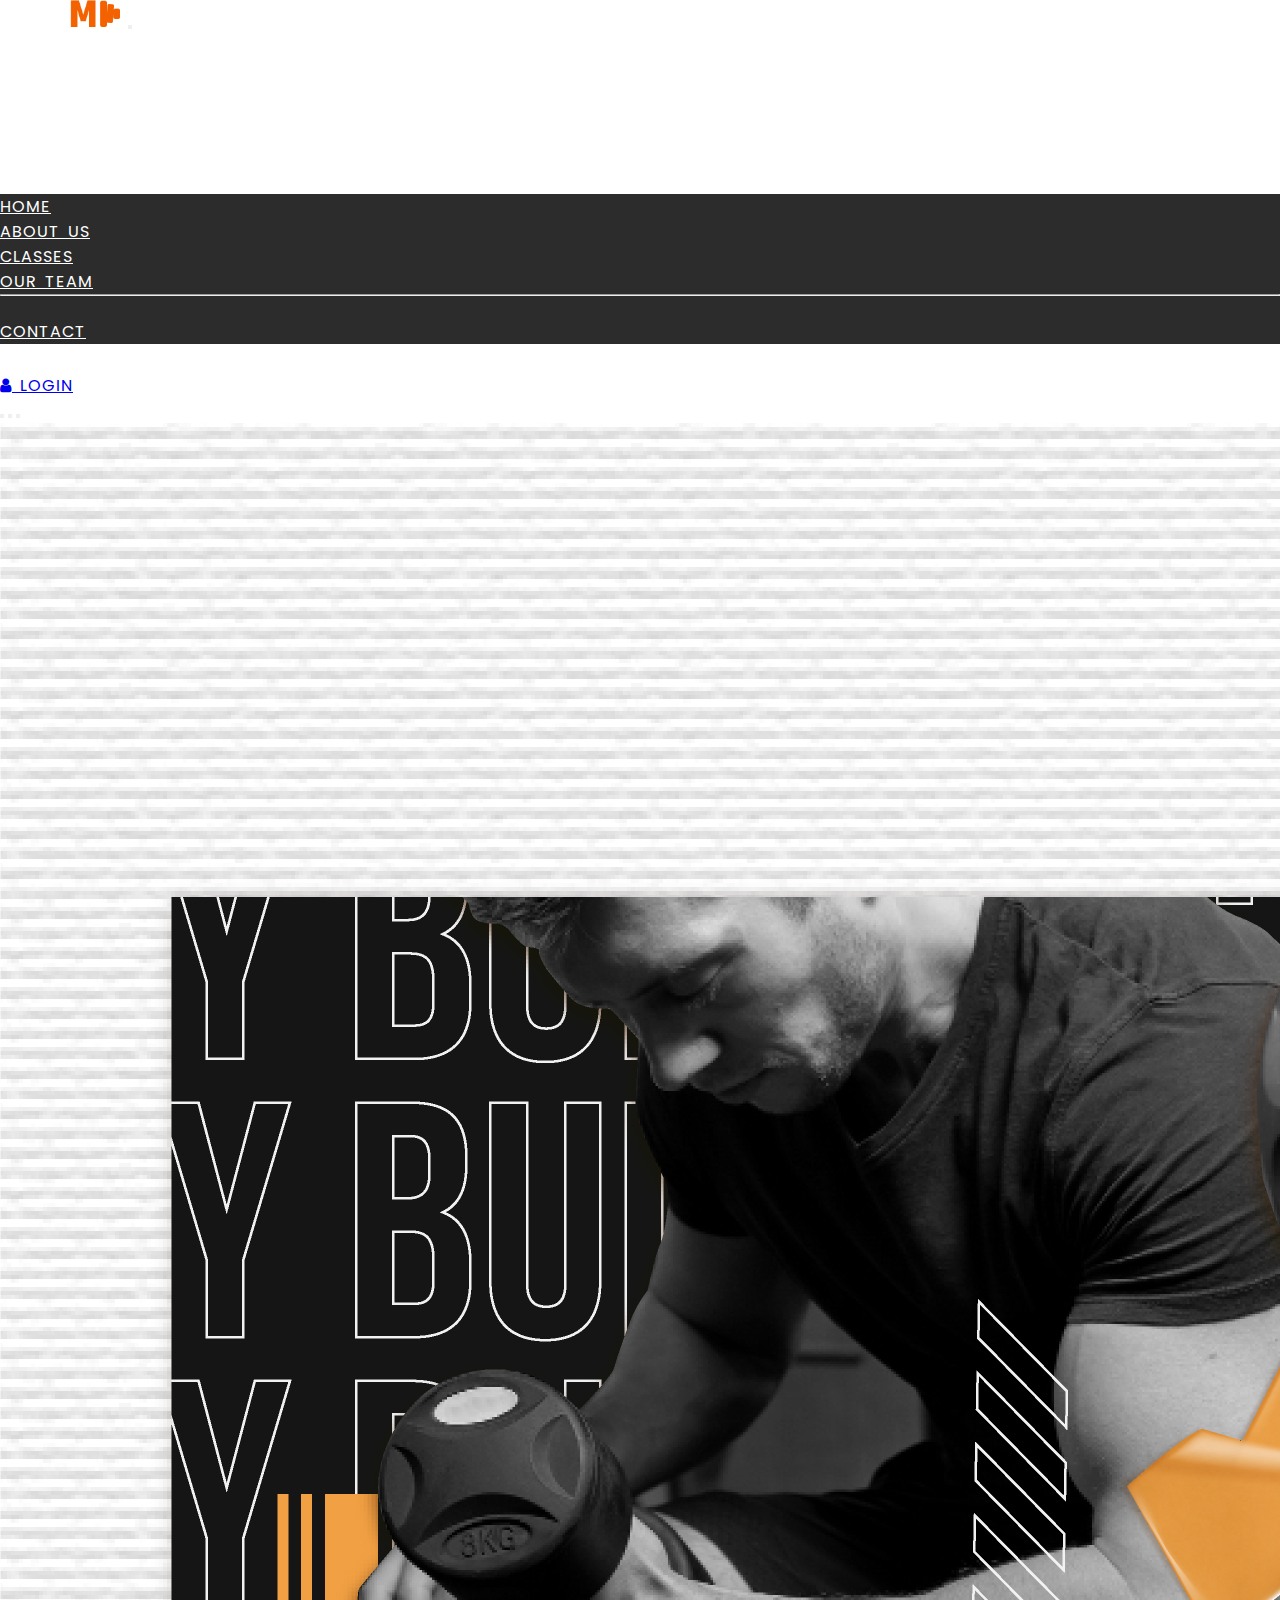
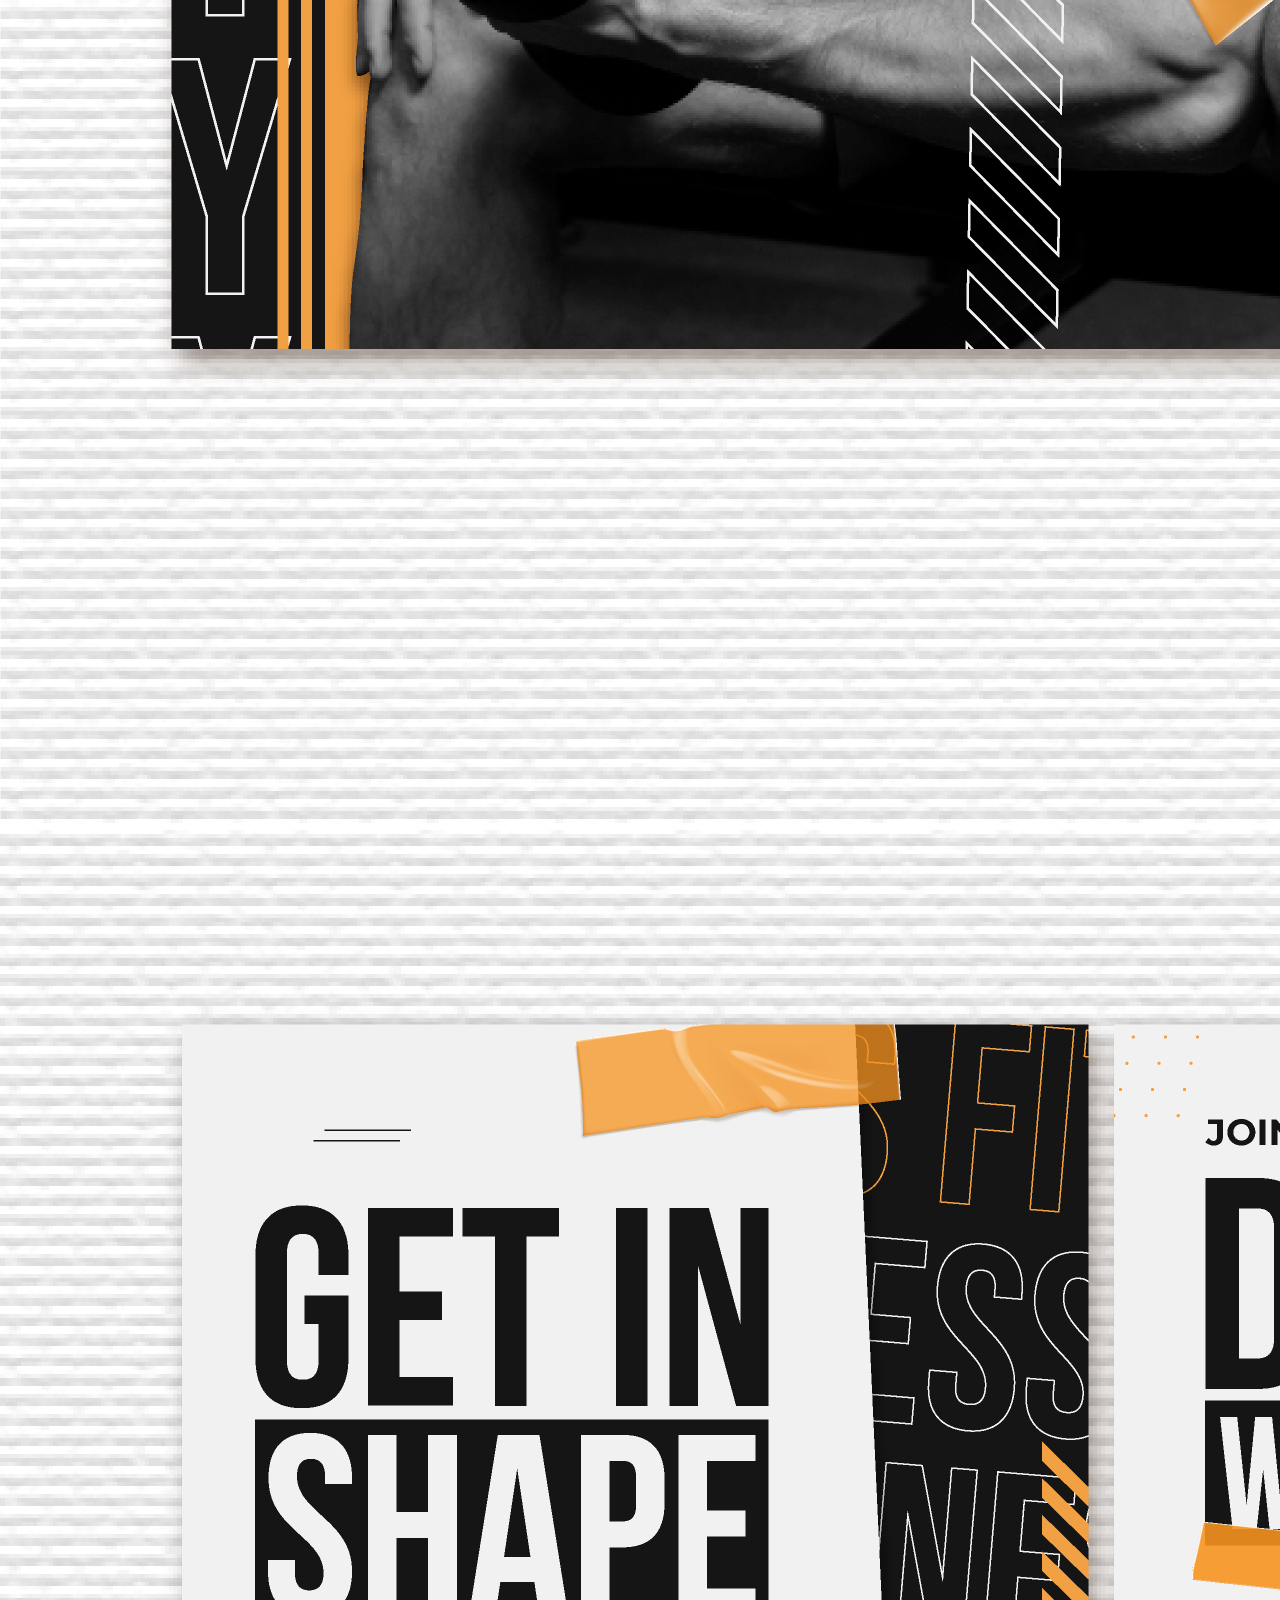
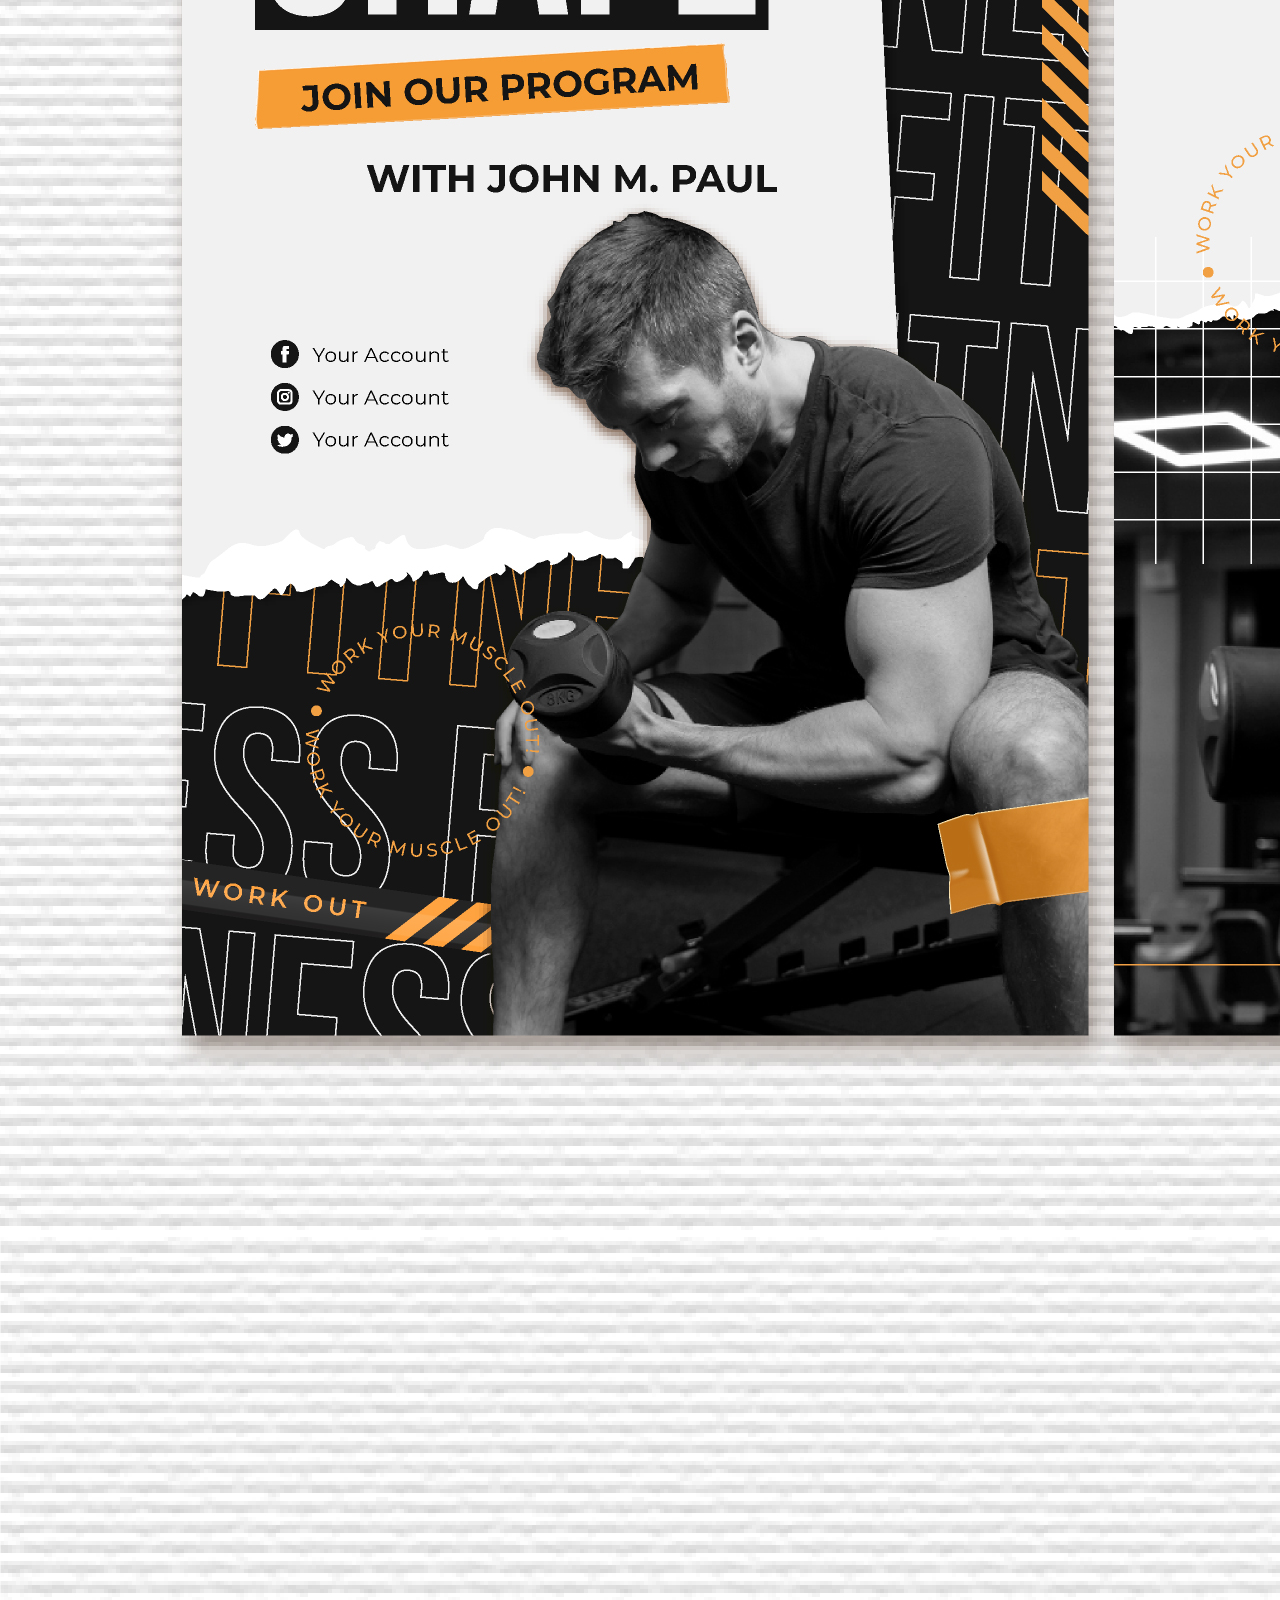
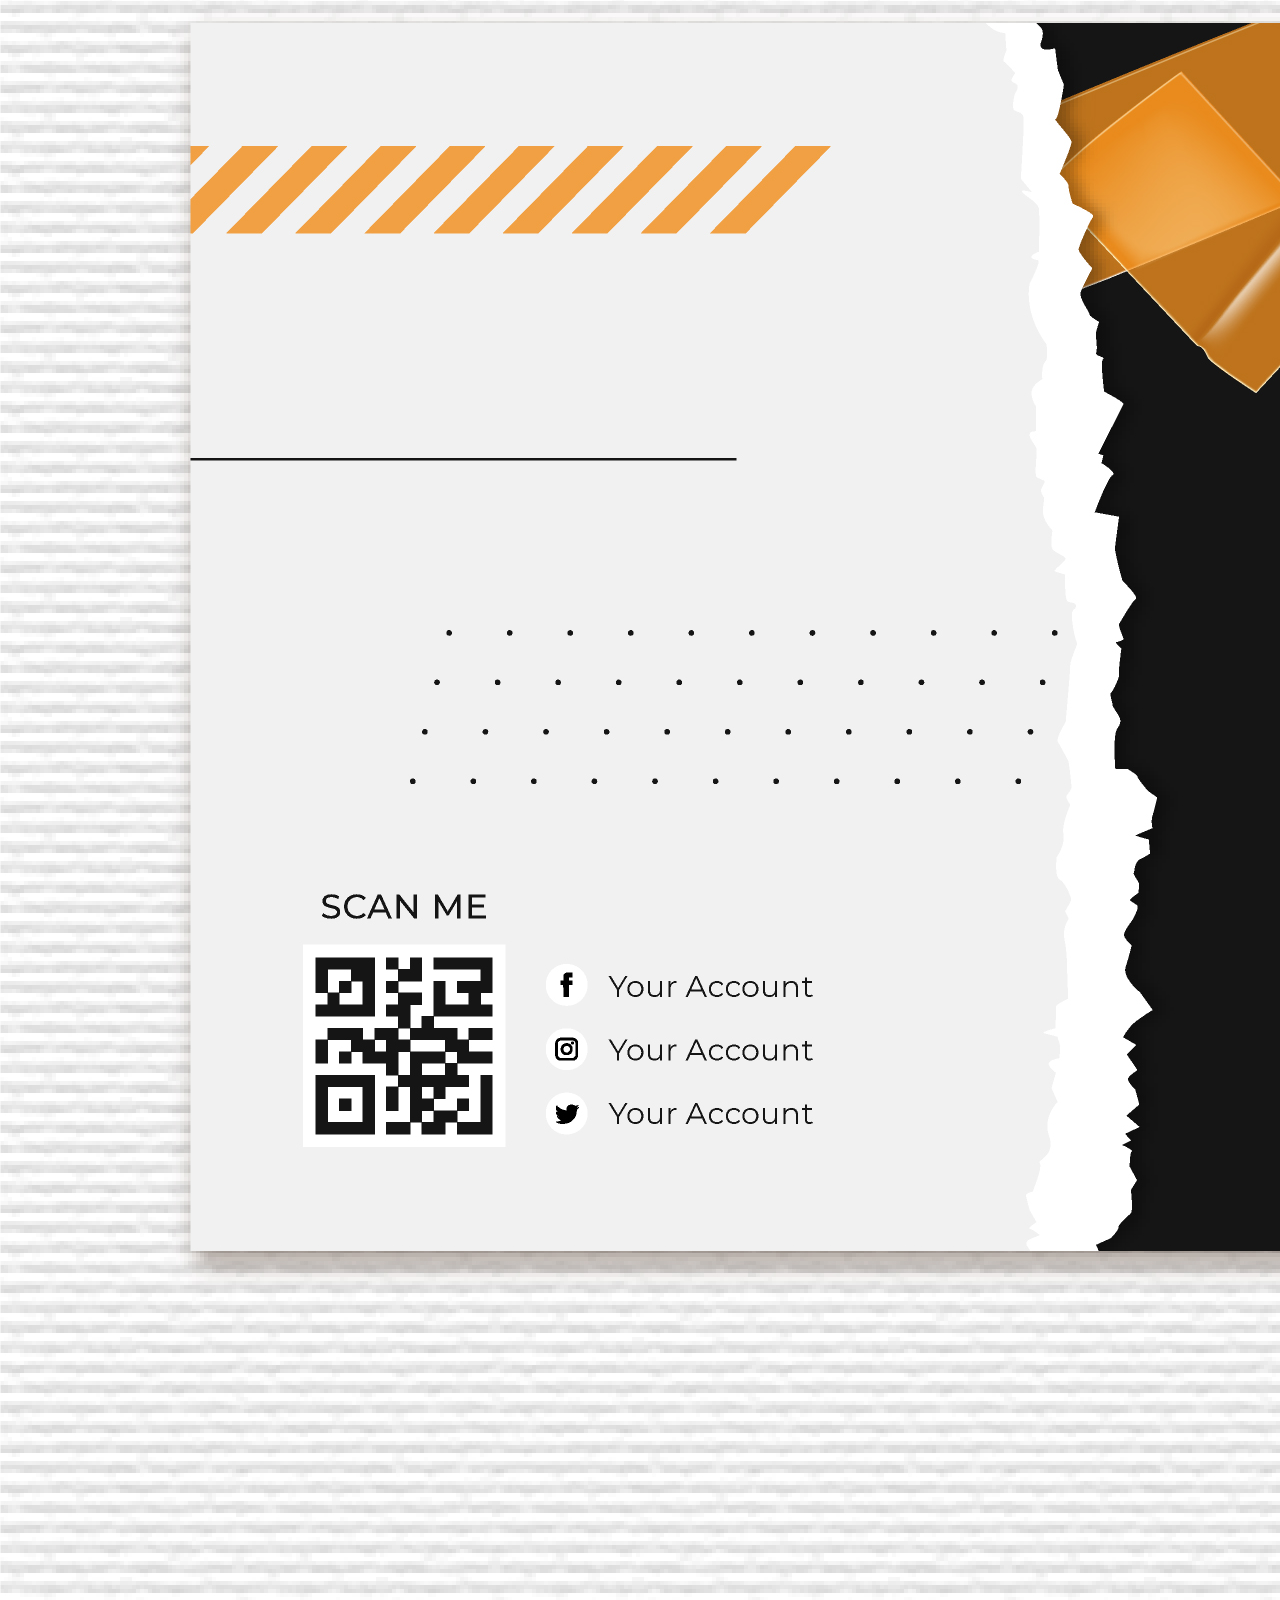
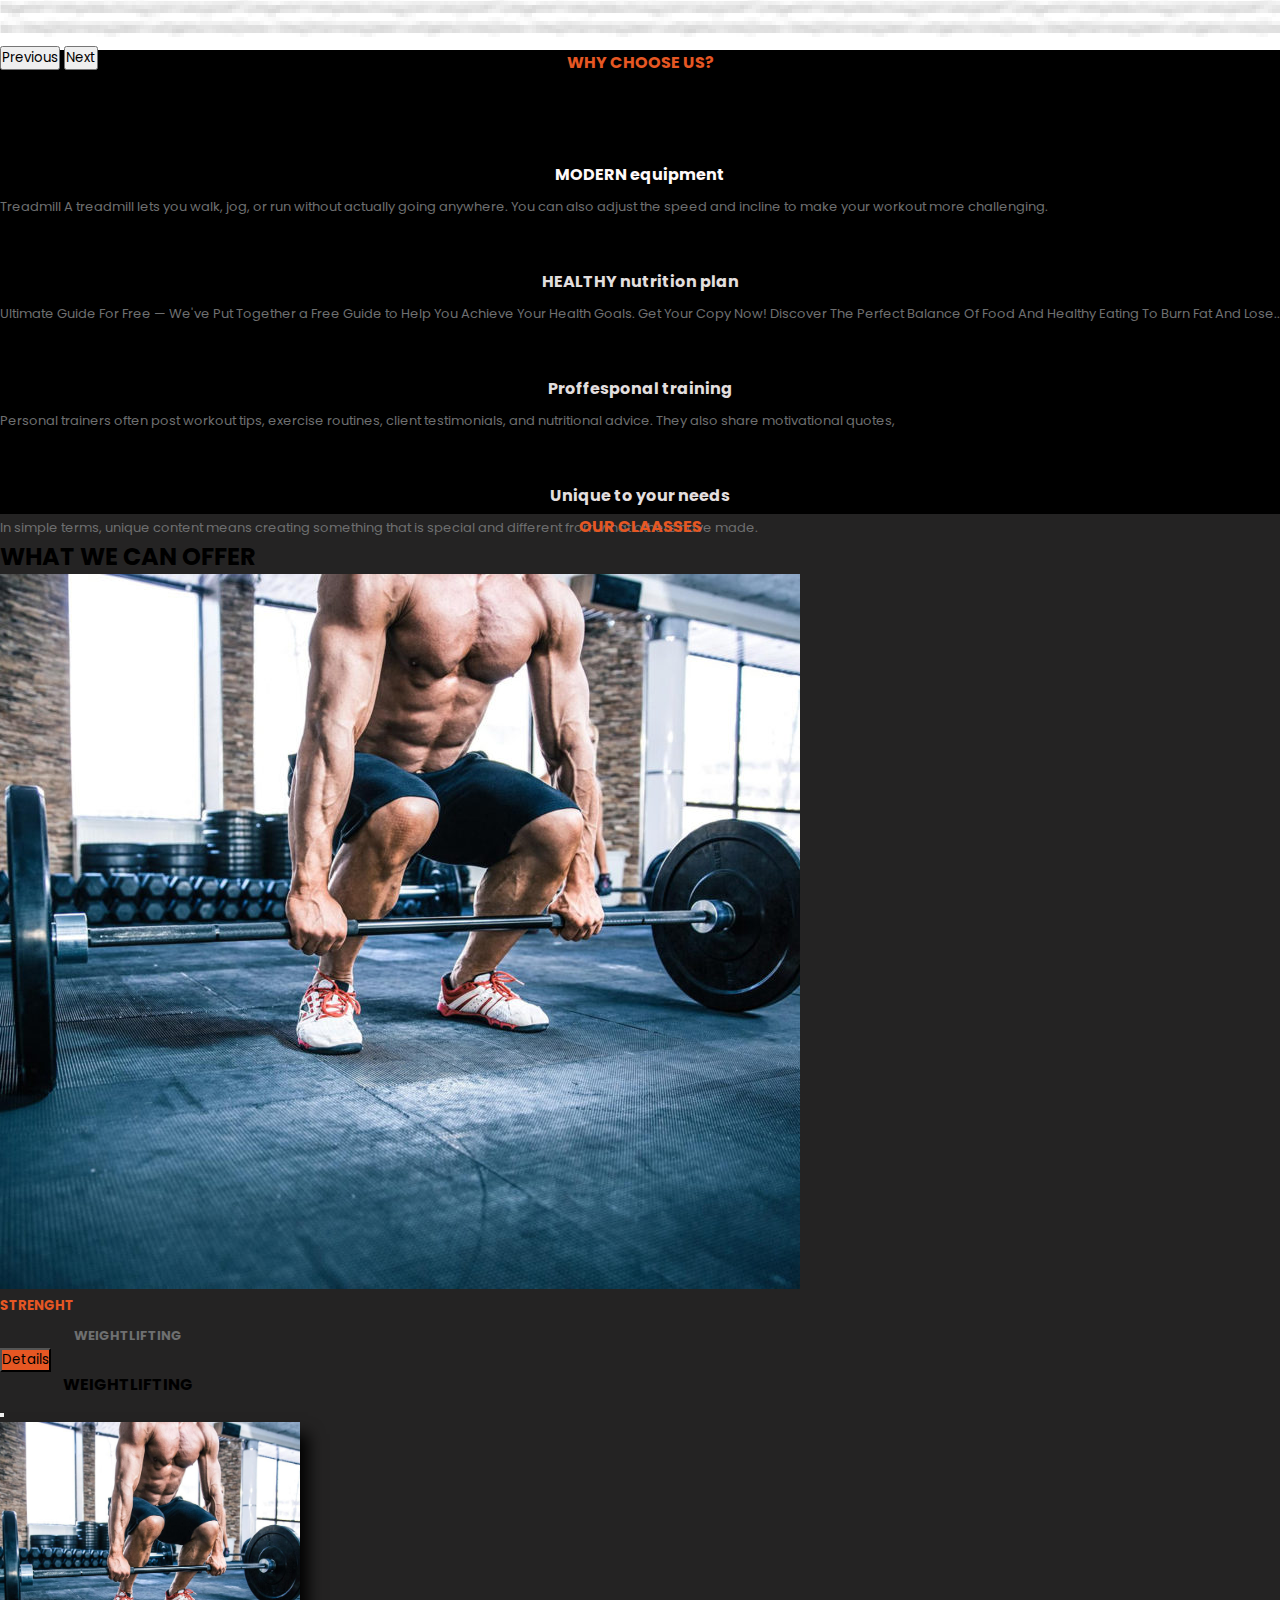
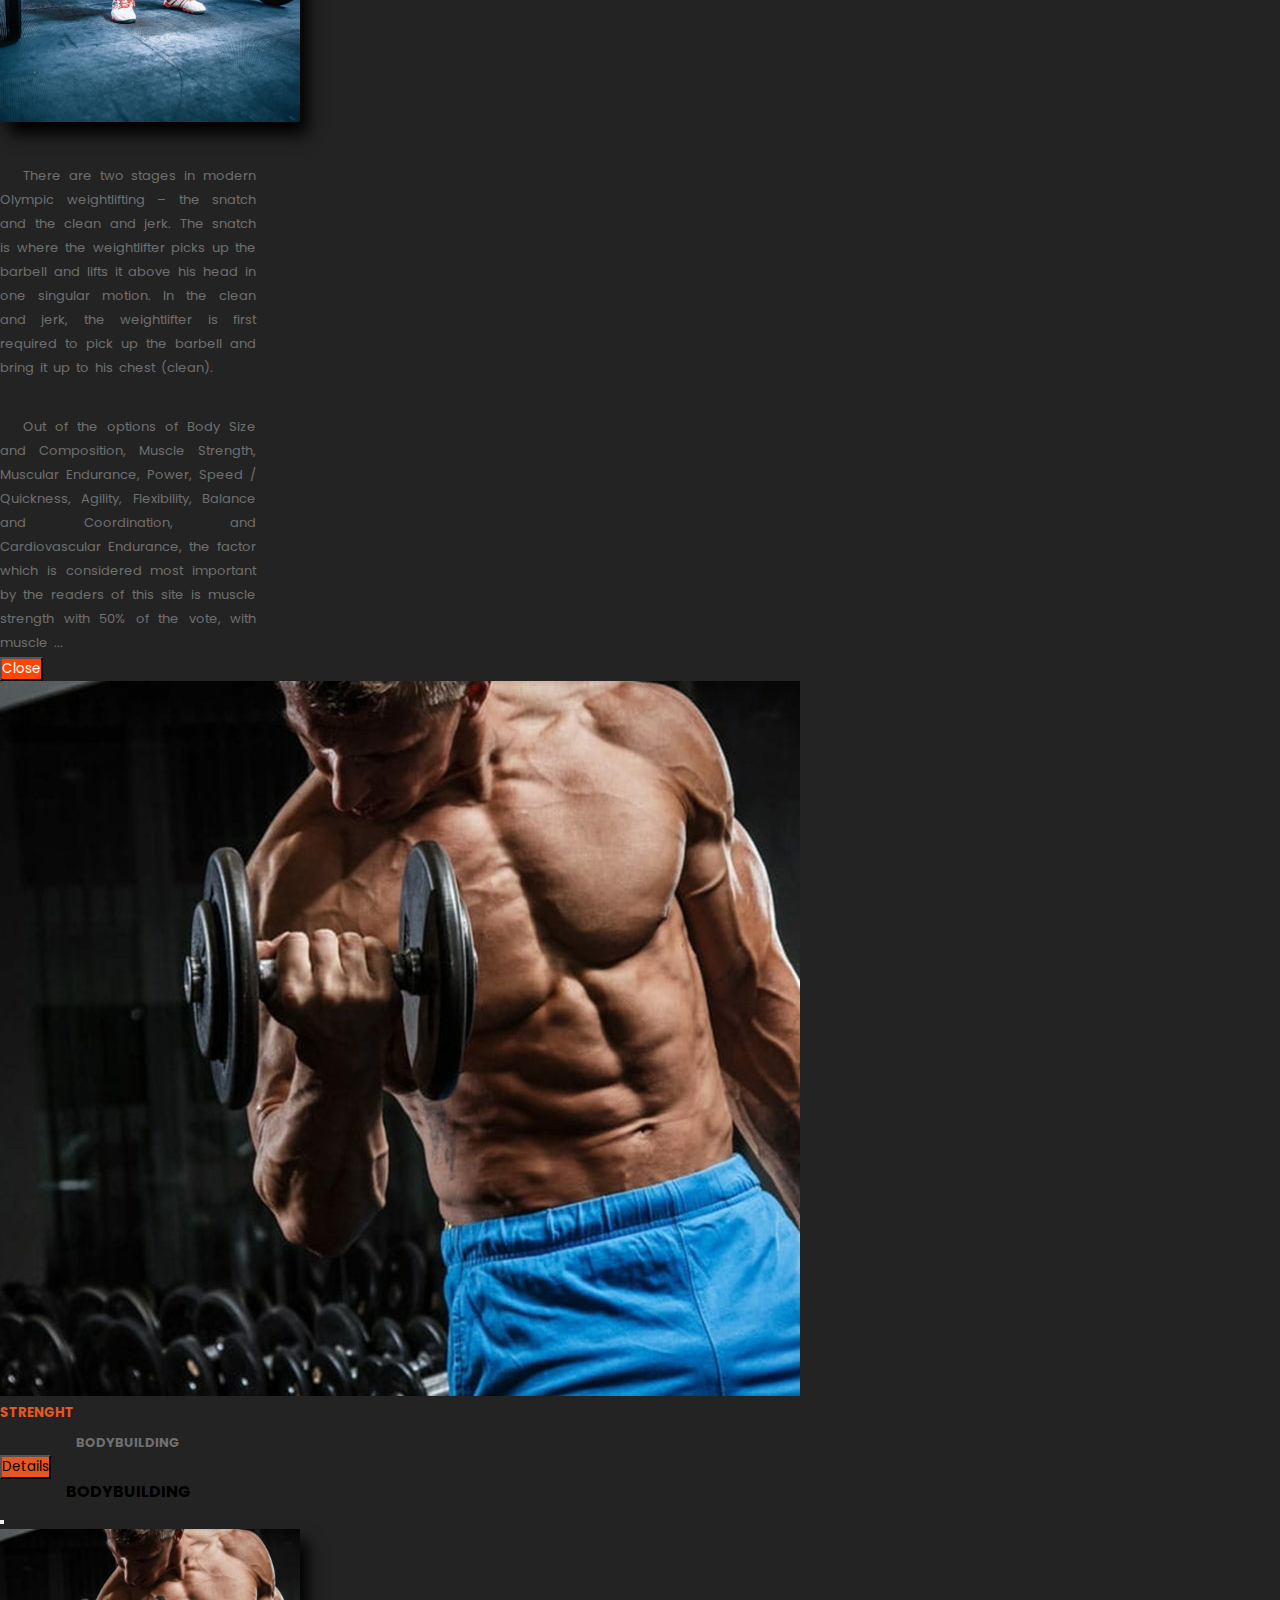
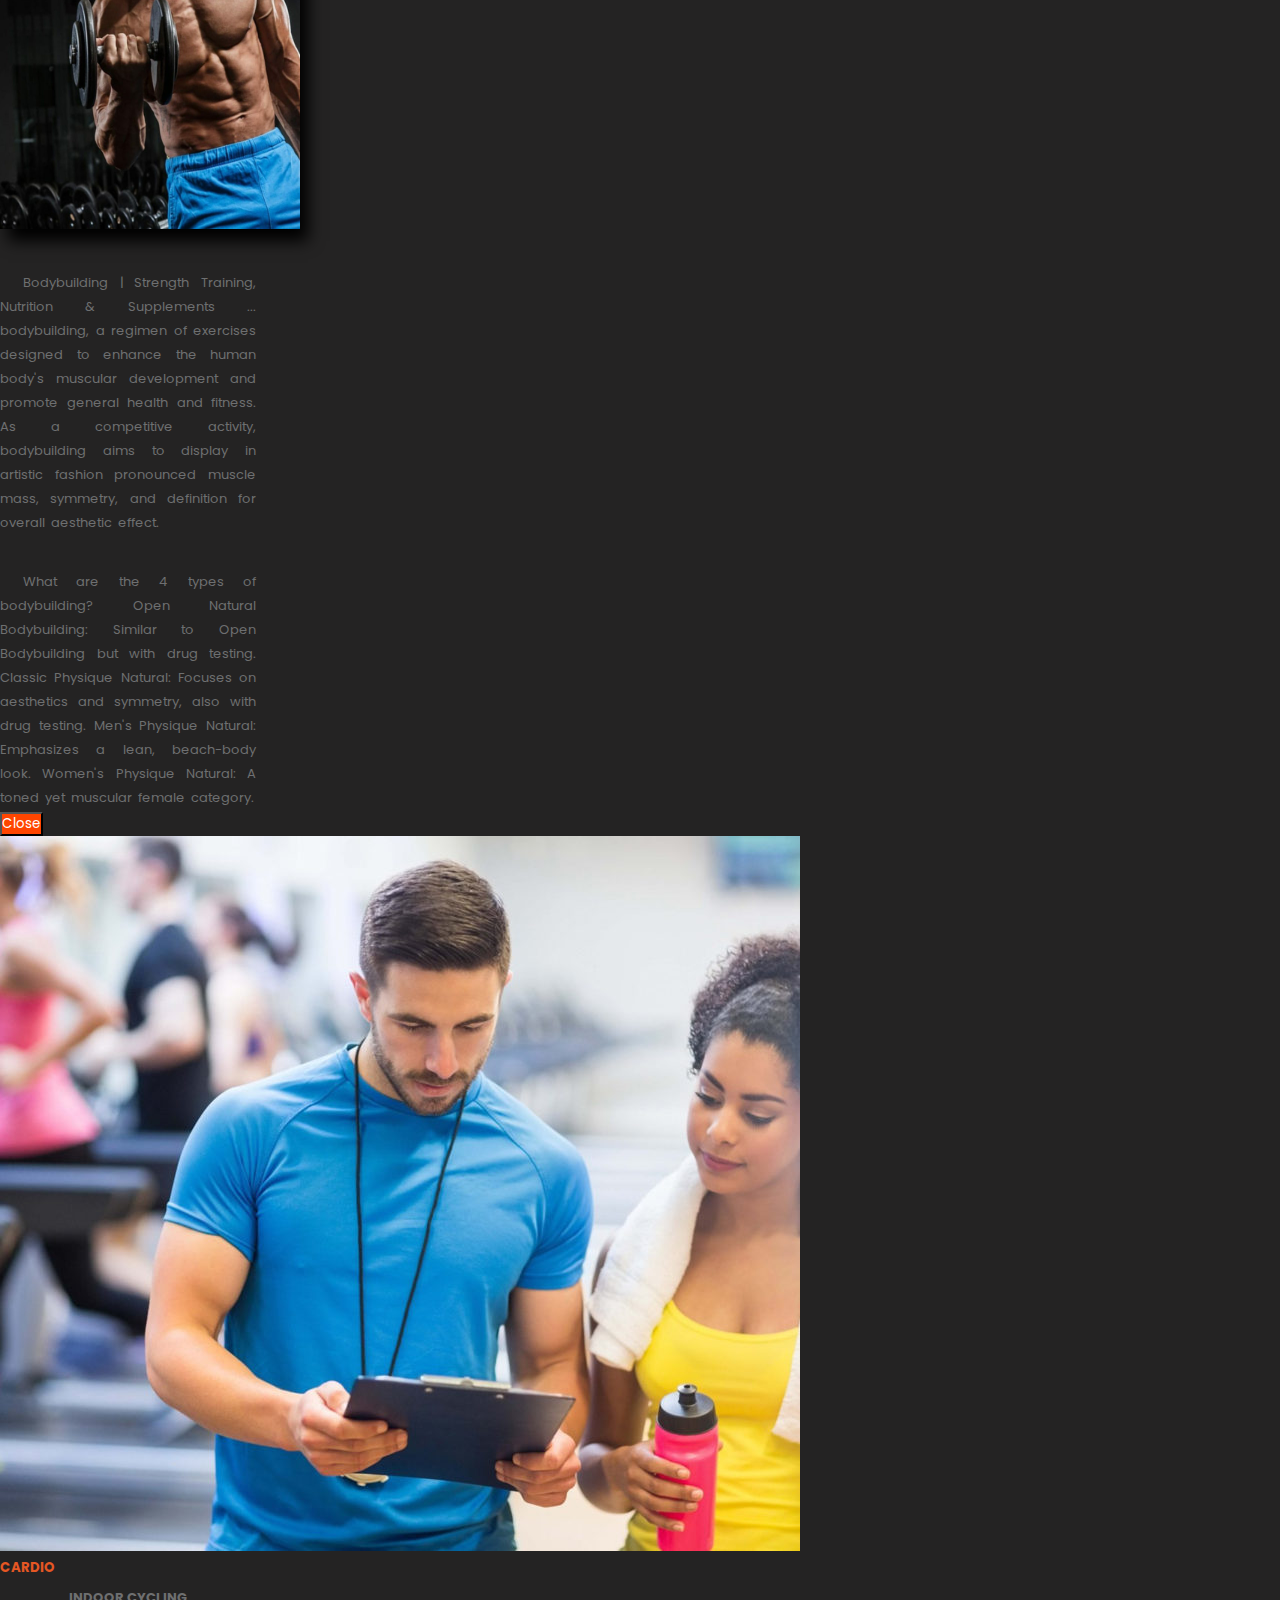
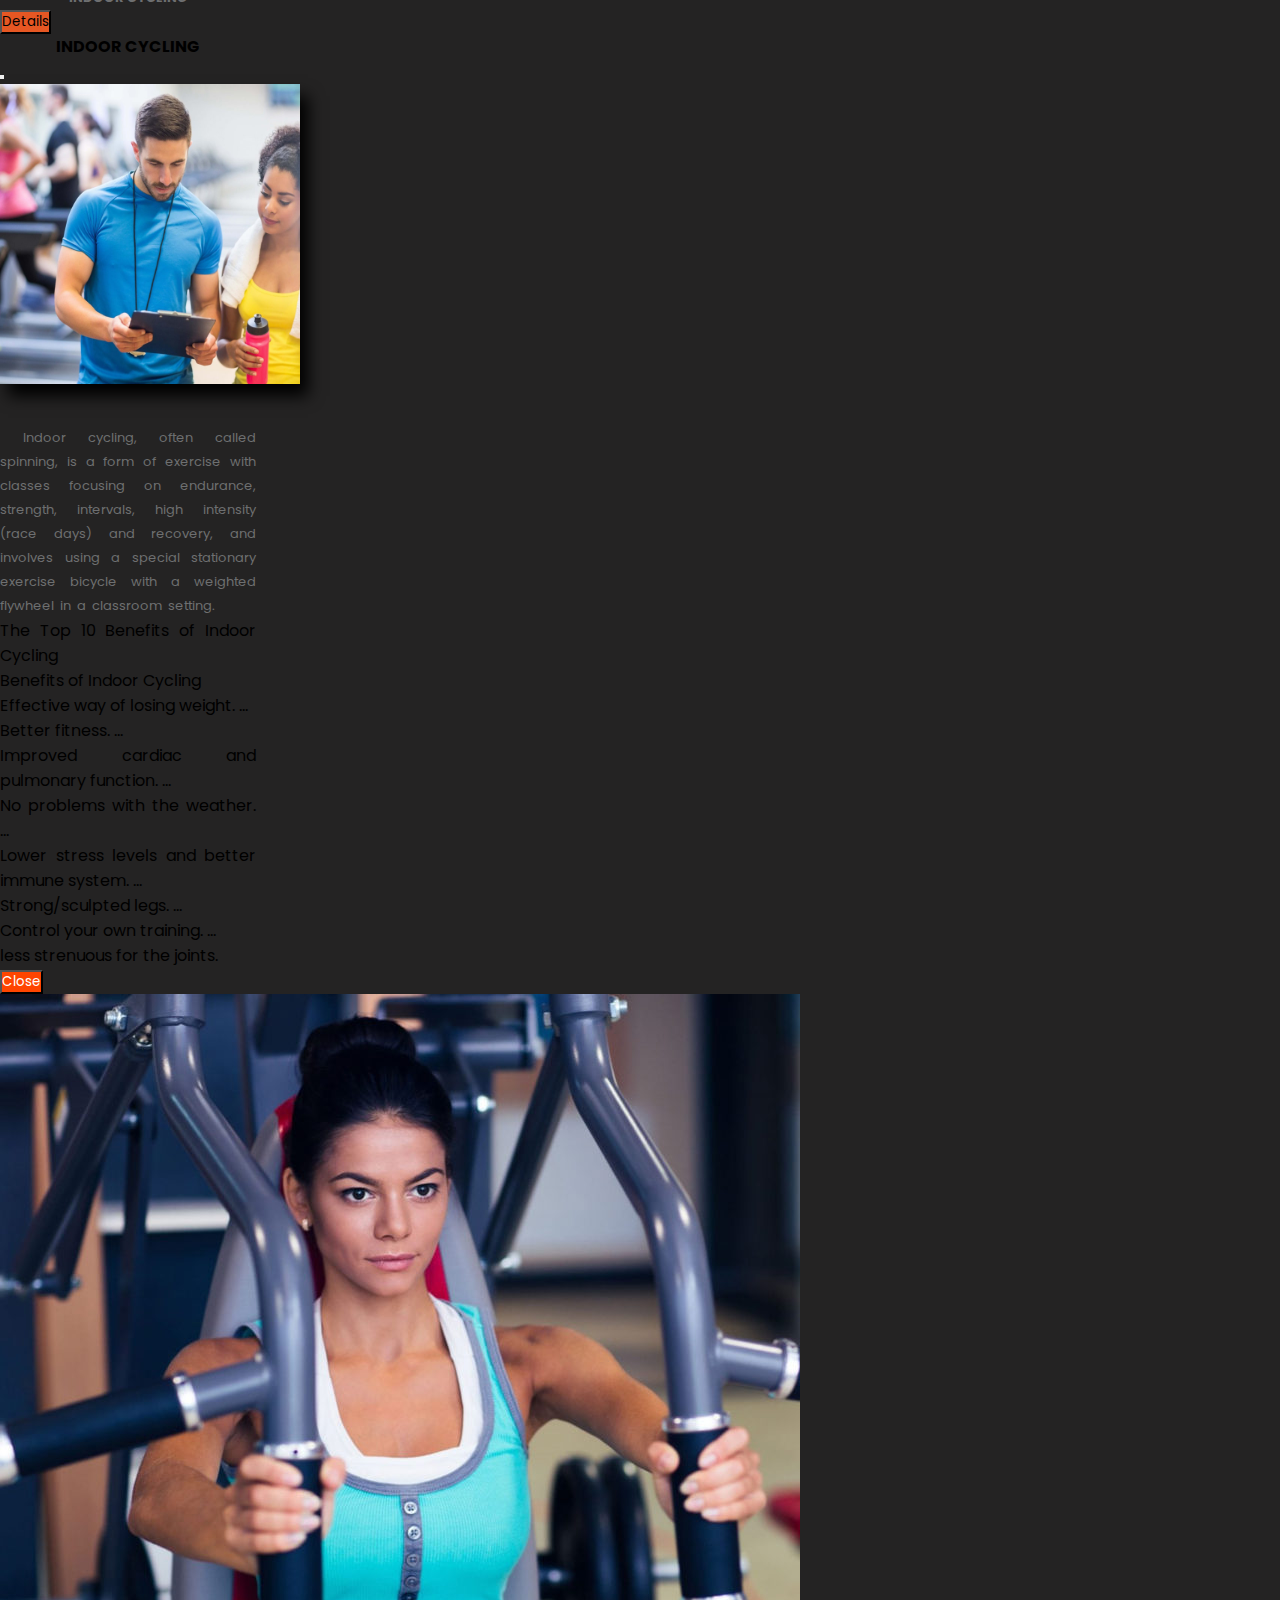
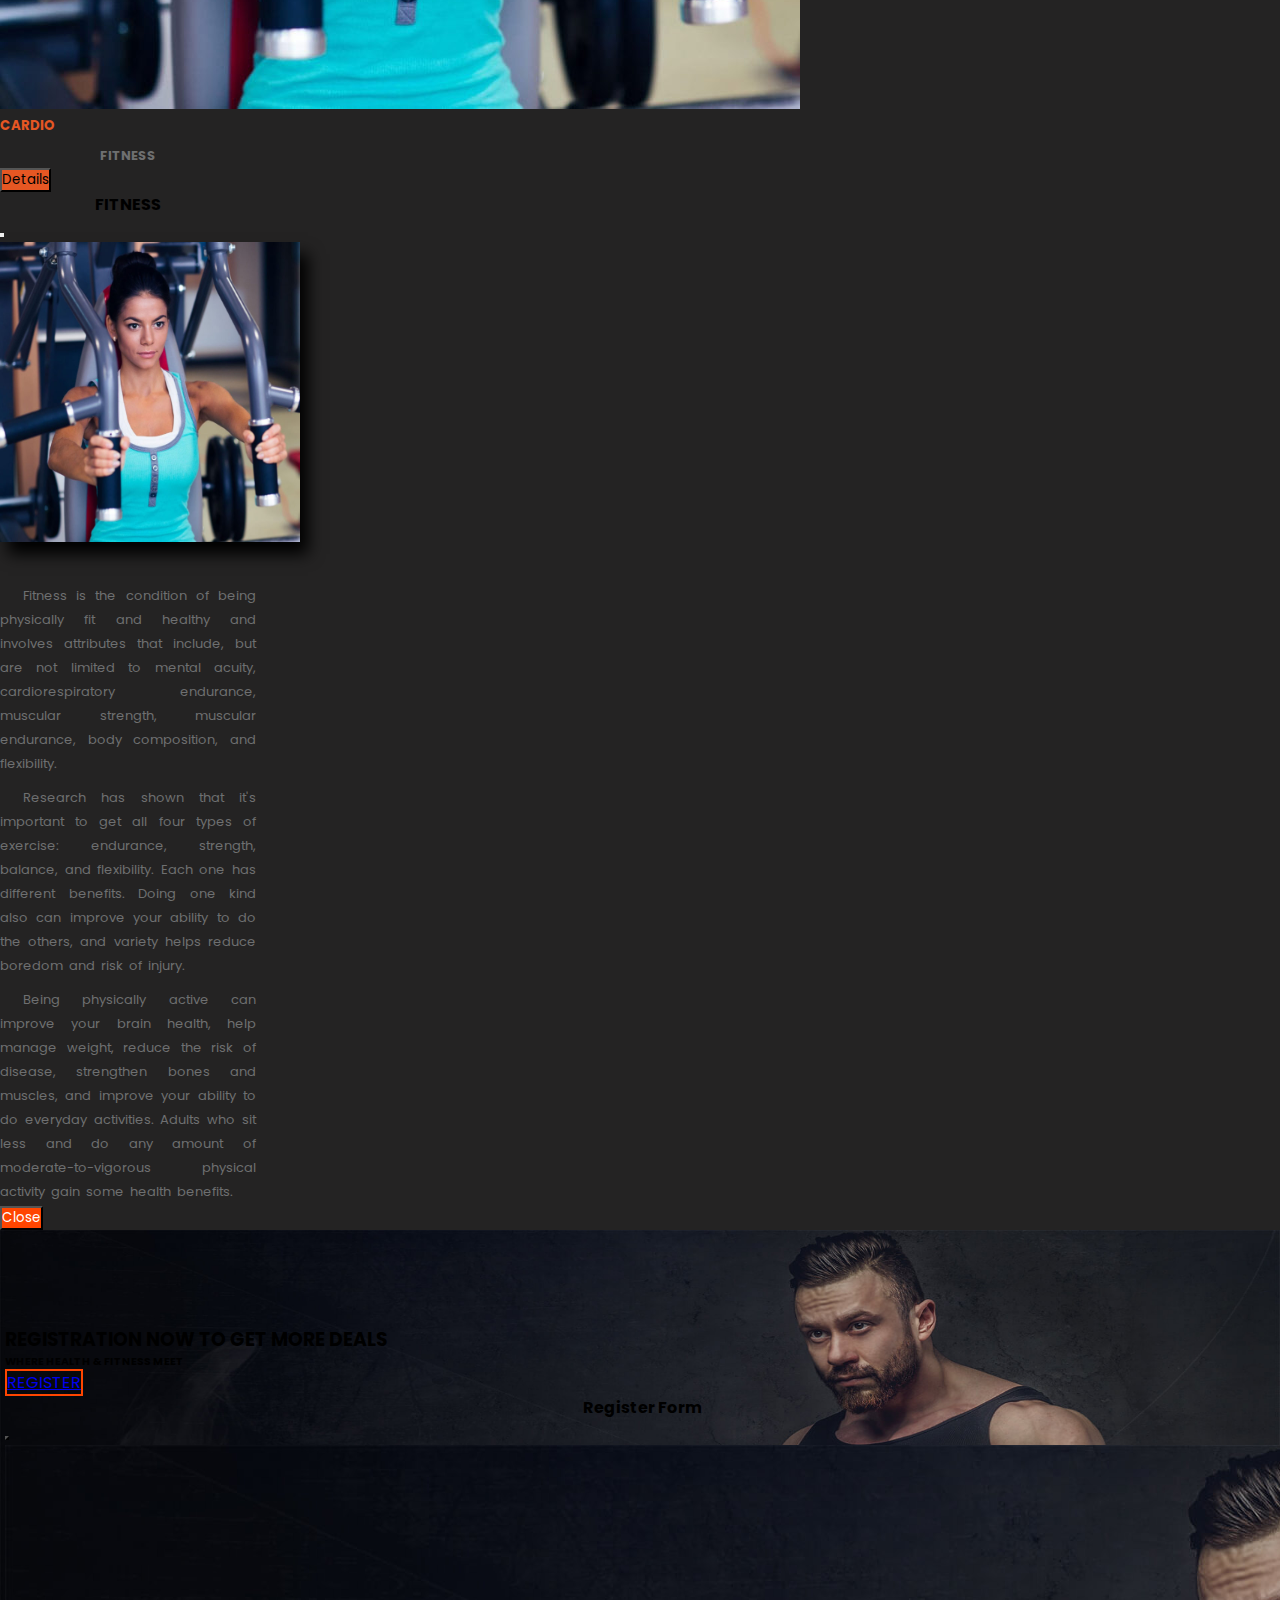
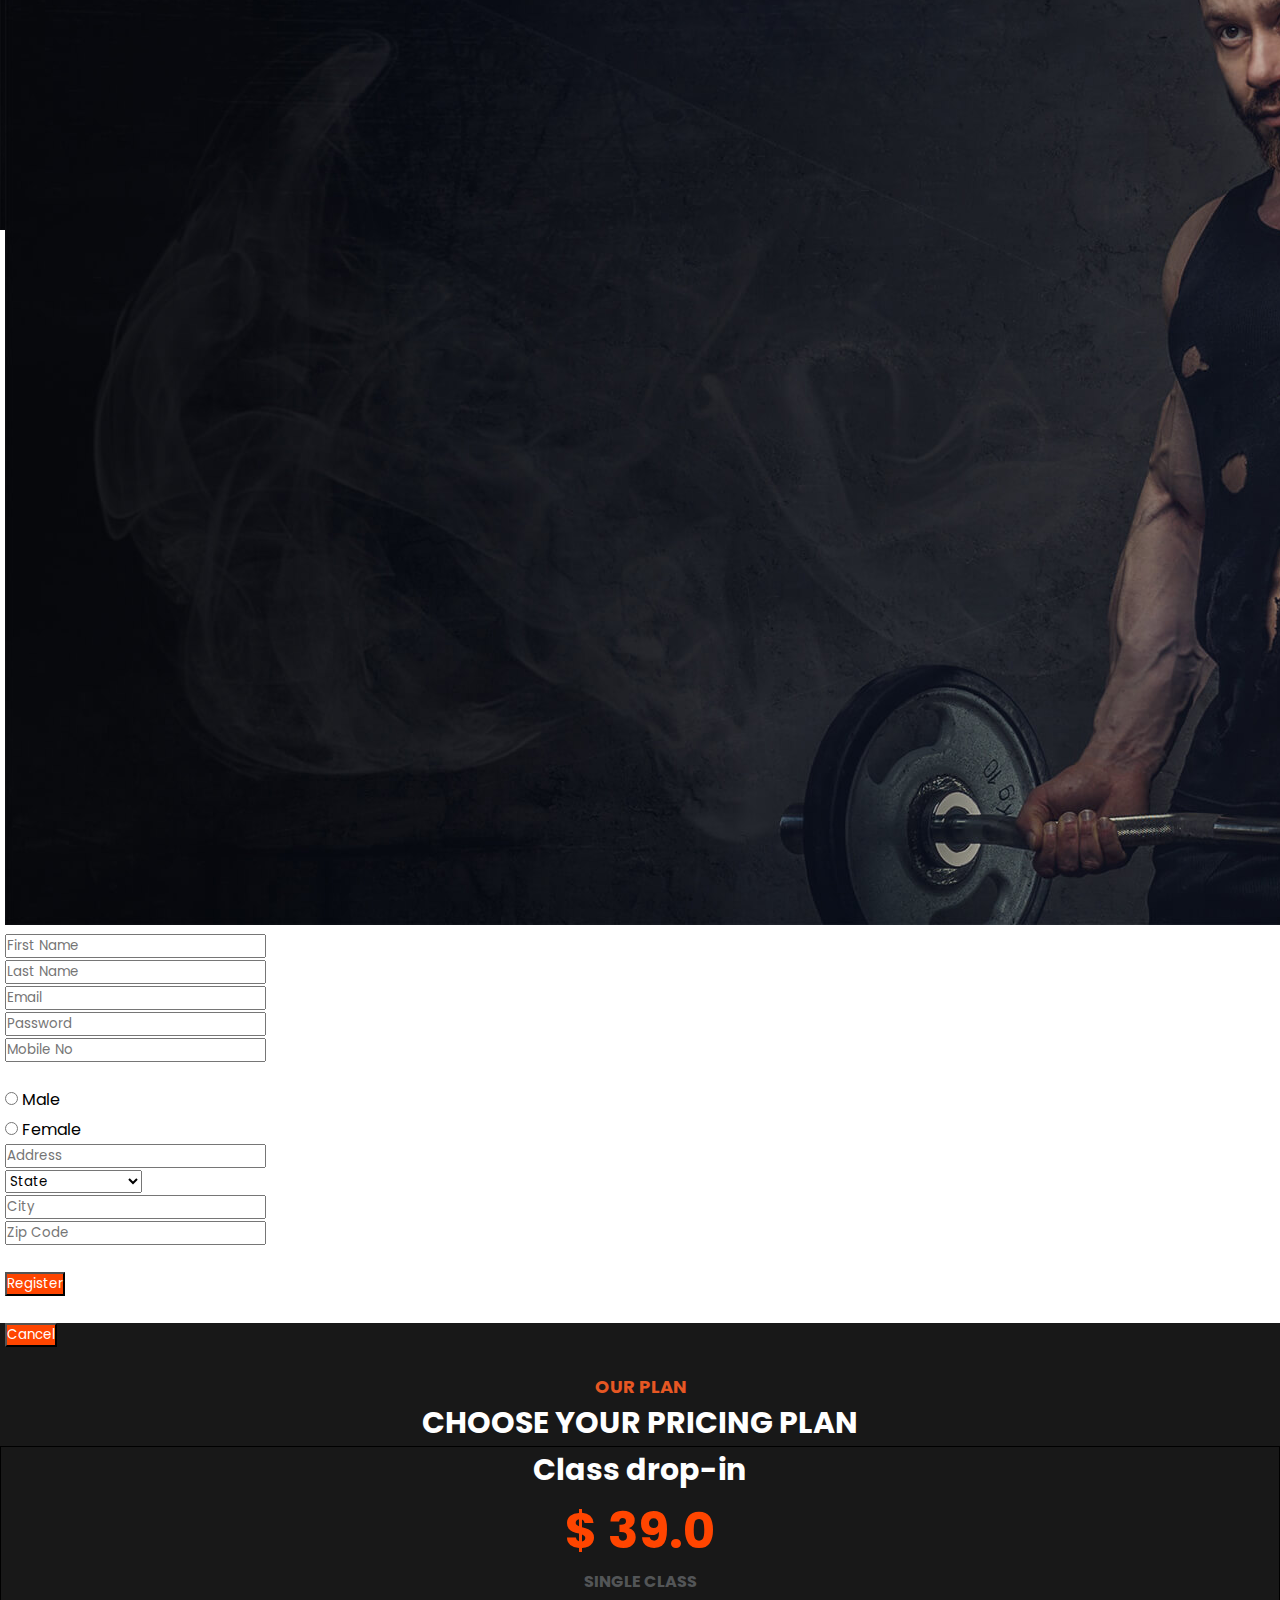
<file: index.html>
<!DOCTYPE html>
<html lang="en">
<head>
    <meta charset="UTF-8">
    <meta name="viewport" content="width=device-width, initial-scale=1.0">
    <title>FITNESS</title>
    <link href="https://cdn.jsdelivr.net/npm/bootstrap@5.0.2/dist/css/bootstrap.min.css" rel="stylesheet" integrity="sha384-EVSTQN3/azprG1Anm3QDgpJLIm9Nao0Yz1ztcQTwFspd3yD65VohhpuuCOmLASjC" crossorigin="anonymous">
    <script src="https://cdn.jsdelivr.net/npm/bootstrap@5.0.2/dist/js/bootstrap.bundle.min.js" integrity="sha384-MrcW6ZMFYlzcLA8Nl+NtUVF0sA7MsXsP1UyJoMp4YLEuNSfAP+JcXn/tWtIaxVXM" crossorigin="anonymous"></script>
   <!-- <script src="https://cdn.jsdelivr.net/npm/@popperjs/core@2.9.2/dist/umd/popper.min.js" integrity="sha384-IQsoLXl5PILFhosVNubq5LC7Qb9DXgDA9i+tQ8Zj3iwWAwPtgFTxbJ8NT4GN1R8p" crossorigin="anonymous"></script>
    <script src="https://cdn.jsdelivr.net/npm/bootstrap@5.0.2/dist/js/bootstrap.min.js" integrity="sha384-cVKIPhGWiC2Al4u+LWgxfKTRIcfu0JTxR+EQDz/bgldoEyl4H0zUF0QKbrJ0EcQF" crossorigin="anonymous"></script>
     Icon link-->
    <link rel="stylesheet" href="https://cdnjs.cloudflare.com/ajax/libs/font-awesome/4.7.0/css/font-awesome.min.css"> 
    <link rel="stylesheet" href="./style.css">
    <!-- title icon -->
    <link rel="icon" href="./images/logo.png" type="image/icon">
    
</head>
<body>
    <!-- navbar -->
    
    <nav class="navbar navbar-expand-sm bg-dark navbar-dark  position-sticky "   >
        <div class="container-fluid ">
          <a class="navbar-brand" href="#"><img src="./images/logo.png" alt="logo"  width="120px"></a>
          <button class="navbar-toggler" type="button" data-bs-toggle="collapse" data-bs-target="#navbar" aria-controls="navbar" aria-expanded="false"  >
            <span class="navbar-toggler-icon btn  " ></span>
          </button>
          <div class="collapse navbar-collapse" id="navbar">
            <ul class="navbar-nav mx-auto mb-2 mb-sm-0 ">
              <li class="nav-item">
                <a class="nav-link active" href="./index.html" style="color: white;">HOME</a>
              </li>
              <li class="nav-item">
                <a class="nav-link" href="./about us.html" style="color: white;">ABOUT US</a>
              </li>
              <li class="nav-item">
                <a class="nav-link"  style="color: white;" href="./timetable.html">CLASSES</a>
              </li>
              
              <li class="nav-item">
                <a class="nav-link" href="./team.html" style="color: white;">OUR TEAM</a>
              </li>
              <li class="nav-item">
               
              <!-- dropdown -->
              <li class="nav-item dropdown ">
                <a class="nav-link dropdown-toggle" href="#" id="navbarDropdown" role="button" data-bs-toggle="dropdown" aria-expanded="false" style="color: white;">
                  PAGES
                </a>
                <ul class="dropdown-menu    bg-dark" aria-labelledby="navbarDropdown">
                  <li><a class="dropdown-item "  href="./index.html" >HOME</a></li>
                  <li><a class="dropdown-item" href="./about us.html">ABOUT US</a></li>
                  <li><a class="dropdown-item" href="./timetable.html">CLASSES</a></li>
                
                  <li><a class="dropdown-item" href="./team.html">OUR TEAM</a></li>

                  <li><hr class="dropdown-divider" style="color:white;"></li>
                  <li><a class="dropdown-item  " href="./contact.html">CONTACT</a></li>
                </ul>
              </li>
              <li class="nav-item text-dark">
                <a class="nav-link" href="./contact.html" style="color: white;">CONTACT</a>
              </li>
            </li>
            </ul>
            <!-- form -->
            <form action="" class="d-flex" style="text-align: justify;">
               <!-- <input type="search" name="search" id="search" placeholder="Search" class="form-control"> --> 
                <a href="./loginpage.html" role="button" class="btn btn-dark text-white "> <i class="fa fa-user" aria-hidden="true" ></i> LOGIN</a>

            </form>
            
          </div>
        </div>
      </nav>
       
       <!-- carousel -->     
             <div id="carouselExampleIndicators" class="carousel slide" data-bs-ride="carousel">
                <div class="carousel-indicators">
                  <button type="button" data-bs-target="#carouselExampleIndicators" data-bs-slide-to="0" class="active" aria-current="true" aria-label="Slide 1"></button>
                  <button type="button" data-bs-target="#carouselExampleIndicators" data-bs-slide-to="1" aria-label="Slide 2"></button>
                  <button type="button" data-bs-target="#carouselExampleIndicators" data-bs-slide-to="2" aria-label="Slide 3"></button>
                </div>
                <div class="carousel-inner">
                  <div class="carousel-item active">
                    <img src="./images/6536253.jpg" class="d-block w-100" alt="..."  >
                  </div>
                  <div class="carousel-item">
                    <img src="./images/6536221.jpg" class="d-block w-100" alt="...">
                  </div>
                  <div class="carousel-item">
                    <img src="./images/6536242.jpg" class="d-block w-100" alt="...">
                  </div>
                </div>
                <button class="carousel-control-prev" type="button" data-bs-target="#carouselExampleIndicators" data-bs-slide="prev">
                  <span class="carousel-control-prev-icon" aria-hidden="true"></span>
                  <span class="visually-hidden">Previous</span>
                </button>
                <button class="carousel-control-next" type="button" data-bs-target="#carouselExampleIndicators" data-bs-slide="next">
                  <span class="carousel-control-next-icon" aria-hidden="true"></span>
                  <span class="visually-hidden">Next</span>
                </button>
              </div>



              <!-- about -->
              <div class="container-fluid py-2" style="margin-top: -20px;" >
              <div class="row top1 mt-3 g-4 p-5 ">
                <h4 id="top" class="mt-3"  style="color: rgb(230, 87, 35);">WHY CHOOSE US?</h4>
                <h2 id="down" class="text-center text-white">PUSH YOUR LIMITS FORWARD</h2>
                <div class="col-lg-3 col-md-3 col-12" id="column1">
                  <div class="css-item">
                  <span class="icon1"><a href="#"><img src="./images/stationary-bike.png" alt="" width="45px" style="border-radius: 10px;"></a> </span>
                  <h4>MODERN equipment</h4>
                  <p>Treadmill A treadmill lets you walk, jog, or run without actually going anywhere. You can also adjust the speed and incline to make your workout more challenging.</p>
                </div>
                </div>
                <div class="col-lg-3 col-md-3 col-12" id="column2">
                  <div class="css-item">
                  <span class="icon1"><a href="#"><img src="./images/diet.png" alt="" width="45px"></a> </span>
                  <h4>HEALTHY nutrition plan</h4>
                  <p>Ultimate Guide For Free — We've Put Together a Free Guide to Help You Achieve Your Health Goals. Get Your Copy Now! Discover The Perfect Balance Of Food And Healthy Eating To Burn Fat And Lose..</p>
                </div>
                </div>
                <div class="col-lg-3 col-md-3 col-12 " id="column3">
                  <div class="css-item">
                  <span class="icon1"><a href="#"><img src="./images/sports.png" alt="" width="45px"></a> </span>
                  <h4>Proffesponal training </h4>
                  <p>
                    Personal trainers often post workout tips, exercise routines, client testimonials, and nutritional advice. They also share motivational quotes,</p>
                </div>
                </div>
                <div class="col-lg-3 col-md-3 col-12" id="column4">
                  <div class="css-item">
                  <span class="icon1"><a href="#"><img src="./images/heart-rate.png" alt="" width="45px"></a> </span>
                  <h4>Unique to your needs</h4>
                  <p>In simple terms, unique content means creating something that is special and different from what others have made.</p>
                </div> 
                </div>
                
              </div>
              </div>
              <!-- our classes -->
              <div class="container-fluid p-5" style="background-color: rgb(36, 35, 35); margin-top: -24px;">
                <div class="container">
                  <h4 style="color: rgb(230, 87, 35);">OUR CLAASSES</h4>
                  <h2 class="text-white text-center">WHAT WE CAN OFFER</h2>

              <div class="row text-center">
                <div class="col col-lg-3 mt-3">
                  <div class="border" style="width: 16rem;">
                    <img src="./images/galary/blog-1.jpg" alt="" class="card-img-top img-fluid">
                    <div>
                      <h5><span style="color: rgb(230, 87, 35);;">STRENGHT</span><br><p class="text-white" style="text-align: center;">WEIGHTLIFTING</p></h5>
                     <!-- <a href="#" class="btn" type="button" style="background-color: rgb(230, 87, 35);"  data-bs-toggle="modal" data-bs-target="#modalbox1" role="button">BUY</a>  -->
                     <!-- Button trigger modal -->
<button type="button" class="btn text-white" data-bs-toggle="modal" data-bs-target="#modaldetails1" style="background-color: rgb(230, 87, 35);; ">
  Details
</button>

<!-- Modal -->
<div class="modal" id="modaldetails1">
  <div class="modal-dialog modal-dialog-scrollable">
    <div class="modal-content">

      <!-- modal-header -->
      <div class="modal-header">
        <h4 class="modal-title">WEIGHTLIFTING</h4>
        <button type="button" class="btn-close" data-bs-dismiss="modal"></button>
      </div>
      <!-- modal-body -->
      <div class="modal-body">
        <img src="./images/galary/blog-1.jpg" alt="blog1" class="img-fluid rounded-pill thumbnaill" style="box-shadow: 8px 12px 15px; width: 300px; height: 300px;"><br><br>
        <p style="text-align: justify; display: block; text-indent: 23px; line-height: 24px; word-spacing: 3px;">There are two stages in modern Olympic weightlifting – the snatch and the clean and jerk. The snatch is where the weightlifter picks up the barbell and lifts it above his head in one singular motion. In the clean and jerk, the weightlifter is first required to pick up the barbell and bring it up to his chest (clean).</p><br>
        <p style="text-align: justify; display: block; text-indent: 23px; line-height: 24px; word-spacing: 3px;">
          Out of the options of Body Size and Composition, Muscle Strength, Muscular Endurance, Power, Speed / Quickness, Agility, Flexibility, Balance and Coordination, and Cardiovascular Endurance, the factor which is considered most important by the readers of this site is muscle strength with 50% of the vote, with muscle ...</p>
      </div>
      <!-- footermodal -->
      <div class="modal-footer">
        <button type="button" class="btn" style="background-color: orangered; color: white;" data-bs-dismiss="modal">Close</button>
      </div>
    </div>
  </div>
</div>

                    </div>
                  </div>
                </div>
                
                <div class="col col-lg-3 mt-3">
                  <div class="border" style="width: 16rem;">
                    <img src="./images/galary/blog-3.jpg" alt="" class="card-img-top img-fluid">
                    <div>
                      <h5><span style="color: rgb(230, 87, 35);;">STRENGHT</span><br><p class="text-white" style="text-align: center;">BODYBUILDING</p></h5>
                    <!--    <a href="#" class="btn btn-danger" type="button" style="background-color:  rgb(230, 87, 35);">BUY</a>-->

                    <button type="button" class="btn text-white" data-bs-toggle="modal" data-bs-target="#modaldetails2" style="background-color: rgb(230, 87, 35);; ">
                      Details
                    </button>
                    
                    <!-- Modal -->


                    <div class="modal" id="modaldetails2">
                      <div class="modal-dialog modal-dialog-scrollable">
                        <div class="modal-content">

                          <!-- modal-header -->
                          <div class="modal-header">
                            <h4 class="modal-title">BODYBUILDING</h4>
                            <button type="button" class="btn-close" data-bs-dismiss="modal"></button>
                          </div>
                          <!-- modal-body -->
                          <div class="modal-body">
                            <img src="./images/galary/blog-3.jpg" alt="blog2" class="img-fluid rounded-pill thumbnaill" style="box-shadow: 8px 12px 15px;  width: 300px; height: 300px;"><br><br>
                            <p style="text-align: justify; display: block; text-indent: 23px; line-height: 24px; word-spacing: 3px;">
                              Bodybuilding | Strength Training, Nutrition & Supplements ...
                              bodybuilding, a regimen of exercises designed to enhance the human body's muscular development and promote general health and fitness. As a competitive activity, bodybuilding aims to display in artistic fashion pronounced muscle mass, symmetry, and definition for overall aesthetic effect.</p><br>
                              <p style="text-align: justify; display: block; text-indent: 23px; line-height: 24px; word-spacing: 3px;">What are the 4 types of bodybuilding?
                                Open Natural Bodybuilding: Similar to Open Bodybuilding but with drug testing. Classic Physique Natural: Focuses on aesthetics and symmetry, also with drug testing. Men's Physique Natural: Emphasizes a lean, beach-body look. Women's Physique Natural: A toned yet muscular female category.</p>
                          </div>
                          <!-- footermodal -->
                          <div class="modal-footer">
                            <button type="button" class="btn" style="background-color: orangered; color: white;" data-bs-dismiss="modal">Close</button>
                          </div>
                        </div>
                      </div>
                    </div>
                   

                    </div>
                  </div>
                </div>

                <div class="col col-lg-3 mt-3">
                  <div class="border" style="width: 16rem;">
                    <img src="./images/galary/blog-4.jpg" alt="" class="card-img-top img-fluid">
                    <div >
                      <h5><span style="color: rgb(230, 87, 35);;">CARDIO</span><br><p class="text-white" style="text-align: center;">INDOOR CYCLING</p></h5>
                      <!--<a href="#" class="btn btn-danger" type="button" style="background-color:  rgb(230, 87, 35);">BUY</a>-->
                      <button type="button" class="btn text-white" data-bs-toggle="modal" data-bs-target="#modaldetails3" style="background-color: rgb(230, 87, 35);; ">
                        Details
                      </button>
                      
                      <!-- Modal -->


                      <div class="modal" id="modaldetails3">
                        <div class="modal-dialog modal-dialog-scrollable">
                          <div class="modal-content">
  
                            <!-- modal-header -->
                            <div class="modal-header">
                              <h4 class="modal-title">INDOOR CYCLING</h4>
                              <button type="button" class="btn-close" data-bs-dismiss="modal"></button>
                            </div>
                            <!-- modal-body -->
                            <div class="modal-body">
                              <img src="./images/galary/blog-4.jpg" alt="blog4" class="img-fluid rounded-pill thumbnaill" style="box-shadow: 8px 12px 15px;  width: 300px; height: 300px;"><br><br>
                              <p style="text-align: justify; display: block; text-indent: 23px; line-height: 24px; word-spacing: 3px;">Indoor cycling, often called spinning, is a form of exercise with classes focusing on endurance, strength, intervals, high intensity (race days) and recovery, and involves using a special stationary exercise bicycle with a weighted flywheel in a classroom setting.</p>
                              <span style="text-align: justify;">
                                <ul>
                              <li>The Top 10 Benefits of Indoor Cycling</li>
                              <li> Benefits of Indoor Cycling </li>
                              <li> Effective way of losing weight. ...</li>
                              <li> Better fitness. ...</li>
                              <li> Improved cardiac and pulmonary function. ...</li>
                              <li> No problems with the weather. ...</li>
                              <li> Lower stress levels and better immune system. ...</li>
                              <li>Strong/sculpted legs. ...</li>
                              <li> Control your own training. ...</li>
                              <li>less strenuous for the joints.</li>   
                              </ul>
                              </span>
                            </div>
                            <!-- footermodal -->
                            <div class="modal-footer">
                              <button type="button" class="btn" style="background-color: orangered; color: white;" data-bs-dismiss="modal">Close</button>
                            </div>
                          </div>
                        </div>
                      </div>
                      
                    </div>
                  </div>
                </div>


                <div class="col col-lg-2 mt-3">
                  <div class="border" style="width: 16rem;">
                    <img src="./images/galary/blog-2.jpg" alt="" class="card-img-top img-fluid">
                    <div>
                      <h5><span style="color: rgb(230, 87, 35);;">CARDIO</span><br><p class="text-white" style="text-align: center;">FITNESS</p></h5>
                     <!--   <a href="#" class="btn btn-danger" type="button" style="background-color:rgb(230, 87, 35) ;">BUY</a>-->


                     <button type="button" class="btn text-white" data-bs-toggle="modal" data-bs-target="#modaldetails4" style="background-color: rgb(230, 87, 35);; ">
                      Details
                    </button>
                    
                    <!-- Modal -->


                    <div class="modal" id="modaldetails4">
                      <div class="modal-dialog modal-dialog-scrollable">
                        <div class="modal-content">

                          <!-- modal-header -->
                          <div class="modal-header">
                            <h4 class="modal-title">FITNESS</h4>
                            <button type="button" class="btn-close" data-bs-dismiss="modal"></button>
                          </div>
                          <!-- modal-body -->
                          <div class="modal-body">
                            <img src="./images/galary/blog-2.jpg" alt="blog2" class="img-fluid rounded-pill thumbnaill" style="box-shadow: 8px 12px 15px;  width: 300px; height: 300px;"><br><br>
                            <p style="text-align: justify; display: block; text-indent: 23px; line-height: 24px; word-spacing: 3px;">
                              Fitness is the condition of being physically fit and healthy and involves attributes that include, but are not limited to mental acuity, cardiorespiratory endurance, muscular strength, muscular endurance, body composition, and flexibility.</p>
                              <p style="text-align: justify; display: block; text-indent: 23px; line-height: 24px; word-spacing: 3px;">
                                Research has shown that it's important to get all four types of exercise: endurance, strength, balance, and flexibility. Each one has different benefits. Doing one kind also can improve your ability to do the others, and variety helps reduce boredom and risk of injury.</p>
                                <p style="text-align: justify; display: block; text-indent: 23px; line-height: 24px; word-spacing: 3px;">
                                  Being physically active can improve your brain health, help manage weight, reduce the risk of disease, strengthen bones and muscles, and improve your ability to do everyday activities. Adults who sit less and do any amount of moderate-to-vigorous physical activity gain some health benefits.</p>
                          </div>
                          <!-- footermodal -->
                          <div class="modal-footer">
                            <button type="button" class="btn" style="background-color: orangered; color: white;" data-bs-dismiss="modal">Close</button>
                          </div>
                        </div>
                      </div>
                    </div>
          

                    </div>
                  </div>
                </div>
              </div>
            </div>
            </div>

<!-- background video -->
 <div class="container-fluid bg-dark p-2 ">
  <div class="row  text-center ">
    <img src="./images/galary/home-bg-1.jpg" alt="banner"  class="img-fluid" width="100%" height="600px">
    <div class="col-lg-6 col-sm-6" style="margin-top: -40%; margin-left: 5px;">
      <h3 class="text-white mt-2 ">REGISTRATION NOW TO GET MORE DEALS</h3>
      <h6 class="text-white mt-2">WHERE HEALTH & FITNESS MEET</h6>
      <a href="#"     class="btn text-white mt-2" type="button" style="border: 2px solid orangered;" id="register"    data-bs-toggle="modal"    data-bs-target="#mymodalreg">REGISTER</a>


<!-- model body -->


<div class="modal" id="mymodalreg" >
 
  <div class="modal-dialog modal-dialog-top">
    <div class="modal-content">
      <!-- modal header -->
      <div class="modal-header">
        <h4 class="modal-title mx-auto">Register Form</h4>
        <button type="button" class="btn-close " data-bs-dismiss="modal" style="background-color: orangered; color: white;"></button>
      </div>
      <!-- modal -->
      <div class="modal-body">
        <img src="./images/galary/home-bg-1.jpg" alt="" class="img-fluid">

        <form class="row">
          <div class="col-md-6 col-12">
            <label for="inputEmail4" class="form-label"></label>
            <input type="text" class="form-control" id="inputEmail4" placeholder="First Name" required>
          </div>
          <div class="col-md-6">
            <label for="inputPassword4" class="form-label"></label>
            <input type="text" class="form-control" id="inputPassword4" placeholder="Last Name" required>
          </div>
          <div class="col-md-6">
            <label for="inputPassword4" class="form-label"></label>
            <input type="email" class="form-control" id="inputPassword4" placeholder="Email" required>
          </div>
          <div class="col-md-6">
            <label for="inputPassword4" class="form-label"></label>
            <input type="password" class="form-control" id="inputPassword4" placeholder="Password" required>
          </div>

          <div class="row g-2" >
            <div class="col-md-6">
                <label for="num" class="form-label"></label>
                <input type="number" name="number" id="num" class="form-control"  placeholder="Mobile No"  required >
            </div>

            <div class="form-check col-md-3">
              <label for="gen"></label><br>
              <input type="radio" name="Gender" id="gen" class="form-check-input">
              <label for="gen" class="form-check-label me-5">Male</label>
          </div>
              <div class="form-check col-md-3 mt-4" >
              <input type="radio" name="Gender" id="gen" class="form-check-input" style="margin-top: 10px;">
              <label for="gen" class="form-check-label me-5" style="margin-top: 5px;">Female</label>
          </div>
          <div class="col-12">
            <label for="inputAddress" class="form-label"></label>
            <input type="text" class="form-control" id="inputAddress" placeholder="Address">
          </div>
         
          <div class="col-lg-4 col-md-4 ">
            <label for="inputState" class="form-label"></label>
            <select id="inputState" class="form-select" style="box-sizing: border-box;" required>
              <option selected>State</option>
              <option value="Tamil Nadu">Tamil Nadu</option>
              <option value="Kerala">Kerala</option>
              <option value="Andhre Pradhesh">Andhre Pradhesh</option>
              <option value="udhra pradhesh">udhra pradhesh</option>
             
            </select>
          </div>
          <div class="col-md-4">
            <label for="inputCity" class="form-label"></label>
            <input type="text" class="form-control" id="inputCity" placeholder="City">
          </div>
          <div class="col-md-4">
            <label for="inputZip" class="form-label"></label>
            <input type="text" class="form-control" id="inputZip" placeholder="Zip Code" required>
          </div>
          </div>
          <div class="col-12"><br>
            <button type="submit" class="btn" style="color: white; background-color: orangered;" >Register</button>
          </div>
        </form><br>
        <!-- formend -->
        
      </div>
      <div class="modal-footer">
        <button class="btn btn-sm" data-bs-dismiss="modal" style="background-color: orangered; color: white;">Cancel</button>
      </div>
    </div>
  </div>

</div>


      </div>


      
 </div>
 
 </div> 

            </div>
            </div>


            <!-- pricing section -->
            <section class="border3" style="margin-top:-24px;">
            <div class="container-fluid " style="background-color: rgb(24, 24, 24);">
              <div class="container mt-4"><br><br>
                <h6 style="color: rgb(230, 87, 35); font-size: 18px;">OUR PLAN</h6>
                <h4 >CHOOSE YOUR PRICING PLAN </h4>
                <div class="row">
                <div class="col-lg-4 col-md-4 col-12 mt-5"  >
                  <div class="p-4"  id="align-border" >
                  <h4 class="mt-2">Class drop-in</h4>
                  <h1>$ 39.0</h1>
                  <span  style="opacity: 0.4;">SINGLE CLASS</span>
                  <ul class="mt-2">
                    <li>Free riding</li>
                   <li> Unlimited equipments</li>
                   <li> Personal trainer</li>
                   <li> Weight losing classes</li>
                   <li> Month to mouth</li>
                   <li> No time restriction</li>
                  </ul>

                    <button type="button" class="btn" data-bs-toggle="modal" data-bs-target="#mymodalenroll">ENROLL NOW</button>




                    <div class="modal" id="mymodalenroll" >
 
                      <div class="modal-dialog modal-dialog-top">
                        <div class="modal-content">
                          <!-- modal header -->
                          <div class="modal-header">
                            <h4 class="modal-title " style="text-align: center; color: orangered; display: block;">ENROLL NOW</h4>
                            <button type="button" class="btn-close " style="background-color: orangered; color: white;" data-bs-dismiss="modal"></button>
                          </div>
                          <!-- modal -->
                          <div class="modal-body">
                            
                            <form class="row">
                              <div class="col-md-6 col-12">
                                <label for="inputEmail4" class="form-label"></label>
                                <input type="text" class="form-control" id="inputEmail4" placeholder="First Name">
                              </div>
                              <div class="col-md-6">
                                <label for="inputPassword4" class="form-label"></label>
                                <input type="text" class="form-control" id="inputPassword4" placeholder="Last Name">
                              </div>
                              <div class="col-md-6">
                                <label for="inputPassword4" class="form-label"></label>
                                <input type="email" class="form-control" id="inputPassword4" placeholder="Email">
                              </div>

                              <div class="form-check col-md-3">
                                <label for="gen"></label><br>
                                <input type="radio" name="Gender" id="gen" class="form-check-input">
                                <label for="gen" class="form-check-label me-5">Male</label>
                            </div>
                                <div class="form-check col-md-3 mt-4" >
                                <input type="radio" name="Gender" id="gen" class="form-check-input" style="margin-top: 5px;">
                                <label for="gen" class="form-check-label me-5" style="margin-top: px;">Female</label>
                            </div>
                             
                    
                              <div class="row g-2" >
                                <div class="col-md-6 ">
                                    <label for="num" class="form-label"></label>
                                    <input type="number" name="number" id="num" class="form-control"  placeholder="Mobile No"  required >
                                </div>
                                <div class="col-md-6 ">
                                  <label for="num" class="form-label"></label>
                                  <input type="number" name="number" id="num" class="form-control"  placeholder="Age"  required >
                              </div><br>
                
                              <div class="col-12">
                                <h5 style="text-align: left; color: orangered;" class="mt-3">Festivel Offers%</h5>
                                <div class="form-check">
                                  <input class="form-check-input mx-2 mt-4"  type="checkbox" id="gridCheck">
                                  <label class="form-check-label d-grid justify-content-start " for="gridCheck" style="font-size: 12px; ">
                                    <p class="mt-3 d-block">Class drop-in <span style="color: orangered; font-size: 16px;">$ 39.0</span></p>
                                  </label>
                                </div>
                                <div class="form-check">
                                  <input class="form-check-input mx-2 mt-3" type="checkbox" id="gridCheck">
                                  <label class="form-check-label  d-grid justify-content-start" for="gridCheck" style="font-size: 12px; ">
                                    <p class="mb-2 d-block">12 Month unlimited <span style="color: orangered; font-size: 16px;">$ 99.0</span></p>
                                  </label>
                                </div>
                                <div class="form-check">
                                  <input class="form-check-input mx-2 mt-3" type="checkbox" id="gridCheck">
                                  <label class="form-check-label   d-grid justify-content-start" for="gridCheck" style="font-size: 12px; ">
                                    <p class="mb-2 d-block">6 Month unlimited <span style="color: orangered; font-size: 16px;">$ 59.0</span></p>
                                  </label>
                                </div>
                              </div>
                              
                            
                              </div>
                              <div class="col-12"><br>
                                <button type="submit" class="btn" style="color: white; background-color: orangered;">ENROLL NOW</button>
                              </div>
                            </form><br>
                            <!-- formend -->
                            
                          </div>
                          <div class="modal-footer">
                            <button class="btn btn-danger" data-bs-dismiss="modal">close</button>
                          </div>
                        </div>
                      </div>
                    
                    </div>


  
                    <!-- prices end -->

                  </div>

                </div>


                <div class="col-lg-4 col-md-4 col-12 mt-5"  >
                  <div class="p-4"  id="align-border" >
                  <h4 class="mt-2">12 Month unlimited </h4>
                  <h1>$ 99.0</h1>
                  <span  style="opacity: 0.4;">SINGLE CLASS</span>
                  <ul class="mt-2">
                    <li>Free riding</li>
                   <li> Unlimited equipments</li>
                   <li> Personal trainer</li>
                   <li> Weight losing classes</li>
                   <li> Month to mouth</li>
                   <li> No time restriction</li>
                  </ul>

                    <button type="button" class="btn" data-bs-target="#mymodalenroll" data-bs-toggle="modal">ENROLL NOW</button>

                  </div>

                </div>


                <div class="col-lg-4 col-md-4 col-12 mt-5"  >
                  <div class="p-4"  id="align-border" >
                  <h4 class="mt-2">6 Month unlimited</h4>
                  <h1>$ 59.0</h1>
                  <span style="opacity: 0.4;">SINGLE CLASS</span>
                  <ul class="mt-2">
                    <li>Free riding</li>
                   <li> Unlimited equipments</li>
                   <li> Personal trainer</li>
                   <li> Weight losing classes</li>
                   <li> Month to mouth</li>
                   <li> No time restriction</li>
                  </ul>

                    <button type="button" class="btn"   data-bs-target="#mymodalenroll" data-bs-toggle="modal">ENROLL NOW</button>

                  </div>

                </div>
              </div>


              <!-- gallary -->
              </div>
            <div class="container-fluid mt-5 p-3">
              <section id="bigimg">
                <div class="row gx-1" style="cursor: pointer;" >
                  <div class="col-lg-6 col-md-6 col-12">
                    <img src="./gallery2/gallery-1.jpg" alt="/" class="img-fluid big1" style="transition: 1.2s;" >
                  </div>
                  <div class="col-lg-3 col-md-3 col-12">
                    <img src="./gallery2/gallery-2.jpg" alt="/" class="img-fluid big2"  style="transition: 1.2s;"  >
                  </div>
                  <div class="col-lg-3 col-md-3 col-12">
                    <img src="./gallery2/gallery-3.jpg" alt="/" class="img-fluid big3"  style="transition: 1.2s;"  >
                  </div>
                  <div class="row gx-1">
                    <div class="col-lg-3 col-md-3 col-12">
                      <img src="./gallery2/gallery-4.jpg" alt="/" class="img-fluid big4 "  style="transition: 1.2s;"   >
                    </div>
                    <div class="col-lg-3 col-md-3 col-12">
                      <img src="./gallery2/gallery-5.jpg" alt="/" class="img-fluid big5"  style="transition: 1.2s;"  >
                    </div>
                    <div class="col-lg-6 col-md-6 col-12">
                      <img src="./gallery2/gallery-6.jpg" alt="/" class="img-fluid big6"  style="transition: 1.2s;"  >
                    </div>

        
              </div>
            </div>
          </section>
             
            </div>
            </section>


            <!-- TEAMS TRAINER -->
            <section id="teams">
             
              <div class="container-fluid   col-lg-12 col-md-12 col-12 bg-dark p-4">
                
                  <h6 class="mt-4 text-center">OUR TEAM <br><span class="text-white" style="font-size: large; ">TRAIN WITH EXPERTS</span></h6>
                 
                  <div class="container mt-5">
                  <div class="row g-3 mt-5">
                    <div class="col-lg-3 col-md-3 col-12">
                      <div class="card trainers">
                        <img src="./images/team/team-2.jpg" alt="/">
                        <div class="card-body">
                          <h5 class="card-title text-center">Fitness Trainer</h5>
                          <a href="#" class="btn text-primary text-center d-block" role="button"  data-bs-toggle="modal" data-bs-target="#moredetails1">More Details</a>




                          <div class="modal" id="moredetails1">
                            <div class="modal-dialog modal-dialog-scrollable">
                              <div class="modal-content">
      
                                <!-- modal-header -->
                                <div class="modal-header">
                                  <h4 class="modal-title">FITNESS</h4>
                                  <button type="button" class="btn-close" data-bs-dismiss="modal"></button>
                                </div>
                                <!-- modal-body -->
                                <div class="modal-body">
                                  <img src="./images/team/team-2.jpg" alt="blog2" class="img-fluid rounded-pill thumbnaill" style="box-shadow: 8px 12px 15px;  width: 300px; height: 300px;"><br><br>
                                  <p style="text-align: justify; display: block; text-indent: 23px; line-height: 24px; word-spacing: 3px;">
                                    The three main types of physical activity are aerobic, muscle strengthening, and bone strengthening. Balance and flexibility activities are also beneficial. Aerobic activity is the type that benefits your heart and lungs the most.</p>
                                                              <p style="text-align: justify; display: block; text-indent: 23px; line-height: 24px; word-spacing: 3px;">
                                                                
                                                                Health is a state of complete physical, mental and social well-being and not merely absence of disease [1]. Fitness is an ability to execute daily functional activities with optimal performance, endurance, and strength to manage minimalist of disease, fatigue, stress and reduced sedentary behavior [2].</p>
                                                                <p style="text-align: justify; display: block; text-indent: 23px; line-height: 24px; word-spacing: 3px;">
                                                                  How do I leave a good personal trainer review?
                                    I just wanted to take a moment to thank you for the great training sessions you've provided. Your expertise and knowledge of the subject matter has been invaluable in helping me to understand and apply what I've learned. Your enthusiasm and positive attitude have also made the experience enjoyable and engaging.</p>
                                </div>
                                <!-- footermodal -->
                                <div class="modal-footer">
                                  <button type="button" class="btn" style="background-color: orangered; color: white;" data-bs-dismiss="modal">Close</button>
                                </div>
                              </div>
                            </div>
                          </div>
                

                          <!-- more details modal end -->
                        </div>
                       
                      </div>
                    </div>

                    <div class="col-lg-3 col-md-3 col-12">
                      <div class="card trainers">
                        <img src="./images/team/team-3.jpg" alt="/">
                        <div class="card-body">
                          <h5 class="card-title text-center">Fitness Trainer</h5>
                          <a href="#" class="btn text-primary text-center d-block" role="button" data-bs-toggle="modal" data-bs-target="#moredetails2">More Details</a>




                          <div class="modal" id="moredetails2">
                            <div class="modal-dialog modal-dialog-scrollable">
                              <div class="modal-content">
      
                                <!-- modal-header -->
                                <div class="modal-header">
                                  <h4 class="modal-title">FITNESS</h4>
                                  <button type="button" class="btn-close" data-bs-dismiss="modal"></button>
                                </div>
                                <!-- modal-body -->
                                <div class="modal-body">
                                  <img src="./images/team/team-3.jpg" alt="blog2" class="img-fluid rounded-pill thumbnaill" style="box-shadow: 8px 12px 15px;  width: 300px; height: 300px;"><br><br>
                                  <p style="text-align: justify; display: block; text-indent: 23px; line-height: 24px; word-spacing: 3px;">
                                    I really appreciated your guidance and motivation throughout the workout. Your attention to detail and willingness to adjust exercises to fit my needs and abilities is greatly appreciated. I can already feel myself getting stronger and more confident in the gym, and it's all thanks to your support and expertise.</p>
                                    <p style="text-align: justify; display: block; text-indent: 23px; line-height: 24px; word-spacing: 3px;">
                                      You're the best trainer that I've ever worked with. Thanks for being patient, encouraging and inspiring! You told me I could do it when I didn't think I could. Your words of encouragement gave me the courage I needed to take action.</p>
                                      <p style="text-align: justify; display: block; text-indent: 23px; line-height: 24px; word-spacing: 3px;">
                                        Explain who you are and how you got into fitness. Mention your certifications, discuss your experiences, and explain how you can help potential clients. The goal is to inform people and subtly market yourself.</p>
                                </div>
                                <!-- footermodal -->
                                <div class="modal-footer">
                                  <button type="button" class="btn" style="background-color: orangered; color: white;" data-bs-dismiss="modal">Close</button>
                                </div>
                              </div>
                            </div>
                          </div>
                

                          <!-- more details modal end -->
                        </div>
                      </div>
                    </div>

                    <div class="col-lg-3 col-md-3 col-12">
                      <div class="card trainers">
                        <img src="./images/team/team-4.jpg" alt="/">
                        <div class="card-body">
                          <h5 class="card-title text-center">Fitness Trainer</h5>
                          <a href="#" class="btn text-primary text-center d-block" role="button" data-bs-toggle="modal" data-bs-target="#moredetails3">More Details</a>

                          <div class="modal" id="moredetails3">
                            <div class="modal-dialog modal-dialog-scrollable">
                              <div class="modal-content">
      
                                <!-- modal-header -->
                                <div class="modal-header">
                                  <h4 class="modal-title">FITNESS</h4>
                                  <button type="button" class="btn-close" data-bs-dismiss="modal"></button>
                                </div>
                                <!-- modal-body -->
                                <div class="modal-body">
                                  <img src="./images/team/team-4.jpg" alt="blog2" class="img-fluid rounded-pill thumbnaill" style="box-shadow: 8px 12px 15px;  width: 300px; height: 300px;"><br><br>
                                  <p style="text-align: justify; display: block; text-indent: 23px; line-height: 24px; word-spacing: 3px;">
                                    Is taking personal trainer good?
                                    Having an educated personal trainer beside you to demonstrate the correct posture and technique is invaluable. A personal trainer will ensure clients are performing exercises correctly and efficiently, in order to maximise results. Good form when performing exercises is also essential in reducing the risk of injury.</p>
                                    <p style="text-align: justify; display: block; text-indent: 23px; line-height: 24px; word-spacing: 3px;">
                                      They will demonstrate proper form and technique for each exercise, provide modifications if necessary, and ensure you maintain proper alignment to prevent injuries. Your trainer will likely adjust the intensity and difficulty of the workout to match your fitness level, gradually challenging you as you progress.</p>
                                      <p style="text-align: justify; display: block; text-indent: 23px; line-height: 24px; word-spacing: 3px;">
                                        How long is gym training?
                                        If you're doing just two strength training workouts per week, they should last between 45 and 90 minutes. The exact duration depends on individual factors, like experience, fitness, and goals. For more frequent sessions, four to six per week, each workout can be much shorter, even just 30 minutes.</p>
                                </div>
                                <!-- footermodal -->
                                <div class="modal-footer">
                                  <button type="button" class="btn" style="background-color: orangered; color: white;" data-bs-dismiss="modal">Close</button>
                                </div>
                              </div>
                            </div>
                          </div>
                

                          <!-- more details modal end -->







                        </div>
                      </div>
                    </div>






                    <div class="col-lg-3 col-md-3 col-12">
                      <div class="card trainers">
                        <img src="./images/team/team-1.jpg" alt="/">
                        <div class="card-body">
                          <h5 class="card-title text-center">Fitness Trainer</h5>
                          <a href="#" class=" btn text-primary text-center d-block" role="button" data-bs-toggle="modal" data-bs-target="#moredetails4">More Details</a>

                          <div class="modal" id="moredetails4">
                            <div class="modal-dialog modal-dialog-scrollable">
                              <div class="modal-content">
      
                                <!-- modal-header -->
                                <div class="modal-header">
                                  <h4 class="modal-title">FITNESS</h4>
                                  <button type="button" class="btn-close" data-bs-dismiss="modal"></button>
                                </div>
                                <!-- modal-body -->
                                <div class="modal-body">
                                  <img src="./images/team/team-1.jpg" alt="blog2" class="img-fluid rounded-pill thumbnaill" style="box-shadow: 8px 12px 15px;  width: 300px; height: 300px;"><br><br>
                                  <p style="text-align: justify; display: block; text-indent: 23px; line-height: 24px; word-spacing: 3px;">
                          
                                    When you're working out, whether it's just a run or using some amazing used fitness equipment, you're not only improving your health but your beauty also. This goes far beyond “it just makes you look better,” there are specific facets of your body that is improved.</p>
                                                              <p style="text-align: justify; display: block; text-indent: 23px; line-height: 24px; word-spacing: 3px;">
                                                                
                                                                Group fitness classes tend to be easier places to meet women than regular gyms, because usually there's some socializing baked in (e.g. meeting your neighbor before class).</p>
                                                                <p style="text-align: justify; display: block; text-indent: 23px; line-height: 24px; word-spacing: 3px;">
                                                                  
                                    You're the best trainer that I've ever worked with. Thanks for being patient, encouraging and inspiring! You told me I could do it when I didn't think I could. Your words of encouragement gave me the courage I needed to take action.</p>
                                </div>
                                <!-- footermodal -->
                                <div class="modal-footer">
                                  <button type="button" class="btn" style="background-color: orangered; color: white;" data-bs-dismiss="modal">Close</button>
                                </div>
                              </div>
                            </div>
                          </div>
                

                          <!-- more details modal end -->

                        </div>
                      </div>

                    </div>
                    
                  </div>
                </div>

                </div>
              </div>
            </section>
            <!-- footer page -->
            <footer>
<div class="container-fluid" style="margin-top: -24px; background-color: black;">
  <div class="container mt-4">
    <div class="row">
      <div class="col-lg-3 col-md-3 col-12 mt-4">
        <a href=""><img src="./images/logo.png" alt="logo" class="img-fluid mx-3" width="120px"></a>
        <p class="text-white mt-4">
          As our logo says, "Fitness Revolution", we, a solid and one-focused team, are working to create a revolution in Fitness.</p>
        <div class="tt-rating mx-3 ">
          <a href=""><i class="fa fa-facebook  text-white"></i></a>
          <a href=""><i class="fa fa-twitter text-white"></i></a>
          <a href=""><i class="fa fa-instagram  text-white"></i></a>
          <a href=""><i class="fa fa-youtube-play text-white "></i></a>
          <a href=""><i class="fa fa-envelope  text-white"></i></a>
      </div>
     
      </div>
      <div class="col-lg-3 col-md-3 col-12 mt-3">
       
        <ul class="mt-3 text-white">
          <h3 class="text-white" style="text-align: justify;">Useful links</h3>
          <li><a href="./about us.html">About</a></li>
          <li><a href="./team.html">Blog</a></li>
          <li><a href="./timetable.html">Classes</a></li>
          <li><a href="./contact.html">Contact</a></li>
        </ul>
      </div>
      <div class="col-lg-3 col-md-3 col-12 mt-3">
       
        <ul class="mt-3 text-white" >
          <h3 class="text-white" style="text-align: justify;">Support</h3>
          <li><a href="./loginpage.html">Login</a></li>
          <li><a href="#">My Account</a></li>
          <li><a href="#">Subscribe</a></li>
          <li><a href="./contact.html">Contact</a></li>
        </ul>
      </div>
      <div class="col-lg-3 col-md-3 col-12 mt-4">
        <h3 class="text-white mx-4"style="text-align: justify;">Tips & Guides</h3>
        <p style="color: aliceblue; font-size: 14px; text-align: justify; word-spacing: -3px;  opacity: 0.7;" class="mx-4" >Physical fitness may help prevent depression, anxiety</p>
        <span class="text-white mx-4" style="opacity: 0.4; font-size: small;">3 min read | 20 comment <br> <hr></span>
        <p style="color: aliceblue; font-size: 14px; text-align: justify; word-spacing: -3px; opacity: 0.7;" class="mx-4" >Fitness: The best exercise to lose belly fat and tone up...</p>
        <span class="text-white mx-4" style="opacity: 0.4; font-size: small;">3 min read | 20 comment <br> <hr></span>
    
      </div>
      <div class="row">
        <div class="col-lg-12 col-md-12 col-12">
          <hr class="text-white mx-4">
          <p class="text-white" style="word-spacing: 3px; text-align: center;">Copyright <span style="color: rgb(236, 85, 29);">©2024</span>  All rights reserved |<span style="opacity: 0.7;"> This website is built on the same platform our clients enjoy. </span></p>
        </div>
      </div>
    </div>
  </div>
  <div class="up-arrow p-3 position-sticky " style="scroll-behavior: smooth;">
   <a href="./index.html" style="text-decoration: none;"> <i class="fa fa-arrow-up" aria-hidden="true"></i></a>
  </div>
</div>



            </footer>
</body>
</html>
</file>
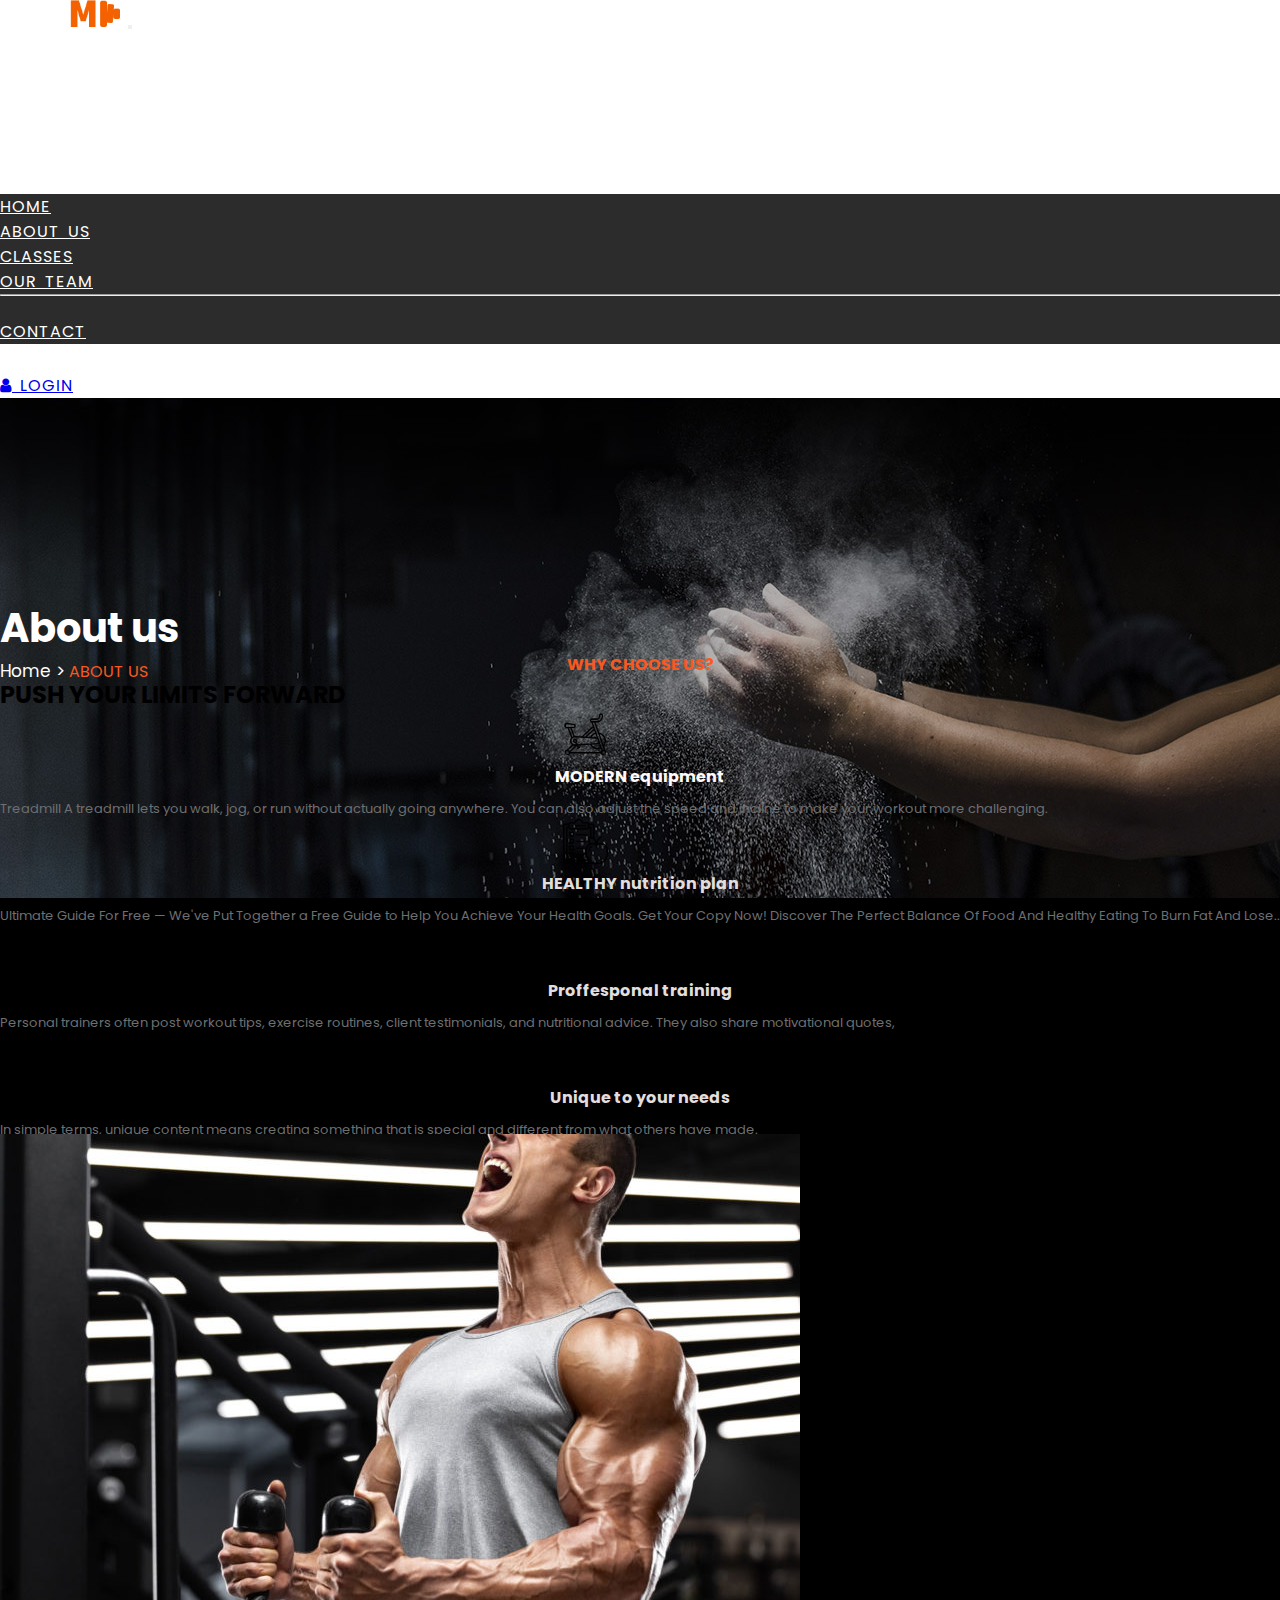
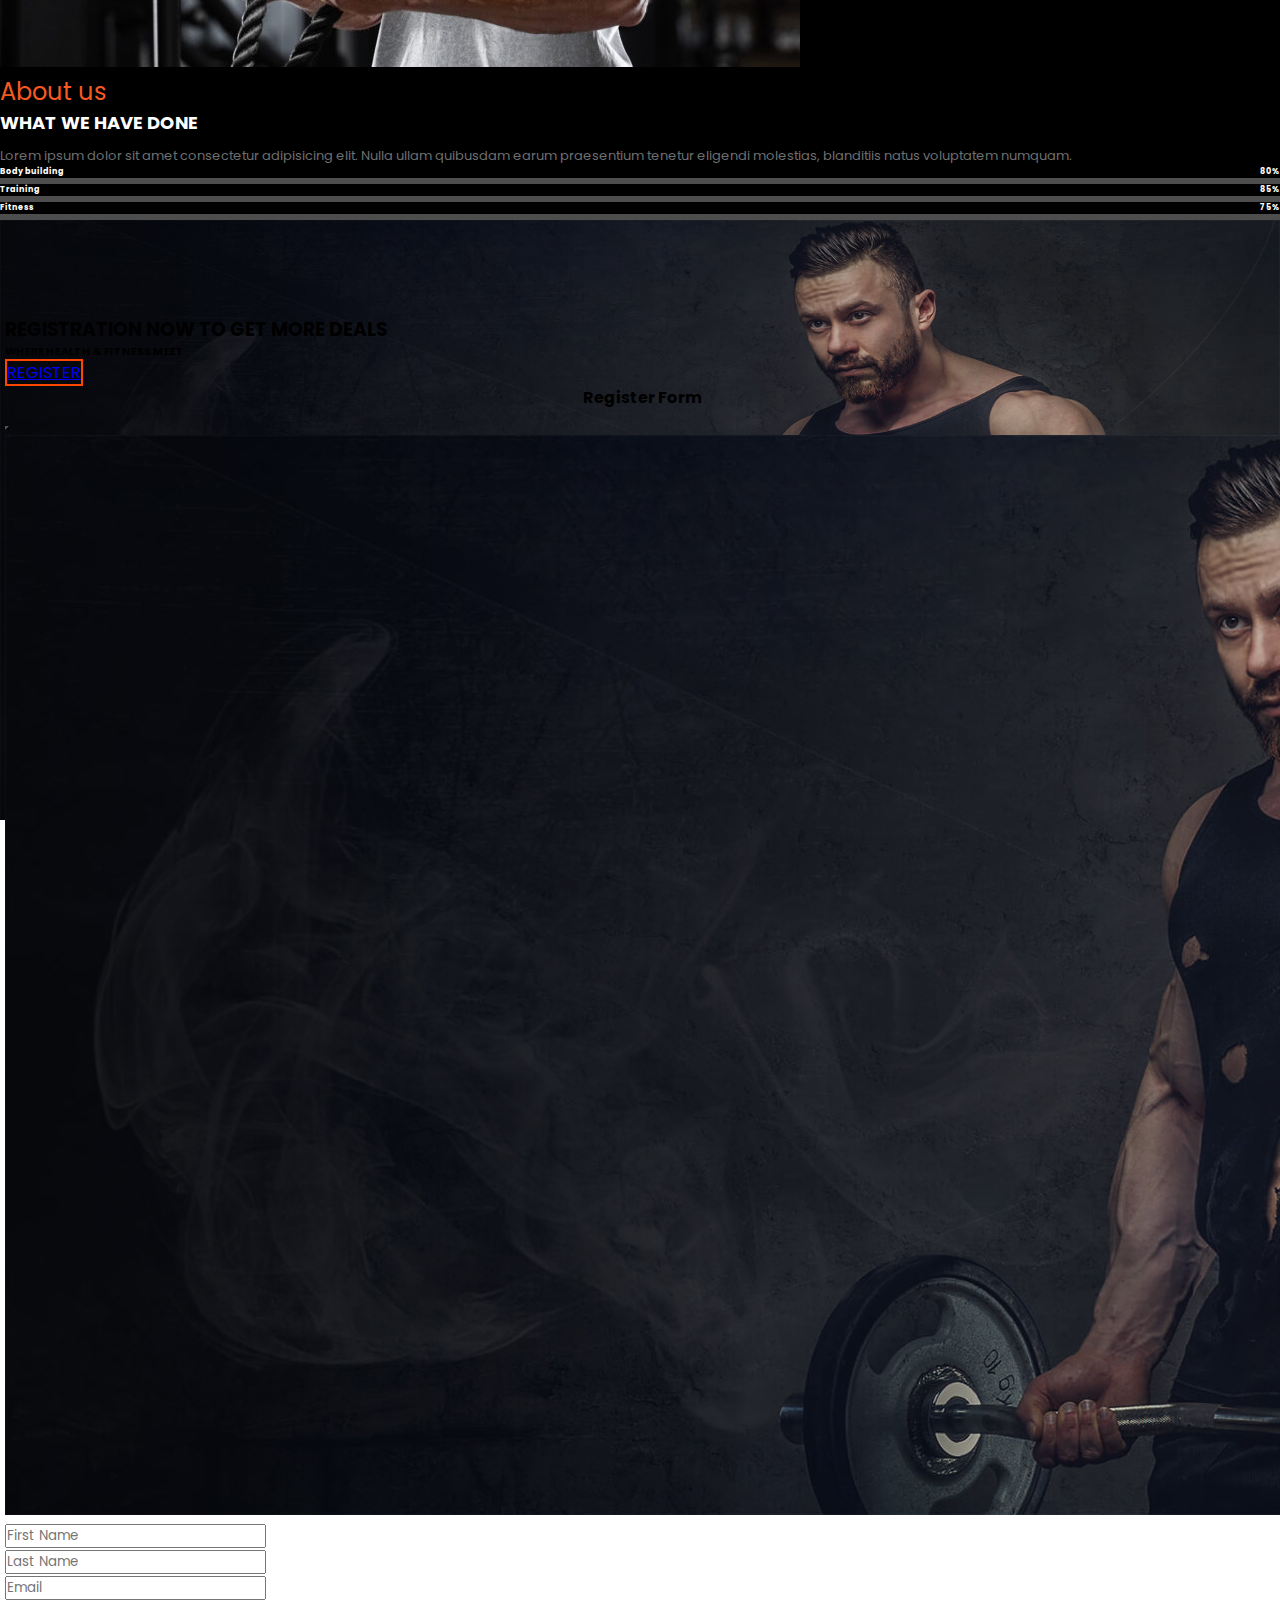
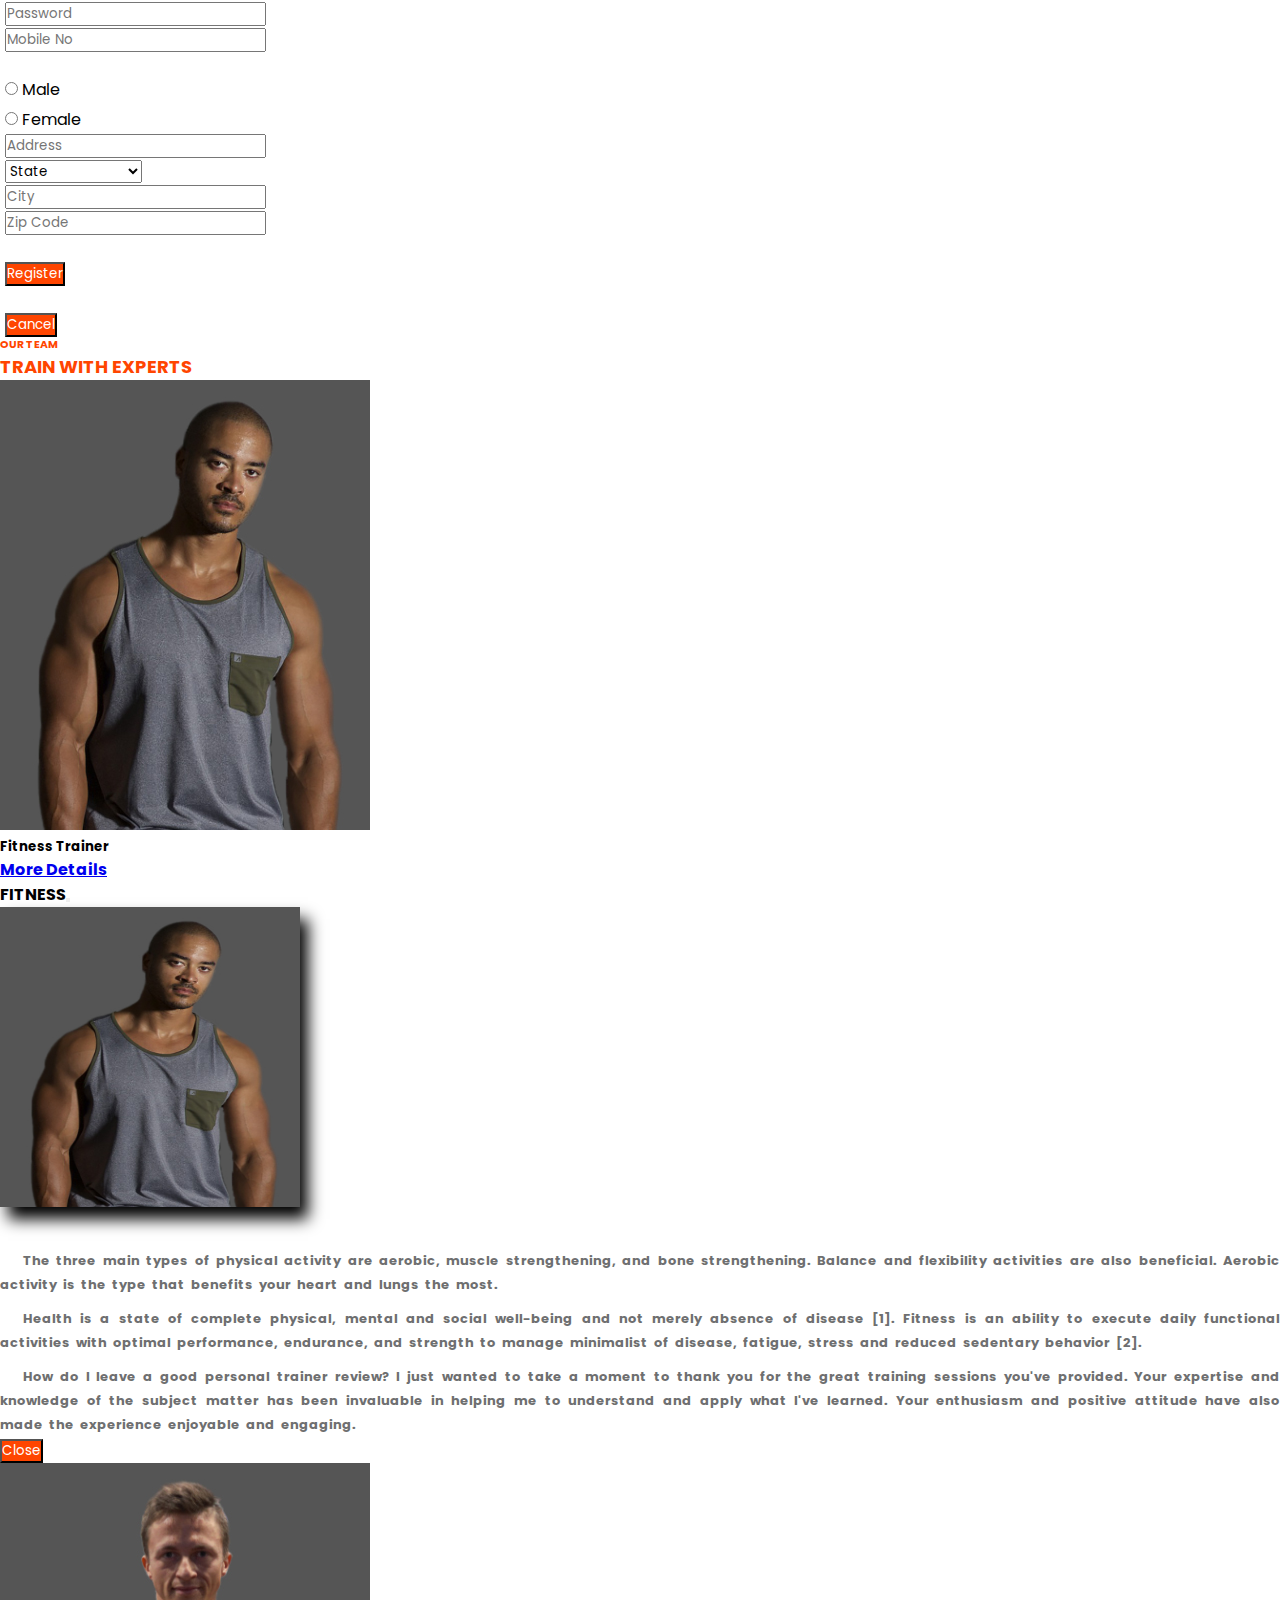
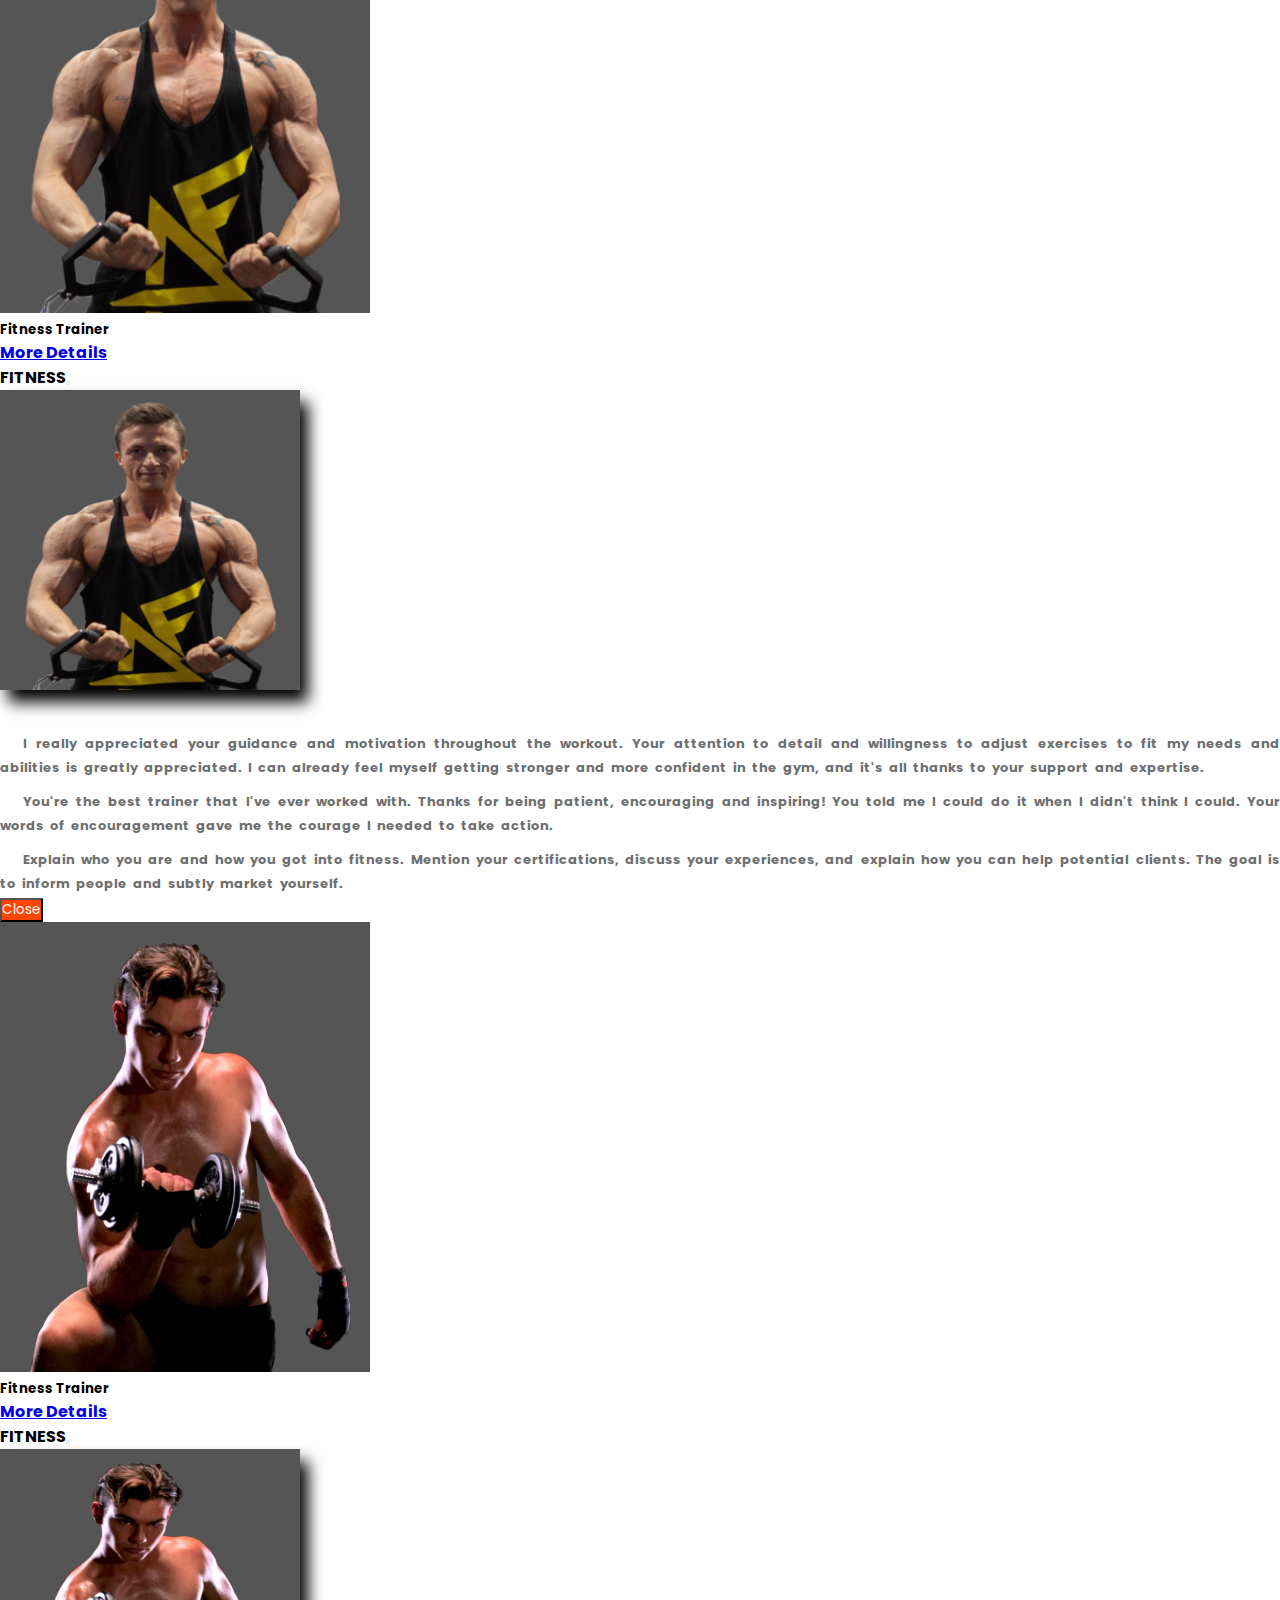
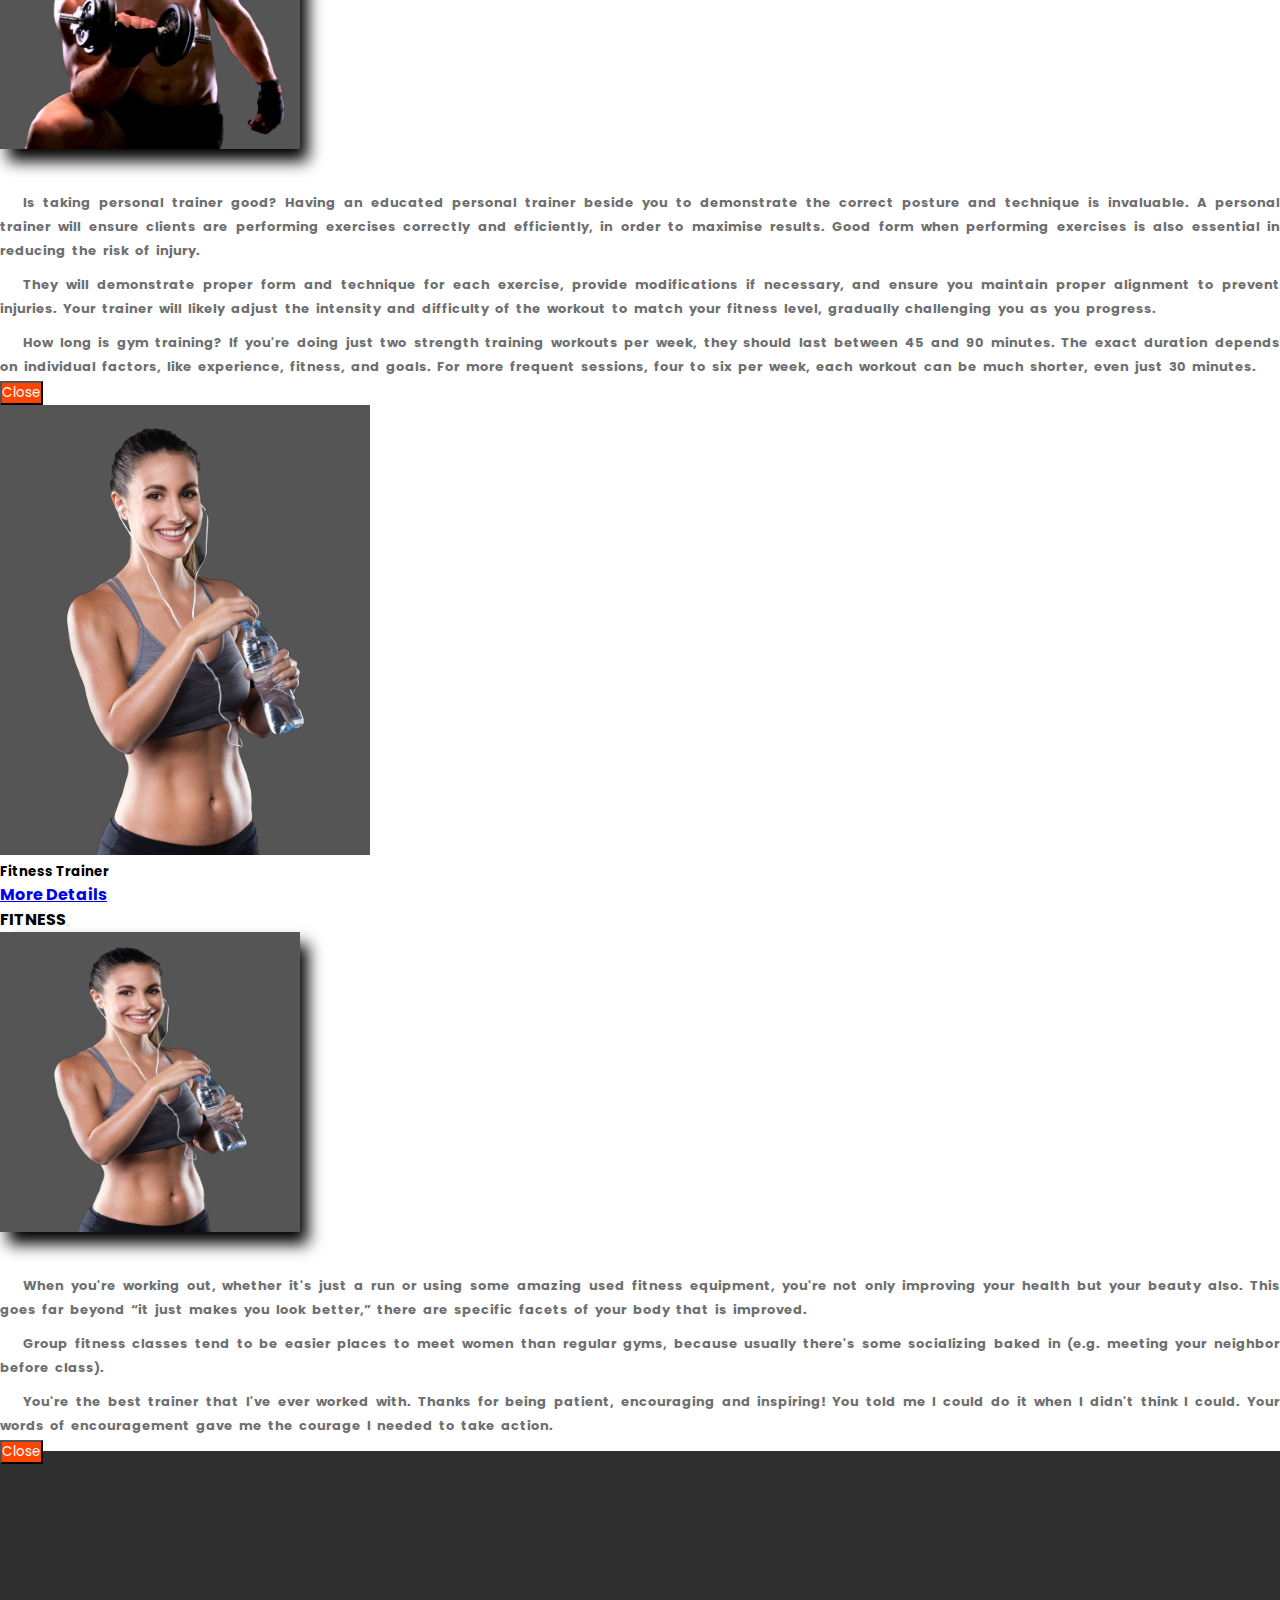
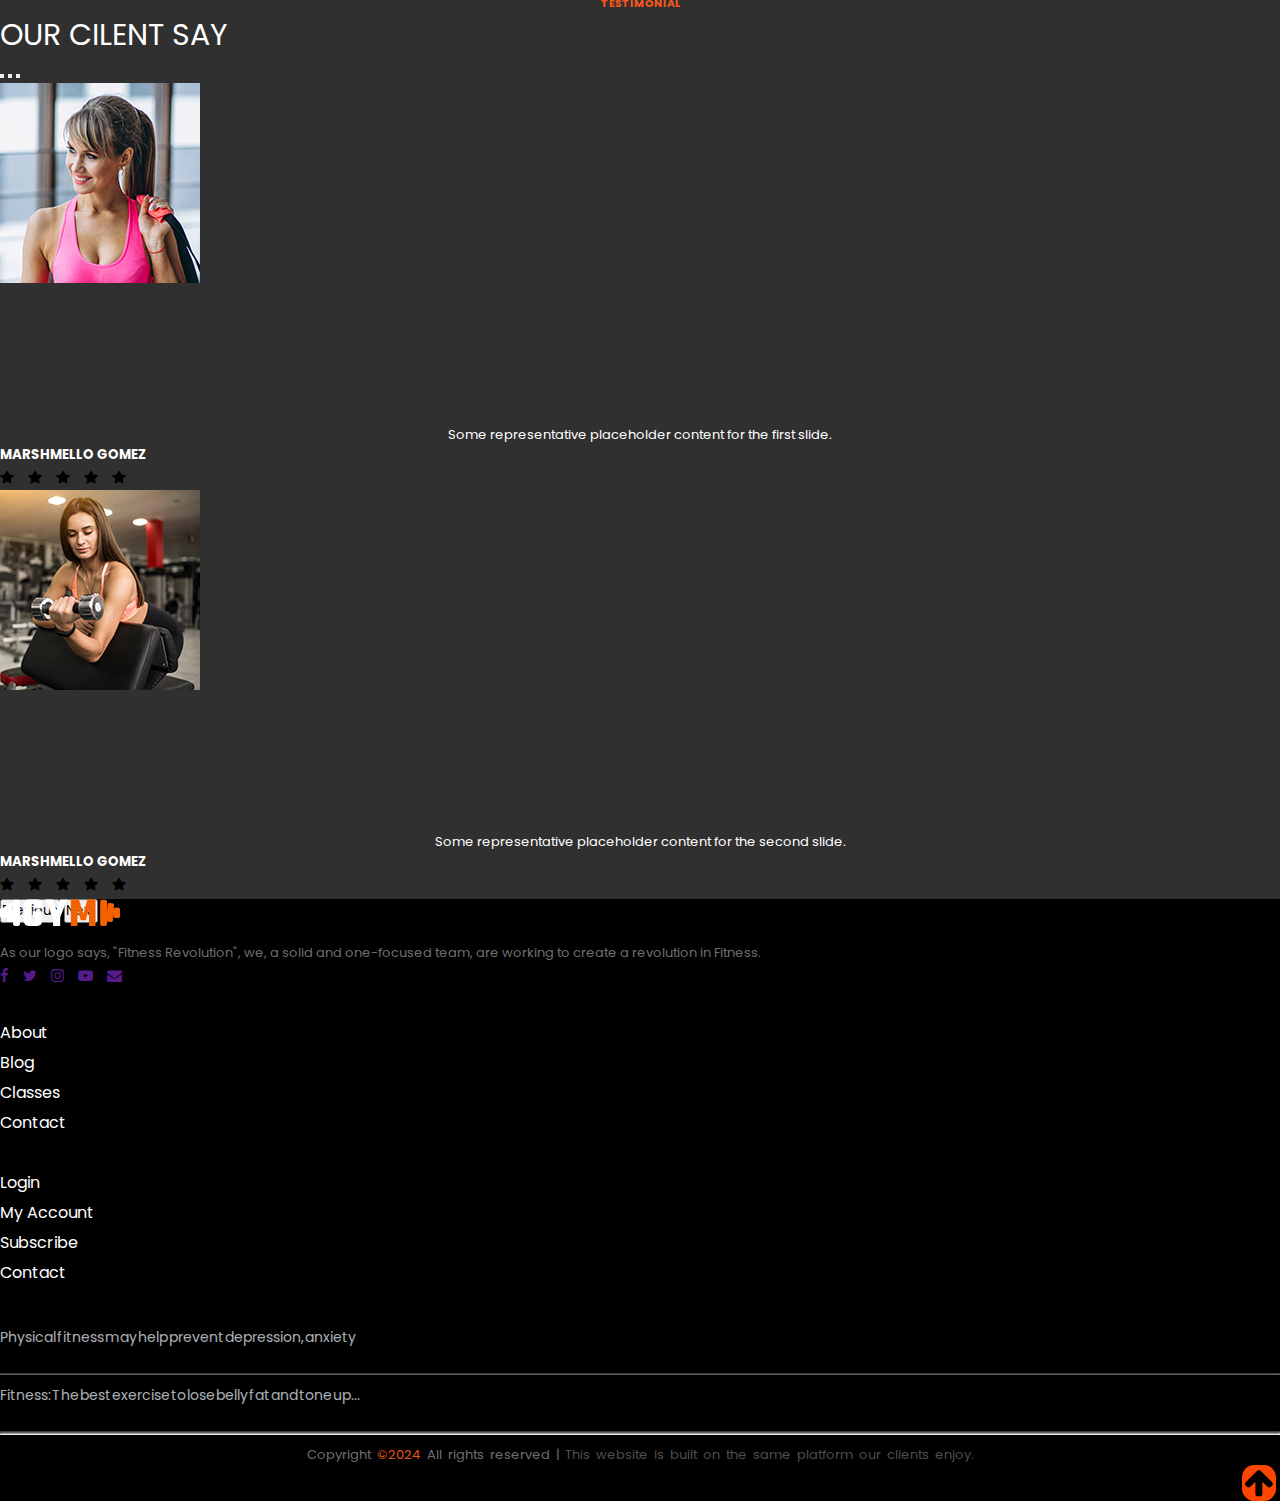
<file: about us.html>
<!DOCTYPE html>
<html lang="en">
<head>
    <meta charset="UTF-8">
    <meta name="viewport" content="width=device-width, initial-scale=1.0">
    <title>ABOUT US</title>
    <link href="https://cdn.jsdelivr.net/npm/bootstrap@5.0.2/dist/css/bootstrap.min.css" rel="stylesheet" integrity="sha384-EVSTQN3/azprG1Anm3QDgpJLIm9Nao0Yz1ztcQTwFspd3yD65VohhpuuCOmLASjC" crossorigin="anonymous">
    <script src="https://cdn.jsdelivr.net/npm/bootstrap@5.0.2/dist/js/bootstrap.bundle.min.js" integrity="sha384-MrcW6ZMFYlzcLA8Nl+NtUVF0sA7MsXsP1UyJoMp4YLEuNSfAP+JcXn/tWtIaxVXM" crossorigin="anonymous"></script>
   <!-- <script src="https://cdn.jsdelivr.net/npm/@popperjs/core@2.9.2/dist/umd/popper.min.js" integrity="sha384-IQsoLXl5PILFhosVNubq5LC7Qb9DXgDA9i+tQ8Zj3iwWAwPtgFTxbJ8NT4GN1R8p" crossorigin="anonymous"></script>
    <script src="https://cdn.jsdelivr.net/npm/bootstrap@5.0.2/dist/js/bootstrap.min.js" integrity="sha384-cVKIPhGWiC2Al4u+LWgxfKTRIcfu0JTxR+EQDz/bgldoEyl4H0zUF0QKbrJ0EcQF" crossorigin="anonymous"></script>
     Icon link-->
    <link rel="stylesheet" href="https://cdnjs.cloudflare.com/ajax/libs/font-awesome/4.7.0/css/font-awesome.min.css"> 
    <link rel="stylesheet" href="./style.css">
    <!-- title icon -->
    <link rel="icon" href="./images/logo.png" type="image/icon">
    
</head>
<body>
    <!-- navbar -->
    
    <nav class="navbar navbar-expand-sm bg-dark navbar-dark  position-sticky "   >
        <div class="container-fluid ">
          <a class="navbar-brand" href="#"><img src="./images/logo.png" alt="logo"  width="120px"></a>
          <button class="navbar-toggler" type="button" data-bs-toggle="collapse" data-bs-target="#navbar" aria-controls="navbar" aria-expanded="false"  >
            <span class="navbar-toggler-icon btn  " ></span>
          </button>
          <div class="collapse navbar-collapse" id="navbar">
            <ul class="navbar-nav mx-auto mb-2 mb-sm-0 ">
              <li class="nav-item">
                <a class="nav-link active" href="./index.html" style="color: white;">HOME</a>
              </li>
              <li class="nav-item">
                <a class="nav-link" href="./about us.html" style="color: white;">ABOUT US</a>
              </li>
              <li class="nav-item">
                <a class="nav-link" href="./timetable.html" style="color: white;">CLASSES</a>
              </li>
              
              <li class="nav-item">
                <a class="nav-link" href="./team.html" style="color: white;">OUR TEAM</a>
              </li>
              <li class="nav-item">
               
              <!-- dropdown -->
              <li class="nav-item dropdown ">
                <a class="nav-link dropdown-toggle" href="#" id="navbarDropdown" role="button" data-bs-toggle="dropdown" aria-expanded="false" style="color: white;">
                  PAGES
                </a>
                <ul class="dropdown-menu  text-dark " aria-labelledby="navbarDropdown">
                  <li><a class="dropdown-item "  href="./index.html" >HOME</a></li>
                  <li><a class="dropdown-item" href="./about us.html">ABOUT US</a></li>
                  <li><a class="dropdown-item" href="./timetable.html">CLASSES</a></li>
                
                  <li><a class="dropdown-item" href="./team.html">OUR TEAM</a></li>

                  <li><hr class="dropdown-divider" style="color: white;"></li>
                  <li><a class="dropdown-item " href="./contact.html">CONTACT</a></li>
                </ul>
              </li>
              <li class="nav-item text-dark">
                <a class="nav-link" href="./contact.html" style="color: white;">CONTACT</a>
              </li>
            </li>
            </ul>
            <!-- form -->
            <form action="" class="d-flex">
               <!-- <input type="search" name="search" id="search" placeholder="Search" class="form-control"> --> 
                <a href="./loginpage.html" role="button" class="btn btn-dark text-white mx-1"> <i class="fa fa-user" aria-hidden="true" ></i> LOGIN</a>
            </form>
            
          </div>
        </div>
      </nav>
      <section id="aboutus" class="col-lg-12 col-md-12 col-12"> 
        <img src="./images/breadcrumb-bg.jpg" alt="/" class="img-fluid">
        <div class="container">
            <div class="row ">
                <div class=" text-center">
                    <div>
                        <h2>About us</h2>
                        <div class="btn-option">
                            <a href="./index.html">Home ></a>
                            <span style="color: rgb(248, 89, 32);">ABOUT US</span>
                        </div>
                    </div>
                </div>
            </div>
        </div>
      </section>
      


       <!-- about -->
       <div class="container-fluid py-2 col-lg-12 col-md-12 col-12" style="margin-top:-32px;" >
        <div class="row top1 mt-3 g-4 p-5 ">
          <h4 id="top" class="mt-3" style="color: rgb(248, 89, 32);">WHY CHOOSE US?</h4>
          <h2 id="down" class="text-center text-white">PUSH YOUR LIMITS FORWARD</h2>
          <div class="col-lg-3 col-md-3 col-12" id="column1">
            <div class="css-item">
            <span class="icon1"><a href="#"><img src="./images/stationary-bike.png" alt="" width="45px" style="border-radius: 10px;"></a> </span>
            <h4>MODERN equipment</h4>
            <p>Treadmill A treadmill lets you walk, jog, or run without actually going anywhere. You can also adjust the speed and incline to make your workout more challenging.</p>
          </div>
          </div>
          <div class="col-lg-3 col-md-3 col-12" id="column2">
            <div class="css-item">
            <span class="icon1"><a href="#"><img src="./images/diet.png" alt="" width="45px"></a> </span>
            <h4>HEALTHY nutrition plan</h4>
            <p>Ultimate Guide For Free — We've Put Together a Free Guide to Help You Achieve Your Health Goals. Get Your Copy Now! Discover The Perfect Balance Of Food And Healthy Eating To Burn Fat And Lose..</p>
          </div>
          </div>
          <div class="col-lg-3 col-md-3 col-12 " id="column3">
            <div class="css-item">
            <span class="icon1"><a href="#"><img src="./images/sports.png" alt="" width="45px"></a> </span>
            <h4>Proffesponal training</h4>
            <p>
              Personal trainers often post workout tips, exercise routines, client testimonials, and nutritional advice. They also share motivational quotes,</p>
          </div>
          </div>
          <div class="col-lg-3 col-md-3 col-12" id="column4">
            <div class="css-item">
            <span class="icon1"><a href="#"><img src="./images/heart-rate.png" alt="" width="45px"></a> </span>
            <h4>Unique to your needs</h4>
            <p>In simple terms, unique content means creating something that is special and different from what others have made.</p>
          </div> 
          </div>
          
        </div>
        </div>
      


        <!-- vidio & progress-bar -->
        <div class="container-fluid" style="background-color: black; margin-top: -6px;">
            <div class="row g-4">
                <div class="col-lg-6 col-md-6 col-12">
        <a href="https://www.youtube.com/watch?v=EzKkl64rRbM">  <img src="./images/galary/blog-5.jpg" alt="/" class="img-fluid thumbnaill"></a>
                </div>
                <div class="col-lg-6 col-md-6 col-12 p-3" id="side1">
                    <span style="color: rgb(248, 89, 32); font-size: x-large;">About us</span>
                    <h2>WHAT WE HAVE DONE</h2>
                    <p>Lorem ipsum dolor sit amet consectetur adipisicing elit. Nulla ullam quibusdam earum praesentium tenetur eligendi molestias, blanditiis natus voluptatem numquam.</p>


                    <h6> Body building <span style="float: right;">80%</span></h6>
                    <div class="progress mt-3" style="height: 6px; background-color: rgb(77, 77, 77);">
                        <div class="progress-bar" role="progressbar" style="width: 80%; background-color: white;color: black;" aria-valuenow="25" aria-valuemin="0" aria-valuemax="100"></div>
                      </div>


                      <h6 class="mt-3">Training  <span style="float: right;">85%</span></h6>
                    <div class="progress mt-3" style="height: 6px; background-color: rgb(77, 77, 77);">
                        <div class="progress-bar" role="progressbar" style="width: 85%;  color: black;   background-color: white
                     " aria-valuenow="25" aria-valuemin="0" aria-valuemax="100"></div>
                      </div>


                      <h6 class="mt-3">Fitness   <span style="float: right;">75%</span></h6>
                    <div class="progress mt-3" style="height: 6px; background-color: rgb(77, 77, 77);">
                        <div class="progress-bar" role="progressbar" style="width: 75%; background-color: white; color: black; " aria-valuenow="25" aria-valuemin="0" aria-valuemax="100"></div>
                      </div>
                </div>
            </div>
        </div>


         <!-- background video -->
 <div class="container-fluid bg-dark p-2">
  <div class="row  text-center ">
    <img src="./images/galary/home-bg-1.jpg" alt="banner"  class="img-fluid" width="100%" height="600px" >
    <div class="col-lg-6 col-sm-6" style="margin-top: -40%; margin-left: 5px;">
      <h3 class="text-white mt-2 ">REGISTRATION NOW TO GET MORE DEALS</h3>
      <h6 class="text-white mt-2">WHERE HEALTH & FITNESS MEET</h6>
      <a href="#"     class="btn text-white mt-2" type="button" style="border: 2px solid orangered;" id="register"   data-bs-toggle="modal"    data-bs-target="#mymodalreg">REGISTER</a>



      <!-- model body -->


<div class="modal" id="mymodalreg" >
 
  <div class="modal-dialog modal-dialog-top">
    <div class="modal-content">
      <!-- modal header -->
      <div class="modal-header">
        <h4 class="modal-title mx-auto">Register Form</h4>
        <button type="button" class="btn-close " data-bs-dismiss="modal" style="background-color: orangered; color: white; "></button>
      </div>
      <!-- modal -->
      <div class="modal-body">
        <img src="./images/galary/home-bg-1.jpg" alt="" class="img-fluid">

        <form class="row">
          <div class="col-md-6 col-12">
            <label for="inputEmail4" class="form-label"></label>
            <input type="text" class="form-control" id="inputEmail4" placeholder="First Name">
          </div>
          <div class="col-md-6">
            <label for="inputPassword4" class="form-label"></label>
            <input type="text" class="form-control" id="inputPassword4" placeholder="Last Name">
          </div>
          <div class="col-md-6">
            <label for="inputPassword4" class="form-label"></label>
            <input type="email" class="form-control" id="inputPassword4" placeholder="Email">
          </div>
          <div class="col-md-6">
            <label for="inputPassword4" class="form-label"></label>
            <input type="password" class="form-control" id="inputPassword4" placeholder="Password">
          </div>

          <div class="row g-2" >
            <div class="col-md-6">
                <label for="num" class="form-label"></label>
                <input type="number" name="number" id="num" class="form-control"  placeholder="Mobile No"  required >
            </div>

            <div class="form-check col-md-3">
              <label for="gen"></label><br>
              <input type="radio" name="Gender" id="gen" class="form-check-input">
              <label for="gen" class="form-check-label me-5">Male</label>
          </div>
              <div class="form-check col-md-3 mt-4" >
              <input type="radio" name="Gender" id="gen" class="form-check-input" style="margin-top: 10px;">
              <label for="gen" class="form-check-label me-5" style="margin-top: 5px;">Female</label>
          </div>
          <div class="col-12">
            <label for="inputAddress" class="form-label"></label>
            <input type="text" class="form-control" id="inputAddress" placeholder="Address">
          </div>
         
          <div class="col-lg-4 col-md-4 ">
            <label for="inputState" class="form-label"></label>
            <select id="inputState" class="form-select" style="box-sizing: border-box;">
              <option selected>State</option>
              <option value="Tamil Nadu">Tamil Nadu</option>
              <option value="Kerala">Kerala</option>
              <option value="Andhre Pradhesh">Andhre Pradhesh</option>
              <option value="udhra pradhesh">udhra pradhesh</option>
             
            </select>
          </div>
          <div class="col-md-4">
            <label for="inputCity" class="form-label"></label>
            <input type="text" class="form-control" id="inputCity" placeholder="City">
          </div>
          <div class="col-md-4">
            <label for="inputZip" class="form-label"></label>
            <input type="text" class="form-control" id="inputZip" placeholder="Zip Code">
          </div>
          </div>
          <div class="col-12"><br>
            <button type="submit" class="btn" style="color: white; background-color: orangered;">Register</button>
          </div>
        </form><br>
        <!-- formend -->
        
      </div>
      <div class="modal-footer">
        <button class="btn " data-bs-dismiss="modal" style="background-color: orangered; color: white; ">Cancel</button>
      </div>
    </div>
  </div>

</div>
      </div>
 </div>
 
 </div> 






  <!-- TEAMS TRAINER -->
  <section id="teams">
             
    <div class="container-fluid   col-lg-12 col-md-12 col-12 bg-dark p-4">
      
        <h6 class="mt-4 text-center">OUR TEAM <br><span class="text-white" style="font-size: large; ">TRAIN WITH EXPERTS</span></h6>
       
        <div class="container mt-5">
        <div class="row g-3 mt-5">
          <div class="col-lg-3 col-md-3 col-12">
            <div class="card trainers">
              <img src="./images/team/team-2.jpg" alt="/">
              <div class="card-body">
                <h5 class="card-title text-center">Fitness Trainer</h5>
                <a href="#" class="btn text-primary text-center d-block" role="button" data-bs-toggle="modal" data-bs-target="#moredetails1">More Details</a>

                <div class="modal" id="moredetails1">
                  <div class="modal-dialog modal-dialog-scrollable">
                    <div class="modal-content">

                      <!-- modal-header -->
                      <div class="modal-header">
                        <h4 class="modal-title">FITNESS</h4>
                        <button type="button" class="btn-close" data-bs-dismiss="modal"></button>
                      </div>
                      <!-- modal-body -->
                      <div class="modal-body">
                        <img src="./images/team/team-2.jpg" alt="blog2" class="img-fluid rounded-pill thumbnaill" style="box-shadow: 8px 12px 15px;  width: 300px; height: 300px;"><br><br>
                        <p style="text-align: justify; display: block; text-indent: 23px; line-height: 24px; word-spacing: 3px;">
The three main types of physical activity are aerobic, muscle strengthening, and bone strengthening. Balance and flexibility activities are also beneficial. Aerobic activity is the type that benefits your heart and lungs the most.</p>
                          <p style="text-align: justify; display: block; text-indent: 23px; line-height: 24px; word-spacing: 3px;">
                            
                            Health is a state of complete physical, mental and social well-being and not merely absence of disease [1]. Fitness is an ability to execute daily functional activities with optimal performance, endurance, and strength to manage minimalist of disease, fatigue, stress and reduced sedentary behavior [2].</p>
                            <p style="text-align: justify; display: block; text-indent: 23px; line-height: 24px; word-spacing: 3px;">
                              How do I leave a good personal trainer review?
I just wanted to take a moment to thank you for the great training sessions you've provided. Your expertise and knowledge of the subject matter has been invaluable in helping me to understand and apply what I've learned. Your enthusiasm and positive attitude have also made the experience enjoyable and engaging.</p>
                      </div>
                      <!-- footermodal -->
                      <div class="modal-footer">
                        <button type="button" class="btn" style="background-color: orangered; color: white;" data-bs-dismiss="modal">Close</button>
                      </div>
                    </div>
                  </div>
                </div>
      

                <!-- more details modal end -->
              </div>
             
            </div>
          </div>

          <div class="col-lg-3 col-md-3 col-12">
            <div class="card trainers">
              <img src="./images/team/team-3.jpg" alt="/">
              <div class="card-body">
                <h5 class="card-title text-center">Fitness Trainer</h5>
                <a href="#" class="btn text-primary text-center d-block" role="button" data-bs-toggle="modal" data-bs-target="#moredetails2">More Details</a>

                <div class="modal" id="moredetails2">
                  <div class="modal-dialog modal-dialog-scrollable">
                    <div class="modal-content">

                      <!-- modal-header -->
                      <div class="modal-header">
                        <h4 class="modal-title">FITNESS</h4>
                        <button type="button" class="btn-close" data-bs-dismiss="modal"></button>
                      </div>
                      <!-- modal-body -->
                      <div class="modal-body">
                        <img src="./images/team/team-3.jpg" alt="blog2" class="img-fluid rounded-pill thumbnaill" style="box-shadow: 8px 12px 15px;  width: 300px; height: 300px;"><br><br>
                        <p style="text-align: justify; display: block; text-indent: 23px; line-height: 24px; word-spacing: 3px;">
                          I really appreciated your guidance and motivation throughout the workout. Your attention to detail and willingness to adjust exercises to fit my needs and abilities is greatly appreciated. I can already feel myself getting stronger and more confident in the gym, and it's all thanks to your support and expertise.</p>
                          <p style="text-align: justify; display: block; text-indent: 23px; line-height: 24px; word-spacing: 3px;">
                            You're the best trainer that I've ever worked with. Thanks for being patient, encouraging and inspiring! You told me I could do it when I didn't think I could. Your words of encouragement gave me the courage I needed to take action.</p>
                            <p style="text-align: justify; display: block; text-indent: 23px; line-height: 24px; word-spacing: 3px;">
                              Explain who you are and how you got into fitness. Mention your certifications, discuss your experiences, and explain how you can help potential clients. The goal is to inform people and subtly market yourself.</p>
                      </div>
                      <!-- footermodal -->
                      <div class="modal-footer">
                        <button type="button" class="btn" style="background-color: orangered; color: white;" data-bs-dismiss="modal">Close</button>
                      </div>
                    </div>
                  </div>
                </div>
      

                <!-- more details modal end -->
              </div>
            </div>
          </div>

          <div class="col-lg-3 col-md-3 col-12">
            <div class="card trainers">
              <img src="./images/team/team-4.jpg" alt="/">
              <div class="card-body">
                <h5 class="card-title text-center">Fitness Trainer</h5>
                <a href="#" class="btn text-primary text-center d-block" role="button" data-bs-toggle="modal" data-bs-target="#moredetails3">More Details</a>


                <div class="modal" id="moredetails3">
                  <div class="modal-dialog modal-dialog-scrollable">
                    <div class="modal-content">

                      <!-- modal-header -->
                      <div class="modal-header">
                        <h4 class="modal-title">FITNESS</h4>
                        <button type="button" class="btn-close" data-bs-dismiss="modal"></button>
                      </div>
                      <!-- modal-body -->
                      <div class="modal-body">
                        <img src="./images/team/team-4.jpg" alt="blog2" class="img-fluid rounded-pill thumbnaill" style="box-shadow: 8px 12px 15px;  width: 300px; height: 300px;"><br><br>
                        <p style="text-align: justify; display: block; text-indent: 23px; line-height: 24px; word-spacing: 3px;">
                          Is taking personal trainer good?
                          Having an educated personal trainer beside you to demonstrate the correct posture and technique is invaluable. A personal trainer will ensure clients are performing exercises correctly and efficiently, in order to maximise results. Good form when performing exercises is also essential in reducing the risk of injury.</p>
                          <p style="text-align: justify; display: block; text-indent: 23px; line-height: 24px; word-spacing: 3px;">
                            They will demonstrate proper form and technique for each exercise, provide modifications if necessary, and ensure you maintain proper alignment to prevent injuries. Your trainer will likely adjust the intensity and difficulty of the workout to match your fitness level, gradually challenging you as you progress.</p>
                            <p style="text-align: justify; display: block; text-indent: 23px; line-height: 24px; word-spacing: 3px;">
                              How long is gym training?
                              If you're doing just two strength training workouts per week, they should last between 45 and 90 minutes. The exact duration depends on individual factors, like experience, fitness, and goals. For more frequent sessions, four to six per week, each workout can be much shorter, even just 30 minutes.</p>
                      </div>
                      <!-- footermodal -->
                      <div class="modal-footer">
                        <button type="button" class="btn" style="background-color: orangered; color: white;" data-bs-dismiss="modal">Close</button>
                      </div>
                    </div>
                  </div>
                </div>
      

                <!-- more details modal end -->
              </div>
            </div>
          </div>

          <div class="col-lg-3 col-md-3 col-12">
            <div class="card trainers">
              <img src="./images/team/team-1.jpg" alt="/">
              <div class="card-body">
                <h5 class="card-title text-center">Fitness Trainer</h5>
                <a href="#" class=" btn text-primary text-center d-block" role="button" data-bs-toggle="modal" data-bs-target="#moredetails4">More Details</a>

                <div class="modal" id="moredetails4">
                  <div class="modal-dialog modal-dialog-scrollable">
                    <div class="modal-content">

                      <!-- modal-header -->
                      <div class="modal-header">
                        <h4 class="modal-title">FITNESS</h4>
                        <button type="button" class="btn-close" data-bs-dismiss="modal"></button>
                      </div>
                      <!-- modal-body -->
                      <div class="modal-body">
                        <img src="./images/team/team-1.jpg" alt="blog2" class="img-fluid rounded-pill thumbnaill" style="box-shadow: 8px 12px 15px;  width: 300px; height: 300px;"><br><br>
                        <p style="text-align: justify; display: block; text-indent: 23px; line-height: 24px; word-spacing: 3px;">
                          
When you're working out, whether it's just a run or using some amazing used fitness equipment, you're not only improving your health but your beauty also. This goes far beyond “it just makes you look better,” there are specific facets of your body that is improved.</p>
                          <p style="text-align: justify; display: block; text-indent: 23px; line-height: 24px; word-spacing: 3px;">
                            
                            Group fitness classes tend to be easier places to meet women than regular gyms, because usually there's some socializing baked in (e.g. meeting your neighbor before class).</p>
                            <p style="text-align: justify; display: block; text-indent: 23px; line-height: 24px; word-spacing: 3px;">
                              
You're the best trainer that I've ever worked with. Thanks for being patient, encouraging and inspiring! You told me I could do it when I didn't think I could. Your words of encouragement gave me the courage I needed to take action.</p>
                      </div>
                      <!-- footermodal -->
                      <div class="modal-footer">
                        <button type="button" class="btn" style="background-color: orangered; color: white;" data-bs-dismiss="modal">Close</button>
                      </div>
                    </div>
                  </div>
                </div>
      

                <!-- more details modal end -->
              </div>
            </div>

          </div>
          
        </div>
      </div>

      </div>
    </div>
  </section>





        <!-- testiminol -->

        <div class="container-fluid bg-dark col-lg-12 col-md-12 col-12" id="testiminol"><br>

          <h6 class="mt-5 d-block " style="text-align: center; margin-top: 120px; display: block; color: rgb(248, 87, 28);">TESTIMONIAL</h6>
            <span class="mt-3 d-block " style="text-align: center; color: white; font-size: 30px;">OUR CILENT SAY</span>

          <div class="container mt-5" id="testiminol1">
            
            <div id="carouselExampleDark" class="carousel carousel-dark slide" data-bs-ride="carousel">
  <div class="carousel-indicators">

    <button type="button" data-bs-target="#carouselExampleDark" data-bs-slide-to="0" class="active" aria-current="true" aria-label="Slide 1"></button>
    <button type="button" data-bs-target="#carouselExampleDark" data-bs-slide-to="1" aria-label="Slide 2"></button>
    <button type="button" data-bs-target="#carouselExampleDark" data-bs-slide-to="2" aria-label="Slide 3"></button>
  </div>
  <div class="carousel-inner ">
    <div class="carousel-item active" data-bs-interval="10000">
      <img src="./testimonial/testimonial-1.jpg" class="d-block w-20 img-fluid rounded-pill mx-auto" alt="..."><br><br><br><br><br><br>
      <div class="carousel-caption d-none d-md-block  text-white">
        
        <p  style="color: white; text-align: center;">Some representative placeholder content for the first slide.</p>
        <h5 style="color: white;">MARSHMELLO GOMEZ</h5>
        <div class="tt-rating">
          <i class="fa fa-star  text-warning"></i>
          <i class="fa fa-star  text-warning"></i>
          <i class="fa fa-star  text-warning"></i>
          <i class="fa fa-star  text-warning"></i>
          <i class="fa fa-star  text-warning"></i>
      </div>
      </div>
    </div>
    <div class="carousel-item " data-bs-interval="2000">
      <img src="./testimonial/testimonial-2.jpg" class="d-block w-20 img-fluid rounded-pill mx-auto" alt="..."><br><br><br><br><br><br>
      <div class="carousel-caption d-none d-md-block text-white">
       
        <p  style="color: white; text-align: center;">Some representative placeholder content for the second slide.</p>
        <h5  style="color: white;">MARSHMELLO GOMEZ</h5>
        <div class="tt-rating">
          <i class="fa fa-star  text-warning"></i>
          <i class="fa fa-star  text-warning"></i>
          <i class="fa fa-star  text-warning"></i>
          <i class="fa fa-star  text-warning"></i>
          <i class="fa fa-star  text-warning"></i>
      </div>
      </div>
    </div>


    
    
  </div>
  <button class="carousel-control-prev" type="button" data-bs-target="#carouselExampleDark" data-bs-slide="prev">
    <span class="carousel-control-prev-icon" aria-hidden="true"></span>
    <span class="visually-hidden">Previous</span>
  </button>
  <button class="carousel-control-next" type="button" data-bs-target="#carouselExampleDark" data-bs-slide="next">
    <span class="carousel-control-next-icon" aria-hidden="true"></span>
    <span class="visually-hidden">Next</span>
  </button>
</div>
          </div>
        </div>



        <!-- footer -->
 <footer>
<div class="container-fluid" style="margin-top: -24px; background-color: black;">
  <div class="container mt-4">
    <div class="row">
      <div class="col-lg-3 col-md-3 col-12 mt-4">
        <a href=""><img src="./images/logo.png" alt="logo" class="img-fluid mx-3" width="120px"></a>
        <p class="text-white mt-4">
          As our logo says, "Fitness Revolution", we, a solid and one-focused team, are working to create a revolution in Fitness.</p>

        <div class="tt-rating mx-3 ">
          <a href=""><i class="fa fa-facebook  text-white"></i></a>
          <a href=""><i class="fa fa-twitter text-white"></i></a>
          <a href=""><i class="fa fa-instagram  text-white"></i></a>
          <a href=""><i class="fa fa-youtube-play text-white "></i></a>
          <a href=""><i class="fa fa-envelope  text-white"></i></a>
      </div>
     
      </div>
      <div class="col-lg-3 col-md-3 col-12 mt-3">
       
        <ul class="mt-3 text-white">
          <h3 class="text-white" style="text-align: justify;">Useful links</h3>
          <li><a href="./about us.html">About</a></li>
          <li><a href="./team.html">Blog</a></li>
          <li><a href="./timetable.html">Classes</a></li>
          <li><a href="./contact.html">Contact</a></li>
        </ul>
      </div>
      <div class="col-lg-3 col-md-3 col-12 mt-3">
       
        <ul class="mt-3 text-white" >
          <h3 class="text-white" style="text-align: justify;">Support</h3>
          <li><a href="./loginpage.html">Login</a></li>
          <li><a href="#">My Account</a></li>
          <li><a href="#">Subscribe</a></li>
          <li><a href="./contact.html">Contact</a></li>
        </ul>
      </div>
      <div class="col-lg-3 col-md-3 col-12 mt-4">
        <h3 class="text-white mx-4"style="text-align: justify;">Tips & Guides</h3>
        <p style="color: aliceblue; font-size: 14px; text-align: justify; word-spacing: -3px;  opacity: 0.7;" class="mx-4" >Physical fitness may help prevent depression, anxiety</p>
        <span class="text-white mx-4" style="opacity: 0.4; font-size: small;">3 min read | 20 comment <br> <hr></span>
        <p style="color: aliceblue; font-size: 14px; text-align: justify; word-spacing: -3px; opacity: 0.7;" class="mx-4" >Fitness: The best exercise to lose belly fat and tone up...</p>
        <span class="text-white mx-4" style="opacity: 0.4; font-size: small;">3 min read | 20 comment <br> <hr></span>
    
      </div>
      <div class="row">
        <div class="col-lg-12 col-md-12 col-12">
          <hr class="text-white mx-4">
          <p class="text-white" style="word-spacing: 3px; text-align: center;">Copyright <span style="color: rgb(236, 85, 29);">©2024</span>  All rights reserved |<span style="opacity: 0.7;"> This website is built on the same platform our clients enjoy. </span></p>
        </div>
      </div>
    </div>
  </div>
  <div class="up-arrow p-3 position-sticky ">
    <a href="./about us.html" style="text-decoration: none;"> <i class="fa fa-arrow-up" aria-hidden="true"></i></a>
   </div>
</div>





            </footer>

          </body>
          </html>
</file>
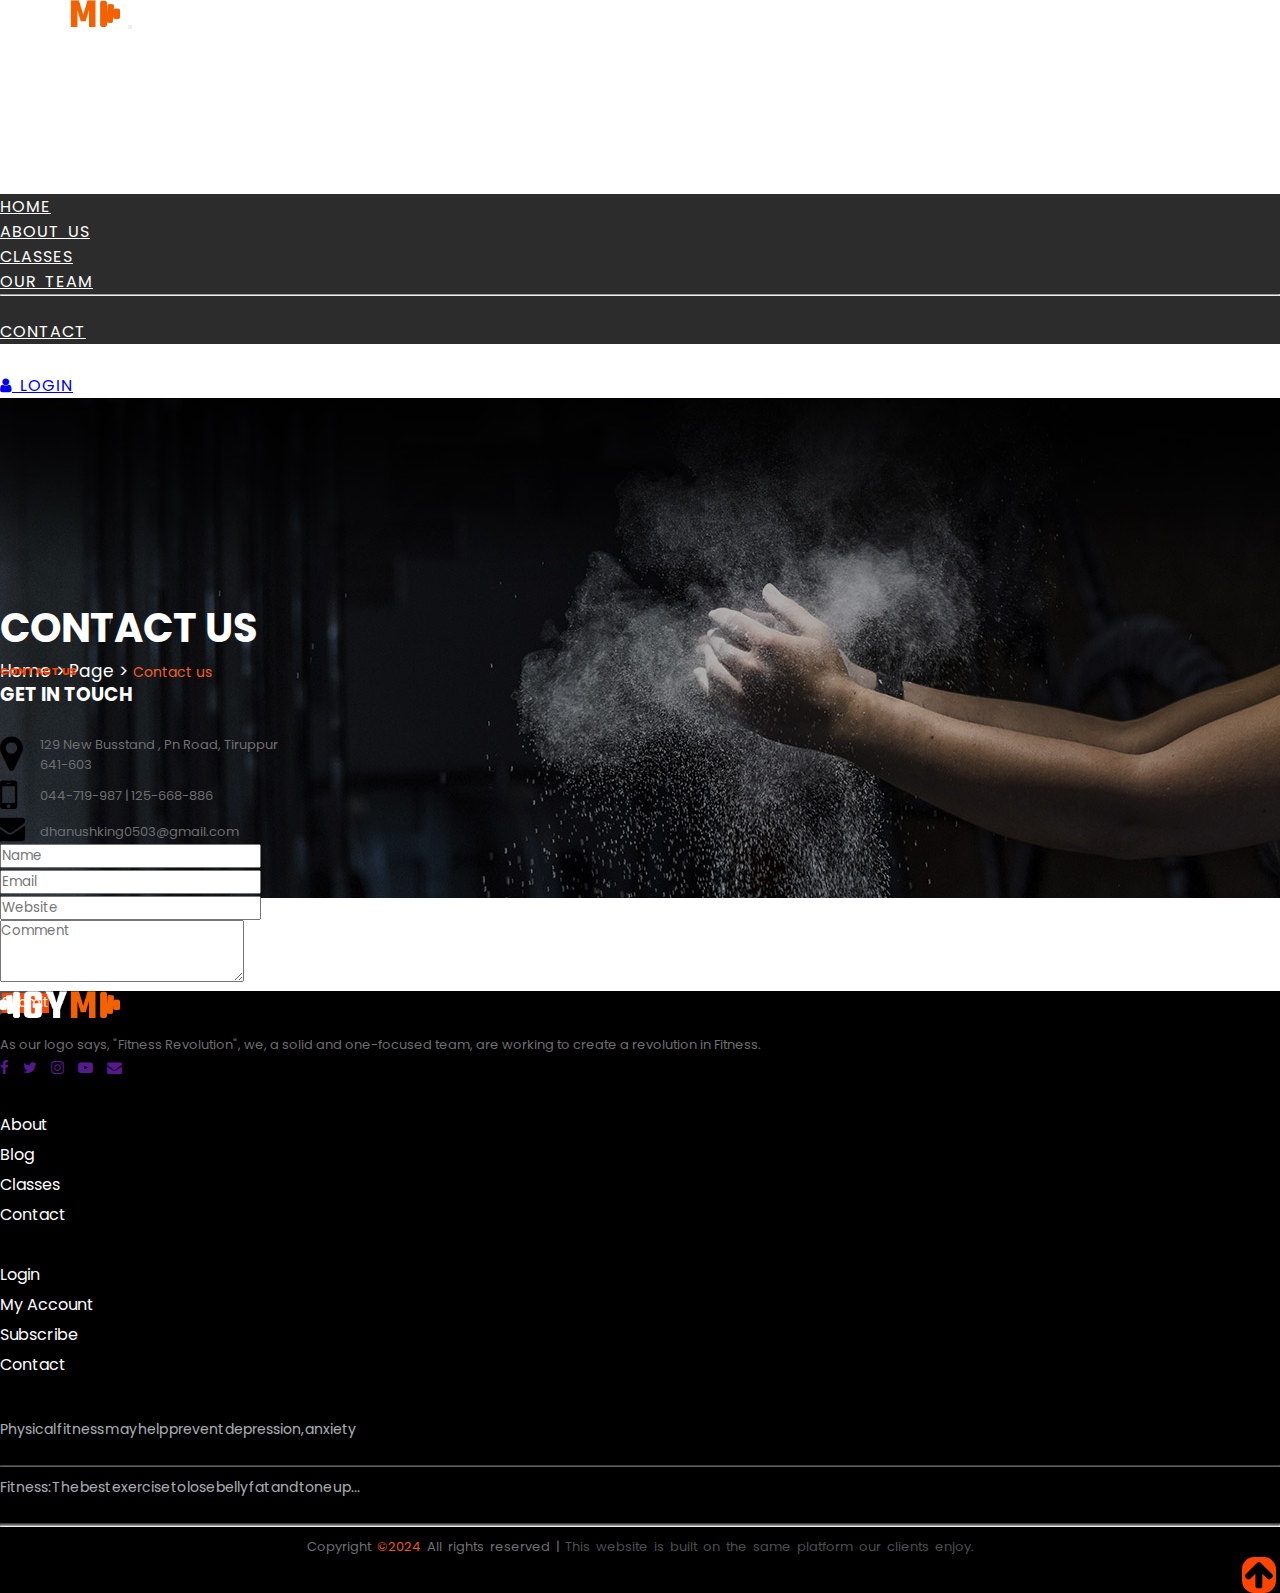
<file: contact.html>
<!DOCTYPE html>
<html lang="en">
<head>
    <meta charset="UTF-8">
    <meta name="viewport" content="width=device-width, initial-scale=1.0">
    <title>CONTACT.</title>
    <link href="https://cdn.jsdelivr.net/npm/bootstrap@5.0.2/dist/css/bootstrap.min.css" rel="stylesheet" integrity="sha384-EVSTQN3/azprG1Anm3QDgpJLIm9Nao0Yz1ztcQTwFspd3yD65VohhpuuCOmLASjC" crossorigin="anonymous">
    <script src="https://cdn.jsdelivr.net/npm/bootstrap@5.0.2/dist/js/bootstrap.bundle.min.js" integrity="sha384-MrcW6ZMFYlzcLA8Nl+NtUVF0sA7MsXsP1UyJoMp4YLEuNSfAP+JcXn/tWtIaxVXM" crossorigin="anonymous"></script>
   <!-- <script src="https://cdn.jsdelivr.net/npm/@popperjs/core@2.9.2/dist/umd/popper.min.js" integrity="sha384-IQsoLXl5PILFhosVNubq5LC7Qb9DXgDA9i+tQ8Zj3iwWAwPtgFTxbJ8NT4GN1R8p" crossorigin="anonymous"></script>
    <script src="https://cdn.jsdelivr.net/npm/bootstrap@5.0.2/dist/js/bootstrap.min.js" integrity="sha384-cVKIPhGWiC2Al4u+LWgxfKTRIcfu0JTxR+EQDz/bgldoEyl4H0zUF0QKbrJ0EcQF" crossorigin="anonymous"></script>
     Icon link-->
    <link rel="stylesheet" href="https://cdnjs.cloudflare.com/ajax/libs/font-awesome/4.7.0/css/font-awesome.min.css"> 
    <link rel="stylesheet" href="./style.css">
    <!-- title icon -->
    <link rel="icon" href="./images/logo.png" type="image/icon">
    
</head>
<body>
    <!-- navbar -->
    
    <nav class="navbar navbar-expand-sm bg-dark navbar-dark  position-sticky "   >
        <div class="container-fluid ">
          <a class="navbar-brand" href="#"><img src="./images/logo.png" alt="logo"  width="120px"></a>
          <button class="navbar-toggler" type="button" data-bs-toggle="collapse" data-bs-target="#navbar" aria-controls="navbar" aria-expanded="false"  >
            <span class="navbar-toggler-icon btn  " ></span>
          </button>
          <div class="collapse navbar-collapse" id="navbar">
            <ul class="navbar-nav mx-auto mb-2 mb-sm-0 ">
              <li class="nav-item">
                <a class="nav-link active" href="./index.html" style="color: white;">HOME</a>
              </li>
              <li class="nav-item">
                <a class="nav-link" href="./about us.html" style="color: white;">ABOUT US</a>
              </li>
              <li class="nav-item">
                <a class="nav-link" href="./timetable.html" style="color: white;">CLASSES</a>
              </li>
              
              <li class="nav-item">
                <a class="nav-link" href="./team.html" style="color: white;">OUR TEAM</a>
              </li>
              <li class="nav-item">
               
              <!-- dropdown -->
              <li class="nav-item dropdown ">
                <a class="nav-link dropdown-toggle" href="#" id="navbarDropdown" role="button" data-bs-toggle="dropdown" aria-expanded="false" style="color: white;">
                  PAGES
                </a>
                <ul class="dropdown-menu  text-dark " aria-labelledby="navbarDropdown">
                  <li><a class="dropdown-item "  href="./index.html" >HOME</a></li>
                  <li><a class="dropdown-item" href="./about us.html">ABOUT US</a></li>
                  <li><a class="dropdown-item" href="./timetable.html">CLASSES</a></li>
                
                  <li><a class="dropdown-item" href="./team.html">OUR TEAM</a></li>

                  <li><hr class="dropdown-divider" style="color: white;"></li>
                  <li><a class="dropdown-item  " href="./contact.html">CONTACT</a></li>
                </ul>
              </li>
              <li class="nav-item text-dark">
                <a class="nav-link" href="./contact.html" style="color: white;">CONTACT</a>
              </li>
            </li>
            </ul>
            <!-- form -->
            <form action="" class="d-flex">
               <!-- <input type="search" name="search" id="search" placeholder="Search" class="form-control"> --> 
                <a href="./loginpage.html" role="button" class="btn btn-dark text-white mx-1"> <i class="fa fa-user" aria-hidden="true" ></i> LOGIN</a>
            </form>
            
          </div>
        </div>
      </nav>
      <section id="aboutus" class="col-lg-12 col-md-12 col-12"> 
        <img src="./images/breadcrumb-bg.jpg" alt="/" class="img-fluid">
        <div class="container">
            <div class="row">
                <div class=" text-center">
                    <div>
                        <h2>CONTACT US</h2>
                        <div class="btn-option">
                            <a href="./index.html">Home ></a>
                            <a  href="./contact.html"  style="color:white" ><span> Page > <span style="color: rgb(243, 94, 39); font-size: 14px;"> Contact us</span></a>
                        </div>
                    </div>
                </div>
            </div>
        </div>
      </section>

    <!--  <main class="contact-main">
        <div class="container-fluid mt-3">
            <div class="row">
                <div class="col-lg-6 col-md-6 col-10">
                    <div class="contact-text">
                    <h6 class="ct-text">CONTACT US</h6>
                    <h3 class="ct-text"  >GET IN TOUCH</h3>
                </div>
                <br>
                 <div class="location">
                    <i class="fa fa-map-marker" aria-hidden="true"></i>
                    
                 </div>
                 <div class="ct-location">
                 <p>333 Middle Winchendon Rd, Rindge,<br>
                    NH 03461</p>
                </div>

                <div class="mobile">
                    <i class="fa fa-mobile" aria-hidden="true"></i>
                </div>
                <div class="ct-mobile">
                    <p>044-719-987 | 125-668-886</p>
                </div>
                </div>
                <div class="email-box">
                    <i class="fa fa-envelope" aria-hidden="true"></i>
                </div>
                <div class="ct-email-box">
                    <p>dhanushking0503@gmail.com</p>
                </div>
                <div class="col-lg-6 col-md-6 offset-6">
                    <input class="form-control form-control-lg" type="text" placeholder=".form-control-lg" aria-label=".form-control-lg example">
<input class="form-control" type="text" placeholder="Default input" aria-label="default input example">
<input class="form-control form-control-sm" type="text" placeholder=".form-control-sm" aria-label=".form-control-sm example">

                </div>
            </div><br>
            

        </div>
    </main>-->

    <!--  <div class="container">
        <div class="col-lg-6 col-md-6 col-6">
            <div class="map">
                <iframe
                    src="https://www.google.com/maps/embed?pb=!1m18!1m12!1m3!1d12087.069761554938!2d-74.2175599360452!3d40.767139456514954!2m3!1f0!2f0!3f0!3m2!1i1024!2i768!4f13.1!3m3!1m2!1s0x89c254b5958982c3%3A0xb6ab3931055a2612!2sEast%20Orange%2C%20NJ%2C%20USA!5e0!3m2!1sen!2sbd!4v1581710470843!5m2!1sen!2sbd"
                    height="300" width="70%" style="border:0;" allowfullscreen=""></iframe>
            </div>
        </div>
    </div> -->

    <section class="contact-section" style="margin-top: -20px;" >
        <div class="container-fluid bg-dark">
            <div class="container mt-3 p-5">
                <div class="row">
                    <div class="col-lg-6 col-md-6 col-12">
                       
                            <div class="contact-text">
                            <h6 class="ct-text">CONTACT US</h6>
                            <h3 class="ct-text"  >GET IN TOUCH</h3>

                    </div>
                    <br>
                    <div class="location">
                      <a href="https://www.google.com/maps/place/Tiruppur+new+bus+stand/@11.5744188,74.9307587,5z/data=!4m6!3m5!1s0x3ba907e454e0276b:0xbbba8312804d469!8m2!3d11.131979!4d77.3412254!16s%2Fg%2F11v0bkt6rv?entry=ttu"><i class="fa fa-map-marker" aria-hidden="true"></i></a> 
                       
                    </div>
                    <div class="ct-location">
                    <p>129 New Busstand , Pn Road, Tiruppur  <br>
                       641-603</p>
                   </div>
                   <div class="mobile">
                   <a href="#"> <i class="fa fa-mobile" aria-hidden="true"></i></a>
                </div>
                <div class="ct-mobile">
                    <p>044-719-987 | 125-668-886</p>
                </div>
                <div class="email-box">
                   <a href=""><i class="fa fa-envelope " aria-hidden="true" id="mail1" style="color: black;"></i></a>
                </div>
                <div class="ct-email-box">
                    <p>dhanushking0503@gmail.com</p>
                </div>
                </div>

                <div class="col-lg-6 col-md-8 mt-4">
                    <form action="" >
                        <input type="text" name="text" id="text" placeholder="Name" class="form-control"><br>
                        <input type="email" name="email" id="email" class="form-control" placeholder="Email" required><br>
                        <input type="text" name="text" id="text" placeholder="Website" class="form-control"><br>
                        <textarea name="address" id="add"  rows="3" placeholder="Comment" class="form-control"></textarea><br>
                        <button class="btn mx-auto d-block "   value="Submit"  style="color: white; background-color: orangered;">Submit</button>
                    
                </form>

                </div>

            </div>
        </div>

    </section>


    
    
      <!-- footer page -->
      <footer>
        <div class="container-fluid" style="margin-top: -24px; background-color: black;">
          <div class="container mt-4">
            <div class="row">
              <div class="col-lg-3 col-md-3 col-12 mt-4">
                <a href=""><img src="./images/logo.png" alt="logo" class="img-fluid mx-3" width="120px"></a>
                <p class="text-white mt-4">
                  As our logo says, "Fitness Revolution", we, a solid and one-focused team, are working to create a revolution in Fitness.</p>
                <div class="tt-rating mx-3 ">
                  <a href=""><i class="fa fa-facebook  text-white"></i></a>
                  <a href=""><i class="fa fa-twitter text-white"></i></a>
                  <a href=""><i class="fa fa-instagram  text-white"></i></a>
                  <a href=""><i class="fa fa-youtube-play text-white "></i></a>
                  <a href=""><i class="fa fa-envelope  text-white"></i></a>
              </div>
             
              </div>
              <div class="col-lg-3 col-md-3 col-12 mt-3">
               
                <ul class="mt-3 text-white">
                  <h3 class="text-white" style="text-align: justify;">Useful links</h3>
                  <li><a href="./about us.html">About</a></li>
                  <li><a href="./team.html">Blog</a></li>
                  <li><a href="./timetable.html">Classes</a></li>
                  <li><a href="./contact.html">Contact</a></li>
                </ul>
              </div>
              <div class="col-lg-3 col-md-3 col-12 mt-3">
               
                <ul class="mt-3 text-white" >
                  <h3 class="text-white" style="text-align: justify;">Support</h3>
                  <li><a href="./loginpage.html">Login</a></li>
                  <li><a href="#">My Account</a></li>
                  <li><a href="#">Subscribe</a></li>
                  <li><a href="./contact.html">Contact</a></li>
                </ul>
              </div>
              <div class="col-lg-3 col-md-3 col-12 mt-4">
                <h3 class="text-white mx-4"style="text-align: justify;">Tips & Guides</h3>
                <p style="color: aliceblue; font-size: 14px; text-align: justify; word-spacing: -3px;  opacity: 0.7;" class="mx-4" >Physical fitness may help prevent depression, anxiety</p>
                <span class="text-white mx-4" style="opacity: 0.4; font-size: small;">3 min read | 20 comment <br> <hr></span>
                <p style="color: aliceblue; font-size: 14px; text-align: justify; word-spacing: -3px; opacity: 0.7;" class="mx-4" >Fitness: The best exercise to lose belly fat and tone up...</p>
                <span class="text-white mx-4" style="opacity: 0.4; font-size: small;">3 min read | 20 comment <br> <hr></span>
            
              </div>
              <div class="row">
                <div class="col-lg-12 col-md-12 col-12">
                  <hr class="text-white mx-4">
                  <p class="text-white" style="word-spacing: 3px; text-align: center;">Copyright <span style="color: rgb(236, 85, 29);">©2024</span>  All rights reserved |<span style="opacity: 0.7;"> This website is built on the same platform our clients enjoy. </span></p>
                </div>
              </div>
            </div>
          </div>
          <div class="up-arrow p-3 position-sticky ">
            <a href="./contact.html" style="text-decoration: none;"> <i class="fa fa-arrow-up" aria-hidden="true"></i></a>
           </div>
        </div>

       
        
        
                    </footer>

</body>
</html>
</file>
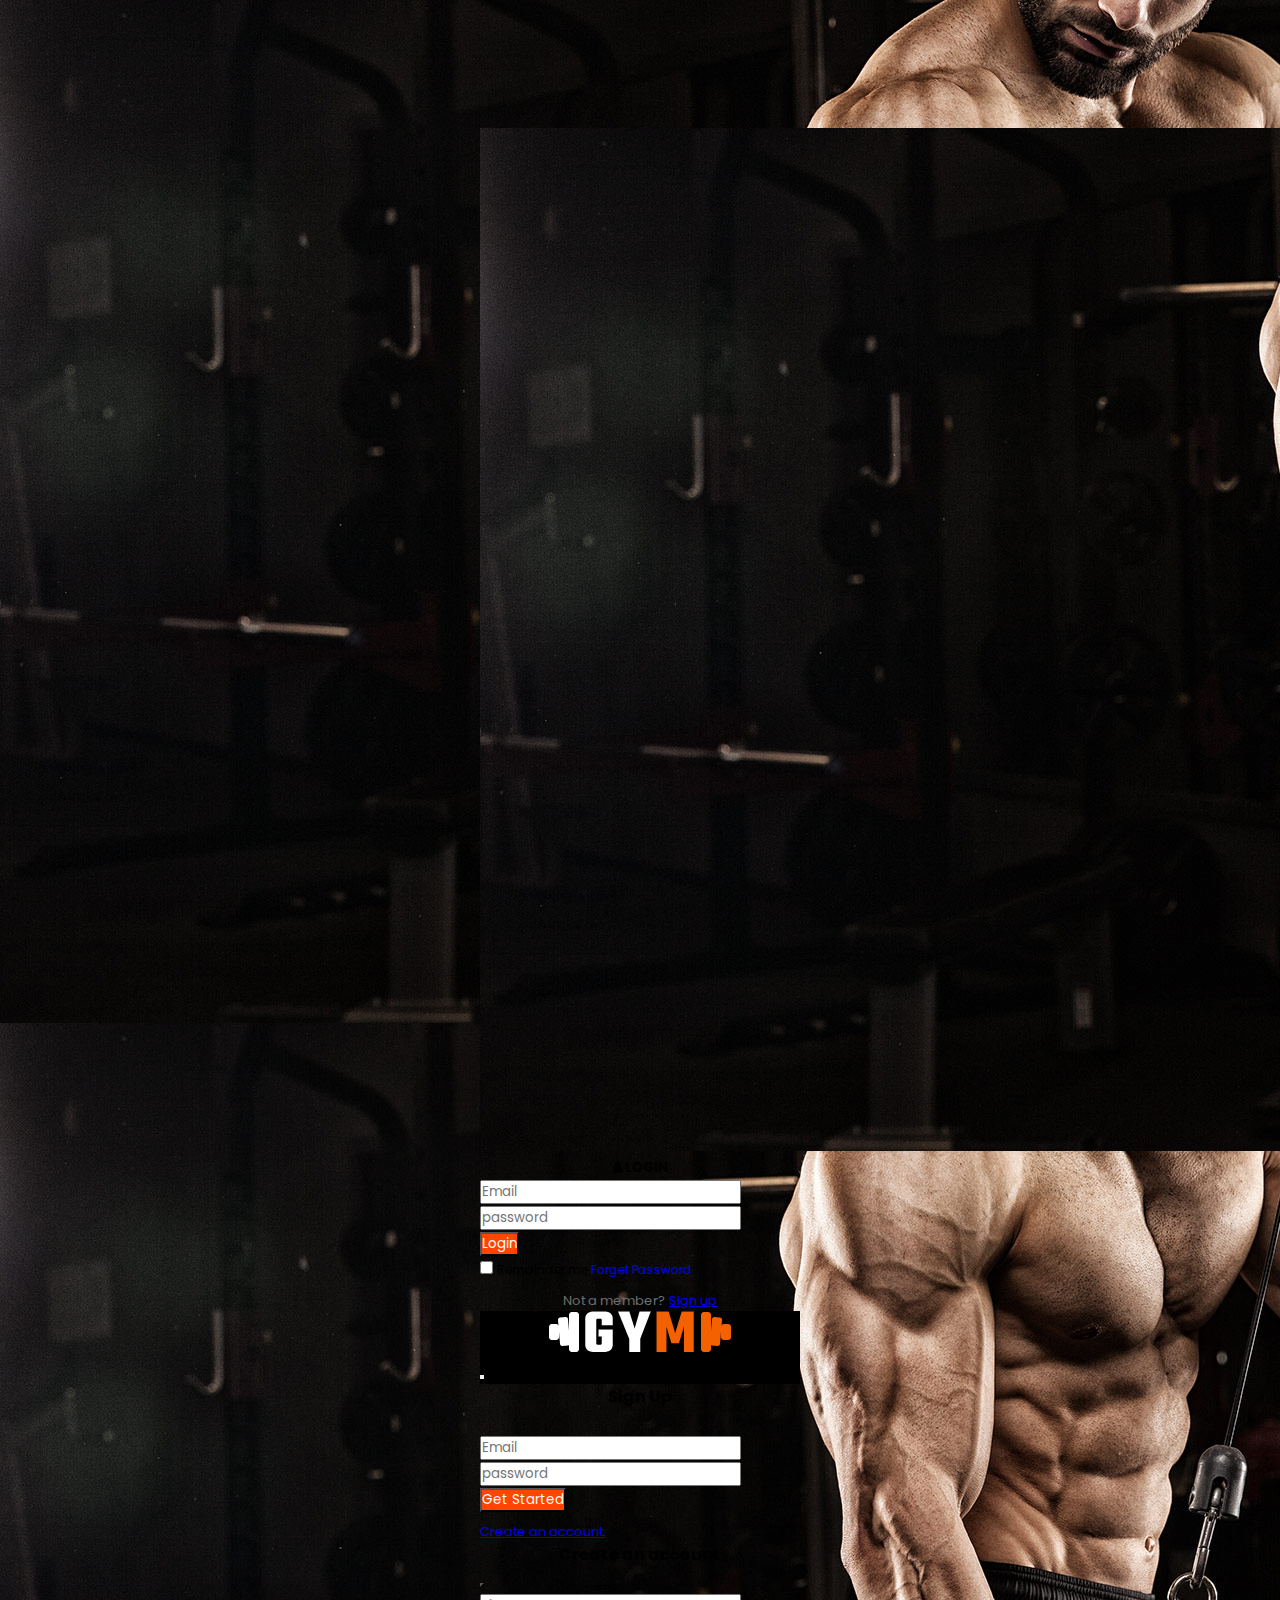
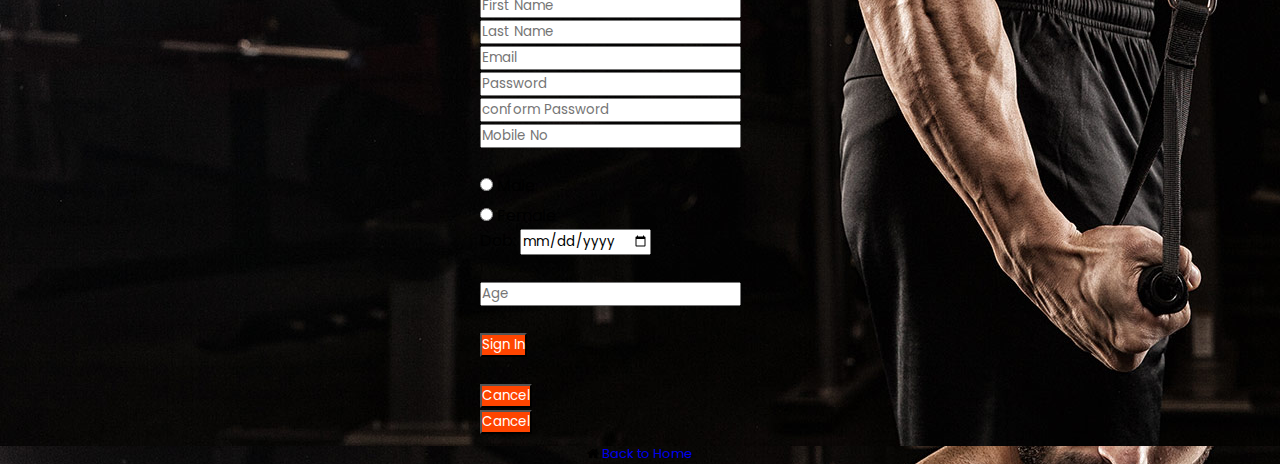
<file: loginpage.html>
<!DOCTYPE html>
<html lang="en">
<head>
    <meta charset="UTF-8">
    <meta name="viewport" content="width=device-width, initial-scale=1.0">
    <title>LOGIN</title>
    <link href="https://cdn.jsdelivr.net/npm/bootstrap@5.0.2/dist/css/bootstrap.min.css" rel="stylesheet" integrity="sha384-EVSTQN3/azprG1Anm3QDgpJLIm9Nao0Yz1ztcQTwFspd3yD65VohhpuuCOmLASjC" crossorigin="anonymous">
     <script src="https://cdn.jsdelivr.net/npm/bootstrap@5.0.2/dist/js/bootstrap.bundle.min.js" integrity="sha384-MrcW6ZMFYlzcLA8Nl+NtUVF0sA7MsXsP1UyJoMp4YLEuNSfAP+JcXn/tWtIaxVXM" crossorigin="anonymous"></script>
   <!-- <script src="https://cdn.jsdelivr.net/npm/@popperjs/core@2.9.2/dist/umd/popper.min.js" integrity="sha384-IQsoLXl5PILFhosVNubq5LC7Qb9DXgDA9i+tQ8Zj3iwWAwPtgFTxbJ8NT4GN1R8p" crossorigin="anonymous"></script>
    <script src="https://cdn.jsdelivr.net/npm/bootstrap@5.0.2/dist/js/bootstrap.min.js" integrity="sha384-cVKIPhGWiC2Al4u+LWgxfKTRIcfu0JTxR+EQDz/bgldoEyl4H0zUF0QKbrJ0EcQF" crossorigin="anonymous"></script>-->
     <!--  Icon link-->
    <link rel="stylesheet" href="https://cdnjs.cloudflare.com/ajax/libs/font-awesome/4.7.0/css/font-awesome.min.css"> 
    <link rel="stylesheet" href="./style.css">

    <!-- title icon -->
    <link rel="icon" href="./images/logo.png" type="image/icon">
    <style>
      body{
        
        background-image: url(./images/galary/gym5.jpg);
      }


    </style>
    
</head>

<body>

    <section class="login-page " style="background-attachment: fixed;" >

      <div class="card " style="width: 20rem;">
        <img src="./images/galary/gym5.jpg" class="card-img-top" alt="...">
        <div class="card-body p-2">
          <h5 class="card-title" style="text-align: center;" > <i class="fa fa-user" aria-hidden="true" ></i> LOGIN</h5>

          <form action="./index.html" >
            <input type="email" name="email" id="email" class="form-control" placeholder="Email" ><br>
            <input type="password" name="pass" id="pass" placeholder="password" class="form-control" ><br>
           
            <a href="./index.html" style="text-decoration: none;"><button class="btn btn-outline mx-auto d-block mb-2 "   value="Submit"  style="color: white; background-color: orangered;">Login</button></a>
            <div class="form-check">
              <input class="form-check-input mx-3" type="checkbox" id="gridCheck">
              <label class="form-check-label" for="gridCheck" style="font-size: 12px; ">
                Remainder me <a href="#" class="" style="text-align: center; text-decoration: none;"> Forget Password</a>
              </label>
              <p style="text-align: center;" class="me-4">Not a member? <a href="#"  data-bs-toggle="modal" data-bs-target="#signupdetails1">Sign up</a>
              
                <div class="modal" id="signupdetails1">
                  <div class="modal-dialog modal-dialog-centered">
                    <div class="modal-content">

                      <!-- modal-header -->
                      <div class="modal-header" style="background-color: black;">
                        <h4 class="modal-title"><img src="./images/logo.png" alt=""></h4>
                        <button type="button" class="btn-close" data-bs-dismiss="modal"></button>
                      </div>
                      <!-- modal-body -->
                      <div class="modal-body">
                        <h4>Sign Up</h4><br>
                        <form action="./index.html">
                          <input type="email" name="email" id="email" class="form-control" placeholder="Email"   ><br>
                          <input type="password" name="pass" id="pass" placeholder="password" class="form-control" ><br>
                         
                          <a href="./index.html" style="text-decoration: none;"><button class="btn btn-outline mx-auto d-block mb-2 "   value="Submit"  style="color: white; background-color: orangered;">Get Started</button></a>
                          <div><p><a href="#" data-bs-toggle="modal" data-bs-target="#mycreate">Create an account.</a></p>
                            <!-- model body -->


<div class="modal" id="mycreate" >
 
  <div class="modal-dialog modal-dialog-top">
    <div class="modal-content">
      <!-- modal header -->
      <div class="modal-header">
        <h4 class="modal-title mx-auto">Create an account</h4>
        <button type="button" class="btn-close " data-bs-dismiss="modal" style="background-color: orangered; color: white;"></button>
      </div>
      <!-- modal -->
      <div class="modal-body">

        <form class="row g-2">
          <div class="col-md-6 col-12">
            <label for="inputEmail4" class="form-label"></label>
            <input type="text" class="form-control" id="inputEmail4" placeholder="First Name" >
          </div>
          <div class="col-md-6">
            <label for="inputPassword4" class="form-label"></label>
            <input type="text" class="form-control" id="inputPassword4" placeholder="Last Name" >
          </div>
          <div class="row">
          <div class="col-md-6">
            <label for="inputPassword4" class="form-label"></label>
            <input type="email" class="form-control" id="inputPassword4" placeholder="Email">
          </div>
          <div class="col-md-6">
            <label for="inputPassword4" class="form-label"></label>
            <input type="password" class="form-control" id="inputPassword4" placeholder="Password" >
          </div>
        </div>

          <div class="row g-2" >
            <div class="col-md-6">
              <label for="inputPassword4" class="form-label"></label>
              <input type="password" class="form-control" id="inputPassword4" placeholder="conform Password" >
            </div>

            <div class="col-md-6">
              <label for="num" class="form-label"></label>
              <input type="number" name="number" id="num" class="form-control"  placeholder="Mobile No"   >
           
            </div>
            <div class="row g-2">

            <div class="form-check col-md-3 ">
              <label for="gen"></label><br>
              <input type="radio" name="Gender" id="gen" class="form-check-input">
              <label for="gen" class="form-check-label me-5">Male</label>
          </div>
              <div class="form-check col-md-3 mt-4" >
              <input type="radio" name="Gender" id="gen" class="form-check-input" style="margin-top: 10px;">
              <label for="gen" class="form-check-label me-5" style="margin-top: 5px;">Female</label>
          </div>
          <div class="col-md-4 g-2">
            <label for="inputZip" class="form-label">Dob:</label>
            <input type="date" class="form-control" id="inputZip" placeholder="Dob" >
          </div>
         
         
          <div class="col-lg-2 col-md-2 ">
            <label for="inputZip" class="form-label"></label><br>
            <input type="number" class="form-control" id="inputZip" placeholder="Age" >
          </div>
        </div>
         
        </div>
          <div class="col-12"><br>
            <button type="submit" class="btn d-grid justify-content-center d-block" style="color: white; background-color: orangered;" >Sign In</button>
          </div>
        </form><br>
        <!-- formend -->
        
      </div>
      <div class="modal-footer">
        <button class="btn btn-sm" data-bs-dismiss="modal" style="background-color: orangered; color: white;">Cancel</button>
      </div>
    </div>
  </div>

</div>



                           <!-- cerate account end-->
                          </div>
                        </form>
                        
                      </div>
                      <!-- footermodal -->
                      <div class="modal-footer">
                        <button type="button" class="btn" style="background-color: orangered; color: white;" data-bs-dismiss="modal">Cancel</button>
                      </div>
                    </div>
                  </div>
                </div>
      

                <!-- more details modal end -->
              
              </p>
            </div>
            <p style="text-align: center;"><a href="./index.html" style="text-decoration: none;"><i class="fa fa-home" aria-hidden="true" style="color: black;"></i> Back to Home</a></p>
        
    </form>
          
         
        </div>
      </div>

    </section>

</main>
</body>
</html>
</file>
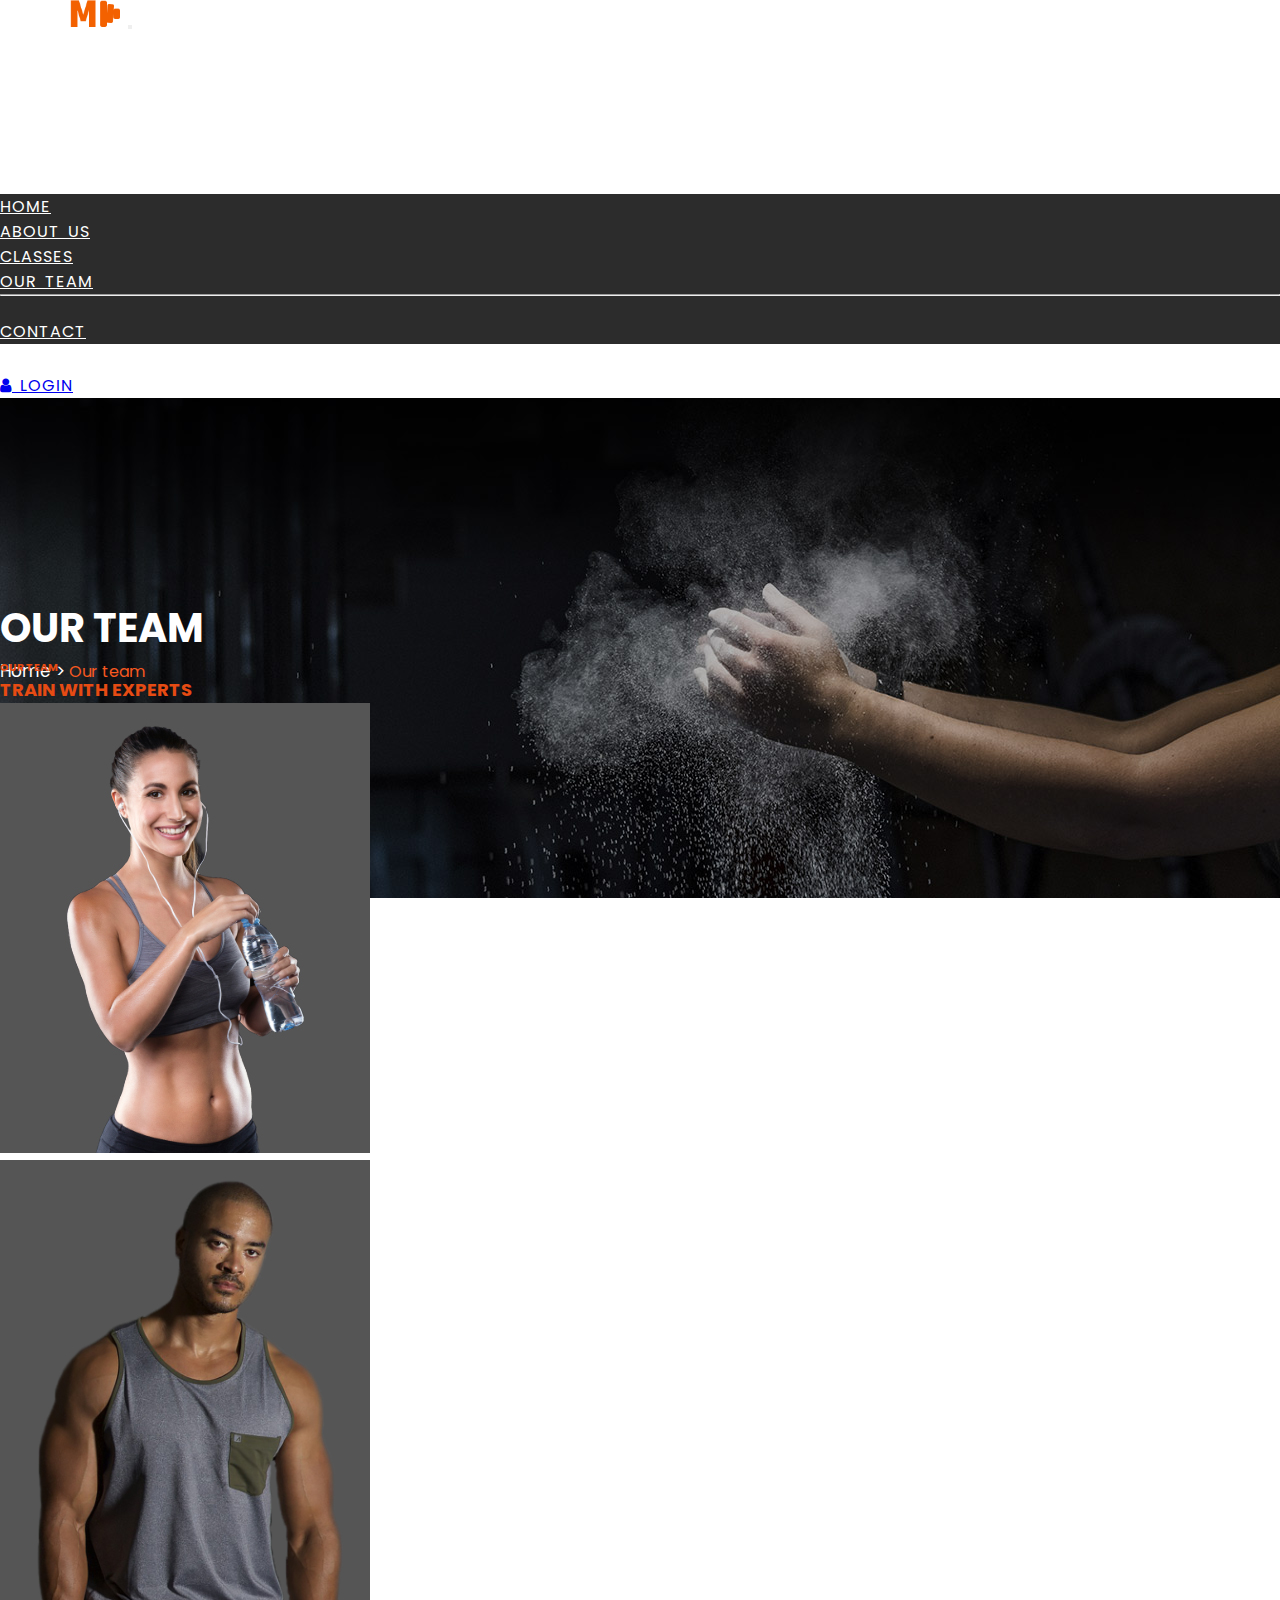
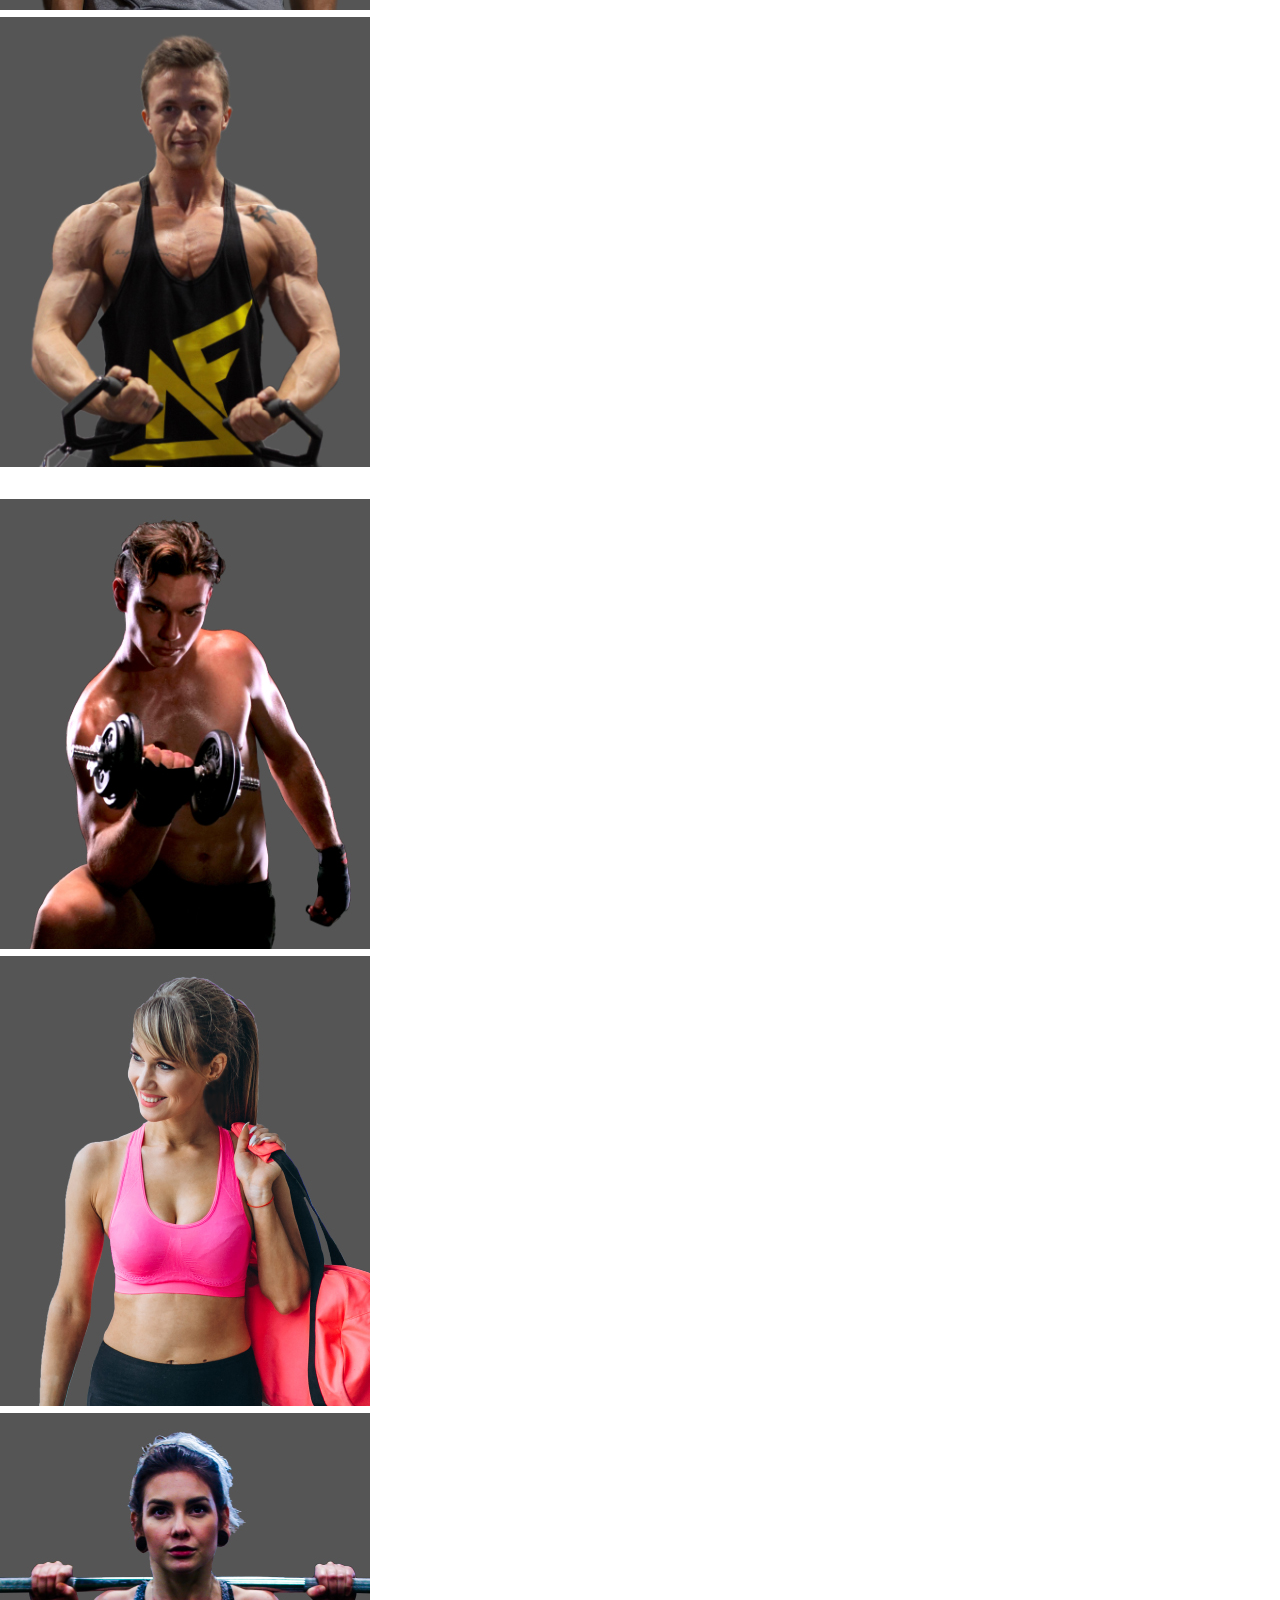
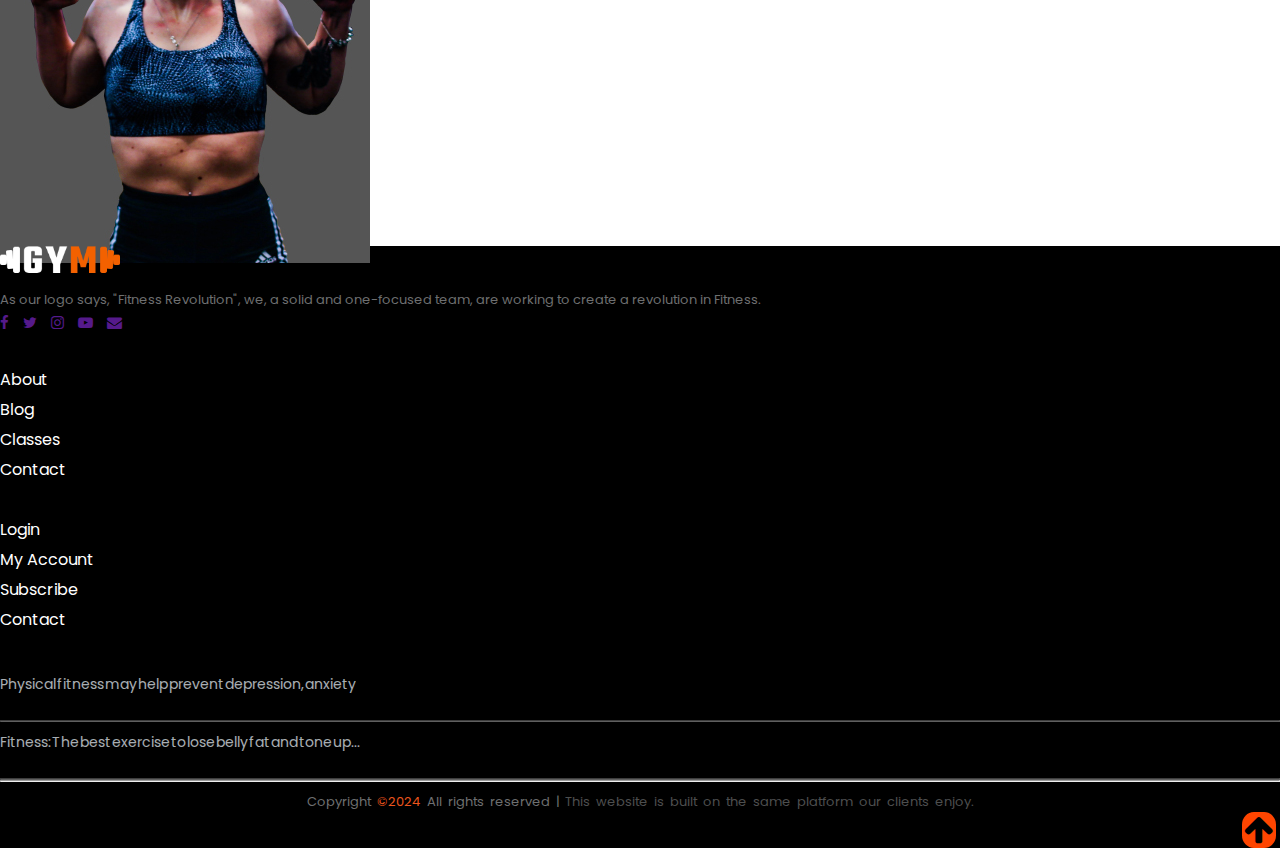
<file: team.html>
<!DOCTYPE html>
<html lang="en">
<head>
    <meta charset="UTF-8">
    <meta name="viewport" content="width=device-width, initial-scale=1.0">
    <title>OUR TEAM</title>
    <link href="https://cdn.jsdelivr.net/npm/bootstrap@5.0.2/dist/css/bootstrap.min.css" rel="stylesheet" integrity="sha384-EVSTQN3/azprG1Anm3QDgpJLIm9Nao0Yz1ztcQTwFspd3yD65VohhpuuCOmLASjC" crossorigin="anonymous">
    <script src="https://cdn.jsdelivr.net/npm/bootstrap@5.0.2/dist/js/bootstrap.bundle.min.js" integrity="sha384-MrcW6ZMFYlzcLA8Nl+NtUVF0sA7MsXsP1UyJoMp4YLEuNSfAP+JcXn/tWtIaxVXM" crossorigin="anonymous"></script>
   <!-- <script src="https://cdn.jsdelivr.net/npm/@popperjs/core@2.9.2/dist/umd/popper.min.js" integrity="sha384-IQsoLXl5PILFhosVNubq5LC7Qb9DXgDA9i+tQ8Zj3iwWAwPtgFTxbJ8NT4GN1R8p" crossorigin="anonymous"></script>
    <script src="https://cdn.jsdelivr.net/npm/bootstrap@5.0.2/dist/js/bootstrap.min.js" integrity="sha384-cVKIPhGWiC2Al4u+LWgxfKTRIcfu0JTxR+EQDz/bgldoEyl4H0zUF0QKbrJ0EcQF" crossorigin="anonymous"></script>
     Icon link-->
    <link rel="stylesheet" href="https://cdnjs.cloudflare.com/ajax/libs/font-awesome/4.7.0/css/font-awesome.min.css"> 
    <link rel="stylesheet" href="./style.css">
    <!-- title icon -->
    <link rel="icon" href="./images/logo.png" type="image/icon">
    
</head>
<body>
    <!-- navbar -->
    
    <nav class="navbar navbar-expand-sm bg-dark navbar-dark  position-sticky "   >
        <div class="container-fluid ">
          <a class="navbar-brand" href="#"><img src="./images/logo.png" alt="logo"  width="120px"></a>
          <button class="navbar-toggler" type="button" data-bs-toggle="collapse" data-bs-target="#navbar" aria-controls="navbar" aria-expanded="false"  >
            <span class="navbar-toggler-icon btn  " ></span>
          </button>
          <div class="collapse navbar-collapse" id="navbar">
            <ul class="navbar-nav mx-auto mb-2 mb-sm-0 ">
              <li class="nav-item">
                <a class="nav-link active" href="./index.html" style="color: white;">HOME</a>
              </li>
              <li class="nav-item">
                <a class="nav-link" href="./about us.html" style="color: white;">ABOUT US</a>
              </li>
              <li class="nav-item">
                <a class="nav-link" href="./timetable.html" style="color: white;">CLASSES</a>
              </li>
              
              <li class="nav-item">
                <a class="nav-link" href="./team.html" style="color: white;">OUR TEAM</a>
              </li>
              <li class="nav-item">
               
              <!-- dropdown -->
              <li class="nav-item dropdown ">
                <a class="nav-link dropdown-toggle" href="#" id="navbarDropdown" role="button" data-bs-toggle="dropdown" aria-expanded="false" style="color: white;">
                  PAGES
                </a>
                <ul class="dropdown-menu  text-dark " aria-labelledby="navbarDropdown">
                  <li><a class="dropdown-item "  href="./index.html" >HOME</a></li>
                  <li><a class="dropdown-item" href="./about us.html">ABOUT US</a></li>
                  <li><a class="dropdown-item" href="./timetable.html">CLASSES</a></li>
                
                  <li><a class="dropdown-item" href="./team.html">OUR TEAM</a></li>

                  <li><hr class="dropdown-divider" style="color: white;"></li>
                  <li><a class="dropdown-item  " href="./contact.html">CONTACT</a></li>
                </ul>
              </li>
              <li class="nav-item text-dark">
                <a class="nav-link" href="./contact.html" style="color: white;">CONTACT</a>
              </li>
            </li>
            </ul>
            <!-- form -->
            <form action="" class="d-flex">
               <!-- <input type="search" name="search" id="search" placeholder="Search" class="form-control"> --> 
                <a href="./loginpage.html" role="button" class="btn btn-dark text-white mx-1"> <i class="fa fa-user" aria-hidden="true" ></i> LOGIN</a>
            </form>
            
          </div>
        </div>
      </nav>
      <section id="aboutus" class="col-lg-12 col-md-12 col-12"> 
        <img src="./images/breadcrumb-bg.jpg" alt="/" class="img-fluid">
        <div class="container">
            <div class="row ">
                <div class=" text-center">
                    <div>
                        <h2>OUR TEAM</h2>
                        <div class="btn-option">
                            <a href="./index.html">Home ></a>
                            <span style="color: rgb(248, 89, 32);">Our team</span>
                        </div>
                    </div>
                </div>
            </div>
        </div>
      </section>
      <section class="bg-dark" style="margin-top: -24px;">
        <div class="container p-5">
            <h6 class="mt-4 text-center" style="color: rgb(230, 75, 19);">OUR TEAM <br><span class="text-white" style="font-size: large; ">TRAIN WITH EXPERTS</span></h6>
            <div class="row g-4">
              <div class="col-lg-4 col-md-4 col-12">
                <img src="./images/team/team-1.jpg" alt="" class="img-fluid w-10  pic1">
              </div>
              <div class="col-lg-4 col-md-4 col-12">
                <img src="./images/team/team-2.jpg" alt="" class="img-fluid w-10 pic2">
              </div>
              <div class="col-lg-4 col-md-4 col-12">
                <img src="./images/team/team-3.jpg" alt="" class="img-fluid w-10 pic3">
              </div>
            </div><br>
            <div class="row g-4 gy-4 ">
              <div class="col-lg-4 col-md-4 col-12">
                <img src="./images/team/team-4.jpg" alt="" class="img-fluid w-10 pic4">
              </div>
              <div class="col-lg-4 col-md-4 col-12">
                <img src="./images/team/team-5.jpg" alt="" class="img-fluid w-10 pic5">
              </div>
              <div class="col-lg-4 col-md-4 col-12">
                <img src="./images/team/team-6.jpg" alt="" class="img-fluid w-10 pic6">
              </div>
            </div>
      </div>
      </section>



        <!-- footer page -->
        <footer>
          <div class="container-fluid" style="margin-top: -24px; background-color: black;">
            <div class="container mt-4">
              <div class="row">
                <div class="col-lg-3 col-md-3 col-12 mt-4">
                  <a href=""><img src="./images/logo.png" alt="logo" class="img-fluid mx-3" width="120px"></a>
                  <p class="text-white mt-4">
                    As our logo says, "Fitness Revolution", we, a solid and one-focused team, are working to create a revolution in Fitness.</p>
                  <div class="tt-rating mx-3 ">
                    <a href=""><i class="fa fa-facebook  text-white"></i></a>
                    <a href=""><i class="fa fa-twitter text-white"></i></a>
                    <a href=""><i class="fa fa-instagram  text-white"></i></a>
                    <a href=""><i class="fa fa-youtube-play text-white "></i></a>
                    <a href=""><i class="fa fa-envelope  text-white"></i></a>
                </div>
               
                </div>
                <div class="col-lg-3 col-md-3 col-12 mt-3">
                 
                  <ul class="mt-3 text-white">
                    <h3 class="text-white" style="text-align: justify;">Useful links</h3>
                    <li><a href="./about us.html">About</a></li>
                    <li><a href="./team.html">Blog</a></li>
                    <li><a href="./timetable.html">Classes</a></li>
                    <li><a href="./contact.html">Contact</a></li>
                  </ul>
                </div>
                <div class="col-lg-3 col-md-3 col-12 mt-3">
                 
                  <ul class="mt-3 text-white" >
                    <h3 class="text-white" style="text-align: justify;">Support</h3>
                    <li><a href="./loginpage.html">Login</a></li>
                    <li><a href="#">My Account</a></li>
                    <li><a href="#">Subscribe</a></li>
                    <li><a href="./contact.html">Contact</a></li>
                  </ul>
                </div>
                <div class="col-lg-3 col-md-3 col-12 mt-4">
                  <h3 class="text-white mx-4"style="text-align: justify;">Tips & Guides</h3>
                  <p style="color: aliceblue; font-size: 14px; text-align: justify; word-spacing: -3px;  opacity: 0.7;" class="mx-4" >Physical fitness may help prevent depression, anxiety</p>
                  <span class="text-white mx-4" style="opacity: 0.4; font-size: small;">3 min read | 20 comment <br> <hr></span>
                  <p style="color: aliceblue; font-size: 14px; text-align: justify; word-spacing: -3px; opacity: 0.7;" class="mx-4" >Fitness: The best exercise to lose belly fat and tone up...</p>
                  <span class="text-white mx-4" style="opacity: 0.4; font-size: small;">3 min read | 20 comment <br> <hr></span>
              
                </div>
                <div class="row">
                  <div class="col-lg-12 col-md-12 col-12">
                    <hr class="text-white mx-4">
                    <p class="text-white" style="word-spacing: 3px; text-align: center;">Copyright <span style="color: rgb(236, 85, 29);">©2024</span>  All rights reserved |<span style="opacity: 0.7;"> This website is built on the same platform our clients enjoy. </span></p>
                  </div>
                </div>
              </div>
            </div>
            <div class="up-arrow p-3 position-sticky ">
              <a href="./team.html" style="text-decoration: none;"> <i class="fa fa-arrow-up" aria-hidden="true"></i></a>
             </div>
            
          </div>

         
          
                      </footer>


                    </body>
                    </html>
</file>
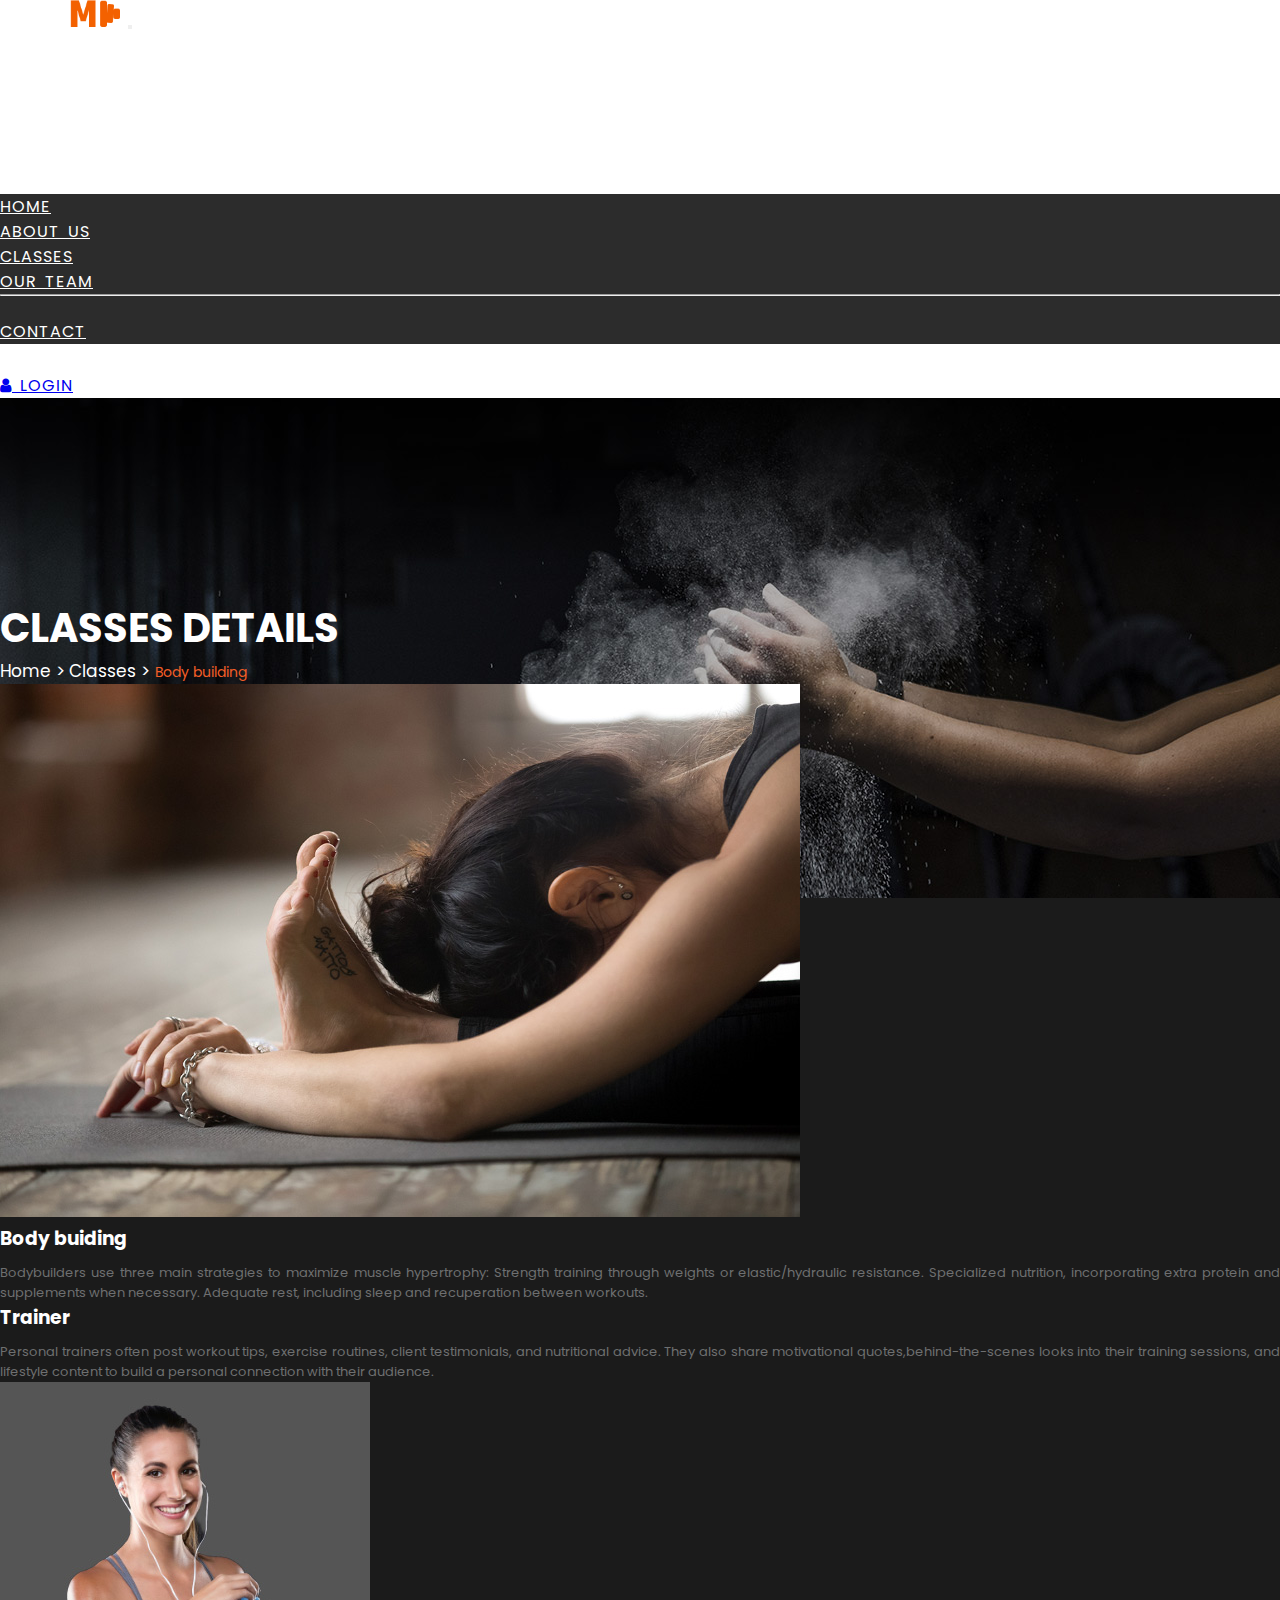
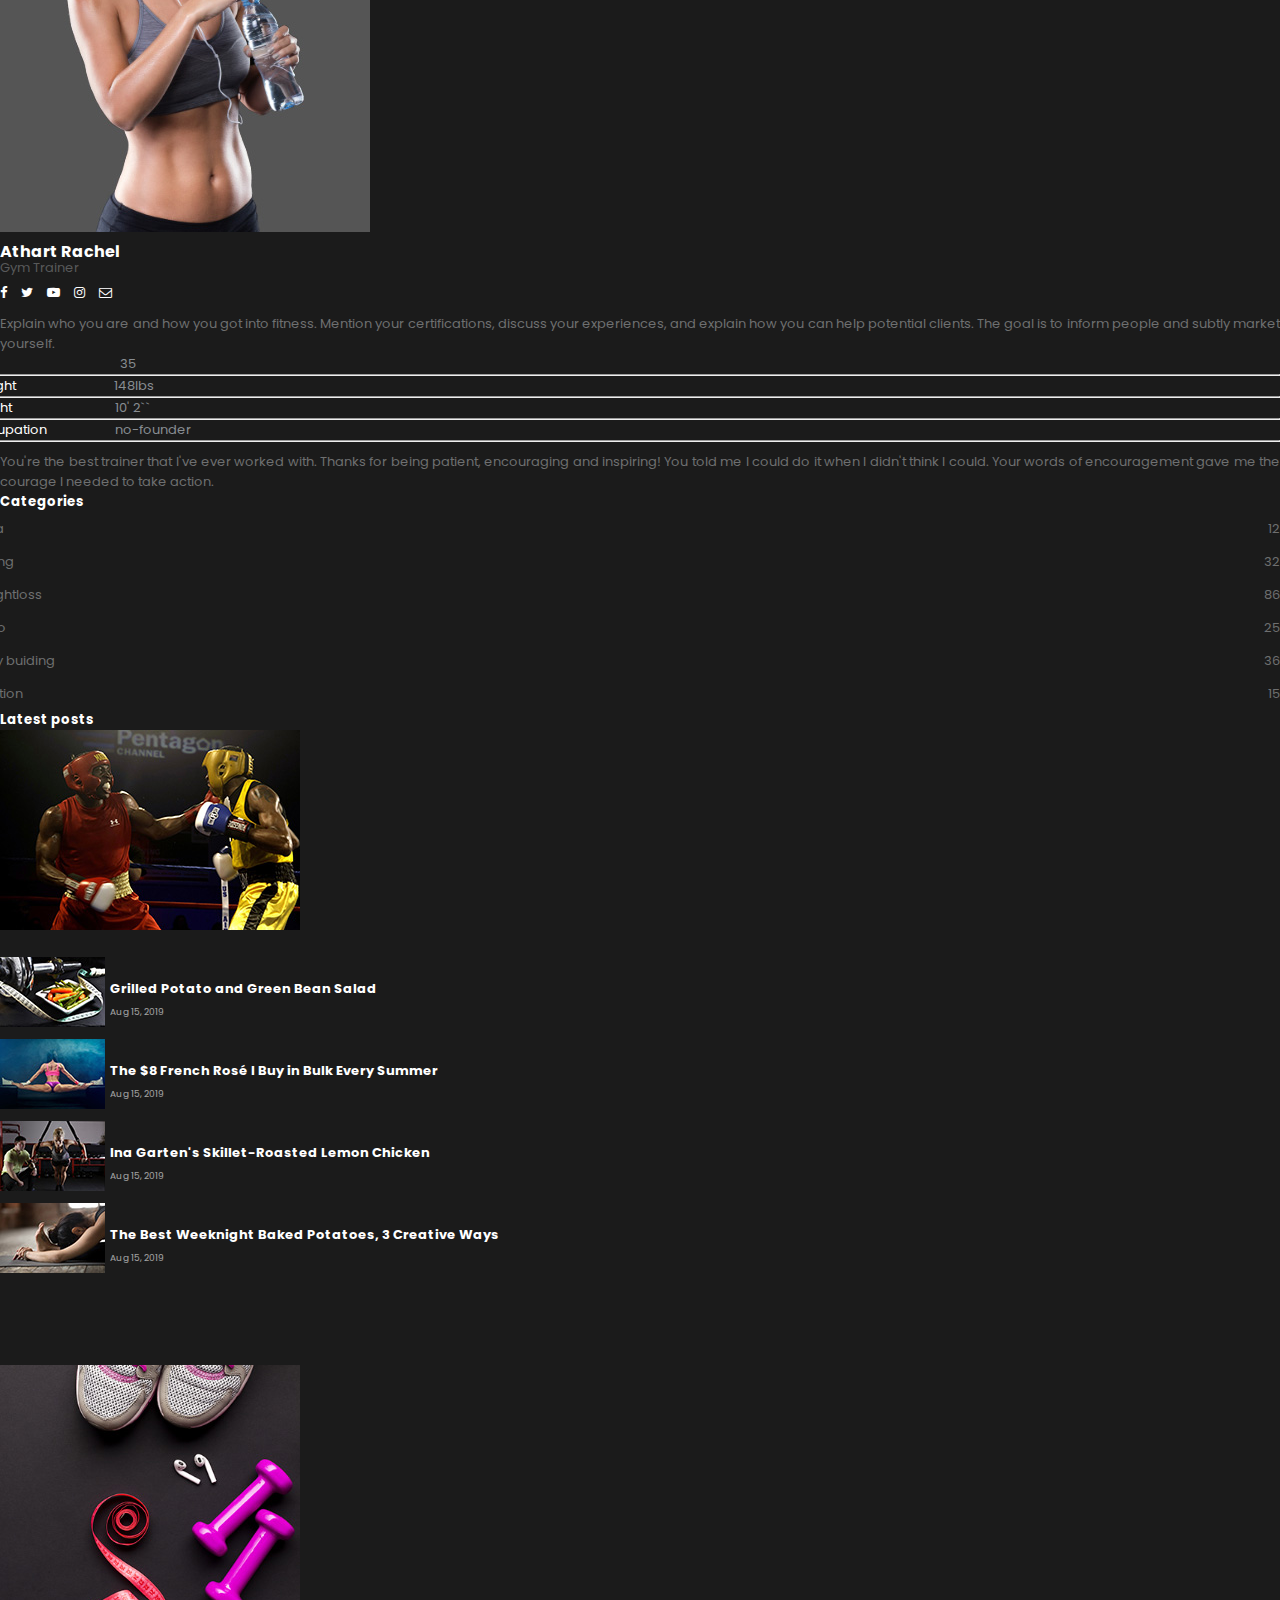
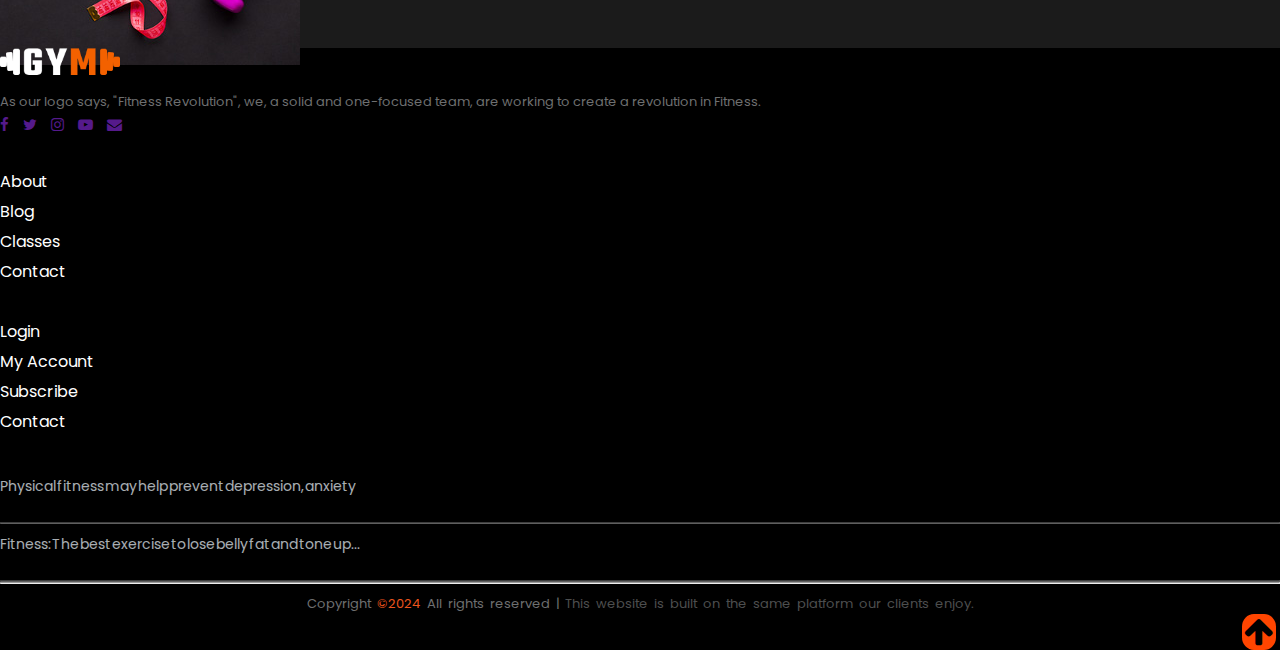
<file: timetable.html>
<!DOCTYPE html>
<html lang="en">
<head>
    <meta charset="UTF-8">
    <meta name="viewport" content="width=device-width, initial-scale=1.0">
    <title>CLASSES</title>
    <link href="https://cdn.jsdelivr.net/npm/bootstrap@5.0.2/dist/css/bootstrap.min.css" rel="stylesheet" integrity="sha384-EVSTQN3/azprG1Anm3QDgpJLIm9Nao0Yz1ztcQTwFspd3yD65VohhpuuCOmLASjC" crossorigin="anonymous">
    <script src="https://cdn.jsdelivr.net/npm/bootstrap@5.0.2/dist/js/bootstrap.bundle.min.js" integrity="sha384-MrcW6ZMFYlzcLA8Nl+NtUVF0sA7MsXsP1UyJoMp4YLEuNSfAP+JcXn/tWtIaxVXM" crossorigin="anonymous"></script>
   <!-- <script src="https://cdn.jsdelivr.net/npm/@popperjs/core@2.9.2/dist/umd/popper.min.js" integrity="sha384-IQsoLXl5PILFhosVNubq5LC7Qb9DXgDA9i+tQ8Zj3iwWAwPtgFTxbJ8NT4GN1R8p" crossorigin="anonymous"></script>
    <script src="https://cdn.jsdelivr.net/npm/bootstrap@5.0.2/dist/js/bootstrap.min.js" integrity="sha384-cVKIPhGWiC2Al4u+LWgxfKTRIcfu0JTxR+EQDz/bgldoEyl4H0zUF0QKbrJ0EcQF" crossorigin="anonymous"></script>
     Icon link-->
    <link rel="stylesheet" href="https://cdnjs.cloudflare.com/ajax/libs/font-awesome/4.7.0/css/font-awesome.min.css"> 
    <link rel="stylesheet" href="./style.css">
    <!-- title icon -->
    <link rel="icon" href="./images/logo.png" type="image/icon">
    
</head>
<body>
    <!-- navbar -->
    
    <nav class="navbar navbar-expand-sm bg-dark navbar-dark  position-sticky "   >
        <div class="container-fluid ">
          <a class="navbar-brand" href="#"><img src="./images/logo.png" alt="logo"  width="120px"></a>
          <button class="navbar-toggler" type="button" data-bs-toggle="collapse" data-bs-target="#navbar" aria-controls="navbar" aria-expanded="false"  >
            <span class="navbar-toggler-icon btn  " ></span>
          </button>
          <div class="collapse navbar-collapse" id="navbar">
            <ul class="navbar-nav mx-auto mb-2 mb-sm-0 ">
              <li class="nav-item">
                <a class="nav-link active" href="./index.html" style="color: white;">HOME</a>
              </li>
              <li class="nav-item">
                <a class="nav-link" href="./about us.html" style="color: white;">ABOUT US</a>
              </li>
              <li class="nav-item">
                <a class="nav-link" href="./timetable.html" style="color: white;">CLASSES</a>
              </li>
              
              <li class="nav-item">
                <a class="nav-link" href="./team.html" style="color: white;">OUR TEAM</a>
              </li>
              <li class="nav-item">
               
              <!-- dropdown -->
              <li class="nav-item dropdown ">
                <a class="nav-link dropdown-toggle" href="#" id="navbarDropdown" role="button" data-bs-toggle="dropdown" aria-expanded="false" style="color: white;">
                  PAGES
                </a>
                <ul class="dropdown-menu  text-dark " aria-labelledby="navbarDropdown">
                  <li><a class="dropdown-item "  href="./index.html" >HOME</a></li>
                  <li><a class="dropdown-item" href="./about us.html">ABOUT US</a></li>
                  <li><a class="dropdown-item" href="./timetable.html">CLASSES</a></li>
                
                  <li><a class="dropdown-item" href="./team.html">OUR TEAM</a></li>

                  <li><hr class="dropdown-divider" style="color: white;"></li>
                  <li><a class="dropdown-item  " href="./contact.html">CONTACT</a></li>
                </ul>
              </li>
              <li class="nav-item text-dark">
                <a class="nav-link" href="./contact.html" style="color: white;">CONTACT</a>
              </li>
            </li>
            </ul>
            <!-- form -->
            <form action="" class="d-flex">
               <!-- <input type="search" name="search" id="search" placeholder="Search" class="form-control"> --> 
                <a href="./loginpage.html" role="button" class="btn btn-dark text-white mx-1"> <i class="fa fa-user" aria-hidden="true" ></i> LOGIN</a>
            </form>
            
          </div>
        </div>
      </nav>
      <section id="aboutus" class="col-lg-12 col-md-12 col-12"> 
        <img src="./images/breadcrumb-bg.jpg" alt="/" class="img-fluid">
        <div class="container">
            <div class="row ">
                <div class=" text-center">
                    <div>
                        <h2>CLASSES DETAILS</h2>
                        <div class="btn-option">
                            <a href="./index.html">Home ></a>
                            <a  href="./timetable.html"  style="color:white" ><span> Classes > <span style="color: rgb(243, 94, 39); font-size: 14px;">Body building</span></a>
                        </div>
                    </div>
                </div>
            </div>
        </div>
      </section>

    
    <!-- classes -->
    <section class="class-details-section ">
    <div style="background-color: rgb(27, 27, 27);">
      <div class="container">
        <div class="row">
          <div class="col-lg-8">
            <div class="class-details">
              <div class="cd-pic">
                <img src="./classes/class-details/class-detailsl.jpg" alt="class" class="img-fluid mt-4 trans" >
              </div>
              <div class="cd-text">
                <div class="cd-single-item">
                  <h3>Body buiding</h3>
                  <p>Bodybuilders use three main strategies to maximize muscle hypertrophy: Strength training through weights or elastic/hydraulic resistance. Specialized nutrition, incorporating extra protein and supplements when necessary. Adequate rest, including sleep and recuperation between workouts.  </p>
                </div>
                <div class="cd-single-item">
                  <h3>Trainer</h3>
                  <p>Personal trainers often post workout tips, exercise routines, client testimonials, and nutritional advice. They also share motivational quotes,behind-the-scenes looks into their training sessions, and lifestyle content to build a personal connection with their audience.</p>
              </div>
              
              </div>

              <div class="cd-trainer">
                <div class="row">
                    <div class="col-md-6">
                        <div class="cd-trainer-pic">
                            <img src="./classes/class-details/trainer-profile.jpg" alt="" class="img-fluid">
                        </div>
                    </div>
                    <div class="col-md-6">
                        <div class="cd-trainer-text">
                            <div class="trainer-title">
                                <h4>Athart Rachel</h4>
                                <span>Gym Trainer</span>
                            </div>
                            <div class="trainer-social">
                                <a href="#"><i class="fa fa-facebook"></i></a>
                                <a href="#"><i class="fa fa-twitter"></i></a>
                                <a href="#"><i class="fa fa-youtube-play"></i></a>
                                <a href="#"><i class="fa fa-instagram"></i></a>
                                <a href="#"><i class="fa  fa-envelope-o"></i></a>
                            </div>
                            <p>Explain who you are and how you got into fitness. Mention your certifications, discuss your experiences, and explain how you can help potential clients. The goal is to inform people and subtly market yourself.</p>
                            <ul class="trainer-info">
                                <li><span>Age</span><span style="margin-left: 120px;  color: rgb(136, 141, 146);"> 35</span></li><hr>
                                <li><span>Weight</span> <span  style="margin-left: 95px;  color: rgb(136, 141, 146);">148lbs</span></li><hr>
                                <li><span>Height</span> <span  style="margin-left: 100px;  color: rgb(136, 141, 146);">10' 2``</span></li><hr>
                                <li><span>Occupation</span> <span style="margin-left: 65px;  color: rgb(136, 141, 146);"> no-founder</span></li><hr>
                            </ul>
                            <p> You're the best trainer that I've ever worked with. Thanks for being patient, encouraging and inspiring! You told me I could do it when I didn't think I could. Your words of encouragement gave me the courage I needed to take action. </p>
                        </div>
                    </div>
                </div>
            </div>
        </div>
    </div>
      <!-- side bar -->
      <div class="col-lg-4 col-md-8">
        <div class="sidebar-option">
            <div class="so-categories mt-3">
                <h5 class="title">Categories</h5>
                <ul>
                    <li><a href="#" for="yoga">Yoga <span style="float: right;" id="yoga" >12</span></a></li>
                    <li><a href="#">Runing <span style="float: right;">32</span></a></li>
                    <li><a href="#">Weightloss <span style="float: right;">86</span></a></li>
                    <li><a href="#">Cario <span style="float: right;">25</span></a></li>
                    <li><a href="#">Body buiding <span style="float: right;">36</span></a></li>
                    <li><a href="#">Nutrition <span style="float: right;">15</span></a></li>
                </ul>
            </div>
            <div class="so-latest">
                <h5 class="title">Latest posts</h5>
                <img src="./letest-blog/latest-1.jpg" alt="latest" class="img-fluid">
                <div class="latest-large" >
                </div>
                <div class="latest-item">
                    <div class="li-pic">
                        <img src="./letest-blog/latest-2.jpg" alt="" class="img-fluid">
                    </div>
                    <div class="li-text">
                        <h6><a href="#">Grilled Potato and Green Bean Salad</a></h6>
                        <span class="li-time">Aug 15, 2019</span>
                    </div>
                </div>
                <div class="latest-item">
                    <div class="li-pic">
                        <img src="./letest-blog/latest-3.jpg" alt="" class="img-fluid">
                    </div>
                    <div class="li-text">
                        <h6><a href="#">The $8 French Rosé I Buy in Bulk Every Summer</a></h6>
                        <span class="li-time">Aug 15, 2019</span>
                    </div>
                </div>
                <div class="latest-item">
                    <div class="li-pic">
                        <img src="./letest-blog/latest-4.jpg" alt="" class="img-fluid">
                    </div>
                    <div class="li-text">
                        <h6><a href="#">Ina Garten's Skillet-Roasted Lemon Chicken</a></h6>
                        <span class="li-time">Aug 15, 2019</span>
                    </div>
                </div>
                <div class="latest-item">
                    <div class="li-pic">
                        <img src="./letest-blog/latest-5.jpg" alt="" class="img-fluid">
                    </div>
                    <div class="li-text">
                        <h6><a href="#">The Best Weeknight Baked Potatoes, 3 Creative Ways</a></h6>
                        <span class="li-time">Aug 15, 2019</span>
                    </div>
                </div>
            </div>
            <div class="so-banner">
              <img src="./images/sidebar-banner.jpg" alt="" class="img-fluid" style="margin-top: 100px;">
            </div>
            </div>
          </div>
        </div>
      </div>
    </div>
  </section>





  <!-- footer -->

  <footer>
    <div class="container-fluid" style="margin-top: -24px; background-color: black;">
      <div class="container mt-4">
        <div class="row">
          <div class="col-lg-3 col-md-3 col-12 mt-4">
            <a href=""><img src="./images/logo.png" alt="logo" class="img-fluid mx-3" width="120px"></a>
            <p class="text-white mt-4">
              As our logo says, "Fitness Revolution", we, a solid and one-focused team, are working to create a revolution in Fitness.</p>
            <div class="tt-rating mx-3 " >
              <a href=""><i class="fa fa-facebook  text-white"></i></a>
              <a href=""><i class="fa fa-twitter text-white"></i></a>
              <a href=""><i class="fa fa-instagram  text-white"></i></a>
              <a href=""><i class="fa fa-youtube-play text-white "></i></a>
              <a href=""><i class="fa fa-envelope  text-white"></i></a>
          </div>
         
          </div>
          <div class="col-lg-3 col-md-3 col-12 mt-3">
           
            <ul class="mt-3 text-white">
              <h3 class="text-white" style="text-align: justify;">Useful links</h3>
              <li><a href="./about us.html">About</a></li>
              <li><a href="./team.html">Blog</a></li>
              <li><a href="./timetable.html">Classes</a></li>
              <li><a href="./contact.html">Contact</a></li>
            </ul>
          </div>
          <div class="col-lg-3 col-md-3 col-12 mt-3">
           
            <ul class="mt-3 text-white" >
              <h3 class="text-white" style="text-align: justify;">Support</h3>
              <li><a href="./loginpage.html">Login</a></li>
              <li><a href="#">My Account</a></li>
              <li><a href="#">Subscribe</a></li>
              <li><a href="./contact.html">Contact</a></li>
            </ul>
          </div>
          <div class="col-lg-3 col-md-3 col-12 mt-4">
            <h3 class="text-white mx-4"style="text-align: justify;">Tips & Guides</h3>
            <p style="color: aliceblue; font-size: 14px; text-align: justify; word-spacing: -3px;  opacity: 0.7;" class="mx-4" >Physical fitness may help prevent depression, anxiety</p>
            <span class="text-white mx-4" style="opacity: 0.4; font-size: small;">3 min read | 20 comment <br> <hr></span>
            <p style="color: aliceblue; font-size: 14px; text-align: justify; word-spacing: -3px; opacity: 0.7;" class="mx-4" >Fitness: The best exercise to lose belly fat and tone up...</p>
            <span class="text-white mx-4" style="opacity: 0.4; font-size: small;">3 min read | 20 comment <br> <hr></span>
        
          </div>
          <div class="row">
            <div class="col-lg-12 col-md-12 col-12">
              <hr class="text-white mx-4">
              <p class="text-white" style="word-spacing: 3px; text-align: center;">Copyright <span style="color: rgb(236, 85, 29);">©2024</span>  All rights reserved |<span style="opacity: 0.7;"> This website is built on the same platform our clients enjoy. </span></p>
            </div>
          </div>
        </div>
      </div>
      <div class="up-arrow p-3 position-sticky ">
        <a href="./timetable.html" style="text-decoration: none;"> <i class="fa fa-arrow-up" aria-hidden="true"></i></a>
       </div>
    </div>
    

   
    
    </footer>


  </body>
  </html>
</file>
<file: style.css>
@import url('https://fonts.googleapis.com/css2?family=Comic+Neue&family=Poppins&display=swap');
*{

    margin: 0;
    padding: 0;
    font-family: 'Comic Neue', cursive;
    font-family: 'Poppins', sans-serif;
    box-sizing: border-box;
    scroll-behavior: smooth; 
    
   
}
.navbar{
   
    top: 0;
    z-index: 2 ;
    box-sizing: border-box;
}
nav{
  
    word-spacing: 3px;
    letter-spacing: 1px; 
      
    

}

.nav-item{
    transition: 1s;
}
.nav-item{
    color: white; 
    border-bottom: 2px solid transparent;
 
 }
.nav-item:hover{
   color: orangered; 
   border-bottom: 2px solid orangered;
   transition: 0.3s;

}

/*#top{
    margin-top: 15%;
    text-align: center;
    color:  rgb(230, 87, 35);
}
#down{
    
   text-align: center;
    color: white;
}*/
.top1{
    background-color: black;
    
}





h4{
    text-align: center;
}
p{
    text-align: center;
    margin-top: 10px;
    
}
.icon1{
    
   
    margin-left: 44%;
    

       
}
.css-item{
    transition: 1.5s;
}
.css-item:hover{
    background-color: orangered;
    border-radius: 30px 0px 30px 0px;
    transition: 0.7s;
    color:white !important;
    

}
#column1{
    color: rgb(255, 249, 249) ;
}

#column2{
    color: rgb(226, 222, 222);
}
#column3{
    color: rgb(226, 222, 222);
}
#column4{
    color: rgb(226, 222, 222);
}

#register{
    transition: 1s;
}

#register:hover{
    background-color: orangered;
    color: black;
    transition: 1.5s;
}

.border3 h6{
 text-align: center;
}

.border3 #align-border{
  text-align: center;
}

#align-border{
    
    border: 1.5px solid black;
    transition: 1.2s;
    
}

.border3 ul{
    letter-spacing: 2px;
    list-style: none;
    position: relative;
    margin-left: -20px;
    
     

}
.border3 h4 {
    color:white;
    font-size: 30px;
} 
 .border3 h1{
    color: orangered;
    font-size: 50px;
 }
 .border3 span{
    color: rgb(240, 248, 255,0.7);
    font-weight: bold;
 }
 .border3 ul{
    color: white;
 }
 .border3 button{
    color: white;
    background-color: orangered;
 }

 #align-border:hover{
    background-color:white;
    transition: 1s;
 }
 #align-border:hover h4{
    color: black !important;
 }
 #align-border:hover span{
    color: black !important;
 }
  
 #align-border:hover ul li{
    color: black !important;
 }
 

.big1:hover{
  transform: scale(1.1);
  transition: 1.5s;
  cursor: zoom-in;
  }

  .big2:hover{
    transform: scale(1.1);
    transition: 1.5s;
    cursor: zoom-in;
    }

    .big3:hover{
        transform: scale(1.1);
        transition: 1.5s;
        cursor: zoom-in;
        }

        .big4:hover{
            transform: scale(1.1);
            transition: 1.5s;
            cursor: zoom-in;
            }

            .big5:hover{
                transform: scale(1.1);
                transition: 1.5s;
                cursor: zoom-in;
                }

                .big6:hover{
                    transform: scale(1.1);
                    transition: 1.5s;
                    cursor: zoom-in;
                    }

            /* teams*/
            #teams{
                font-weight: bold;
            }

            #teams h4{
                float: left;
            }
            #teams h6{
              color: orangered; 
            }

            /*Trainers
            .trainers:hover{
                transform: scale(1.1);
                transition: 1s;
            }*/
            footer ul{
                text-align: center;
                line-height: 30px; 
                text-align: justify; 
            }
            footer li {
                list-style: none;
            }
            footer li a{
                text-decoration: none ;
                color: white;
            }

            footer ul li a:hover{
                color: orangered;
            }
 




            /*ABOUT US*/
            #aboutus h2{
                margin-top: -24%;
                color: white;
                font-size: 40px;
                font-weight: bold;
            }

            #aboutus a{
                text-decoration: none;
                font-size: 17px;
                color: white;
            }


            /*video progress-bar*/
            #side1{
                background-color: black;
                color: white;
                font-size: 12px;
            }
            #side1 p{
                text-align: justify;
            }


            /*testiminol*/
            #testiminol{
                margin-top: -1%;
                background-color: rgb(49, 48, 48) !important;
            }
             .tt-rating i{
                display: inline-block;
                font-size: 15px;
                letter-spacing: 10px;
                
            }

            .fa-facebook:hover{
                color: rgb(103, 103, 241) !important;
            }
            .fa-twitter:hover{

                color:rgb(35, 165, 216) !important;

            }

            .fa-youtube-play:hover{
                color: rgb(228, 22, 22) !important;
            }
            .fa-instagram:hover{
                color: rgb(218, 61, 113) !important;
                
            }
            .fa-envelope:hover{
              color: skyblue !important;
            }




            /*classes*/
            
            .cd-text h3{
                text-align: justify;
                color: white;
            }
            .cd-single-item p{
                text-align: justify;
                font-size: small;
                color: rgb(110, 111, 112);

            }
            .cd-trainer-text{
                text-align: justify;
                color: white;
                margin-top: 10px;
            }
            .trainer-title h4{
                text-align: justify;
                color: white;
                line-height: 5px;
            }
            .trainer-title span{
                font-size: small;
                color: rgb(88, 89, 90);
            }
            .trainer-social .fa{
             color: white;
             font-size: small;
            letter-spacing: 10px;
            }

            .trainer-info{
                
                font-size: small;
                margin-left: -30px;
            }
            .trainer-info li{
                list-style: none;
            }

             p{

                text-align: justify;
                font-size: small;
                color: rgb(110, 111, 112);

            }

            /*side imges*/

            .so-categories h5{
                color: white;
            }
            .so-categories ul {
                margin-left: -30px;
                font-size: small;
                line-height: 33px;
            }
            .so-categories ul li {
                list-style: none;
            
            }
            .so-categories ul li a{
                text-decoration: none;
                color: rgb(110, 111, 112);
            }

            .so-categories li a:hover{
                color: rgb(216, 85, 38) !important;
            }
            .so-latest h5{
                text-align: justify;
                color: white;
            }
            .latest-item{
                margin-top: 20px;
                color: white;
                
            }
            .latest-item .li-text h6 a{
                color: white !important;
                text-decoration: none;
                margin-top: -55px;
                display: block;
                margin-left: 110px;
                font-size: small;
                
            }
            .li-time{
                margin-top: -10px;
                display: block;
                margin-left: 110px;
                font-size: xx-small;
                margin-top: 7px;
                columns:rgb(110, 111, 112) ;
                opacity: 0.6;
                
            }
            .pic1:hover{
                transform: scale(1.1);
                transition: 1.5s;
                cursor: zoom-in;
            }
            .pic2:hover{
                transform: scale(1.1);
                transition: 1.5s;
                cursor: zoom-in;
            }
            .pic3:hover{
                transform: scale(1.1);
                transition: 1.5s;
                cursor: zoom-in;
            }
            .pic4:hover{
                transform: scale(1.1);
                transition: 1.5s;
                cursor: zoom-in;
            }
            .pic5:hover{
                transform: scale(1.1);
                transition: 1.5s;
                cursor: zoom-in;
            }
            .pic6:hover{
                transform: scale(1.1);
                transition: 1.5s;
                cursor: zoom-in;
            }


            /*contact us

            .contact-main{
                margin-top: 100px;
            }
        
            .contact-text h6{
                text-align: justify;
                color: orangered;

            }

            .contact-text h3{
                font-weight: bold;
            }
            .ct-location{
                margin-left: 40px;
                margin-top: -50px; 
                text-align: justify;   
                
            }

            .fa-map-marker{
                font-size: larger;
                background-color: orangered;
                background-size: cover;
                font-size: 40px;
                border-radius: 10px;
                background: transparent;  
                text-align: justify;   
                
            }

            .fa-map-marker:hover{
                color: orangered;
            }

            .fa-mobile{

                font-size: larger;
                background-color: orangered;
                background-size: cover;
                font-size: 40px;
                border-radius: 10px;
                background: transparent;  
                text-align: justify; 

            }

            .fa-mobile:hover{

                color: orangered;

            }


            .ct-mobile{
                margin-left: 40px;
                margin-top: -40px; 
                text-align: justify;    
                
            }

            .email-box{
                
                font-size: larger;
                background-color: orangered;
                background-size: cover;
                font-size: 30px;
                border-radius: 10px;
                background: transparent;  
                text-align: justify;
                margin-left: -5px; 
            }

            .email-box:hover{
                color: orangered;
            }

            .ct-email-box{
                margin-left: 40px;
                margin-top: -40px; 
                text-align: justify;
                   
                
            }*/





        
  /*contact us*/

            .contact-main{
                margin-top: 100px;
            }
        
            .contact-text h6{
                text-align: justify;
                color: orangered;

            }

            .contact-text h3{
                font-weight: bold;
                color: white;
            }
            .ct-location{
                margin-left: 40px;
                margin-top: -50px; 
                text-align: justify;   
                
            }

            .fa-map-marker{
                font-size: larger;
                background-color: orangered;
                background-size: cover;
                font-size: 40px;
                border-radius: 10px;
                background: transparent;  
                text-align: justify;   
                color: black;
                
            }

            .fa-map-marker:hover{
                color: orangered;
            }

            .fa-mobile{

                font-size: larger;
                background-color: orangered;
                background-size: cover;
                font-size: 40px;
                border-radius: 10px;
                background: transparent;  
                text-align: justify; 
                color: black;

            }

            .fa-mobile:hover{

                color: orangered;

            }


            .ct-mobile{
                margin-left: 40px;
                margin-top: -40px; 
                text-align: justify;    
                
            }

            .email-box{
                
                font-size: larger;
                background-color: orangered;
                background-size: cover;
                font-size: 30px;
                border-radius: 10px;
                background: transparent;  
                text-align: justify;
                margin-left: -5px; 
                color: black;
            }

            #mail1:hover{
                color: orangered !important;
                cursor: pointer;
            }

            .ct-email-box{
                margin-left: 40px;
                margin-top: -40px; 
                text-align: justify;
                   
                
            }


/*UP-ARROW*/
.fa-arrow-up{
    display: grid;
    justify-content: end;
    font-size: xx-large;
    background-color: orangered;
    border-radius: 35%;
    display: inline-block;
    margin-left: 97%;
    padding: 2px;
    color: black;
    background-size: cover;
    background-attachment: fixed;
    position: sticky;
    scroll-behavior: smooth;

}

.up-arrow{
    top: 0;
    z-index: 2;

}








/*login*/


.login-page{
    display: grid;
    justify-content: center;
    margin-top: 10%;
}


/*dropdown */

.dropdown-menu {
    background-color: rgb(44, 44, 44) !important;
   
}
.dropdown-item{
    color: white;
}
</file>
